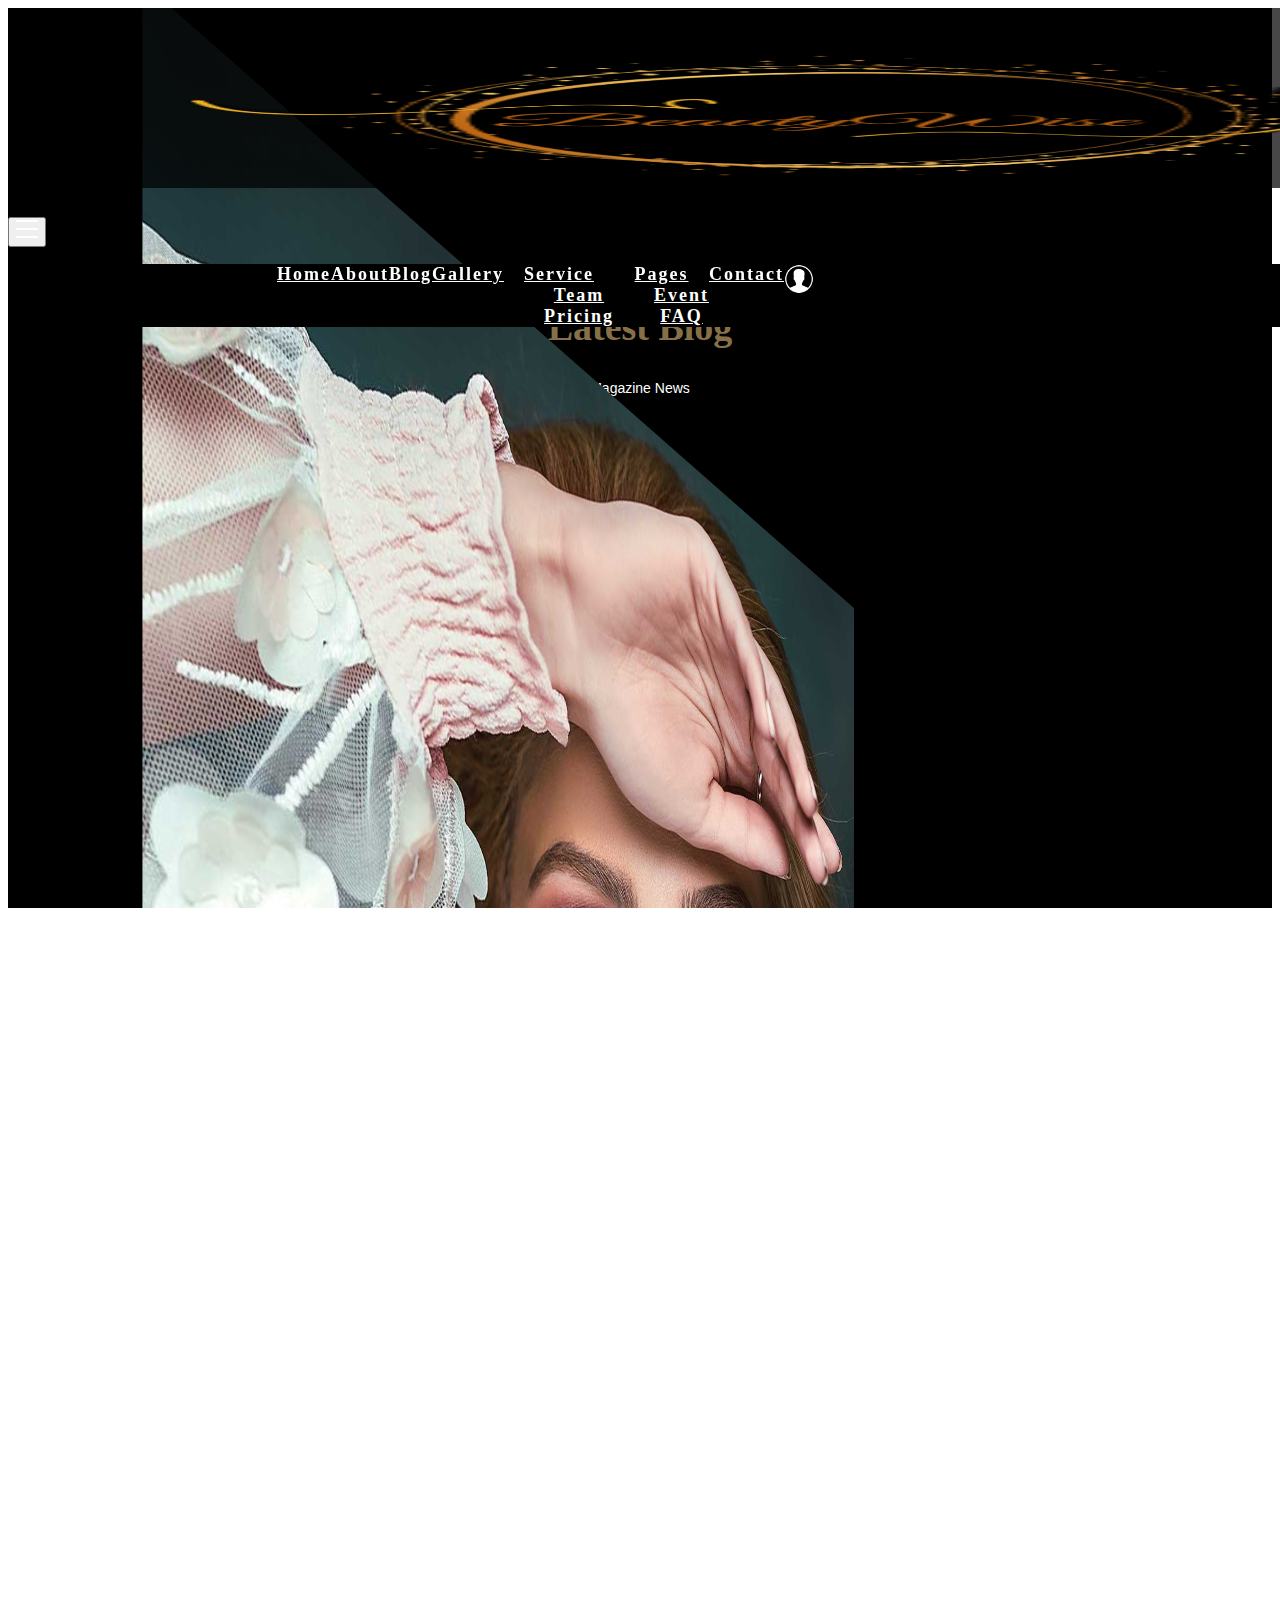
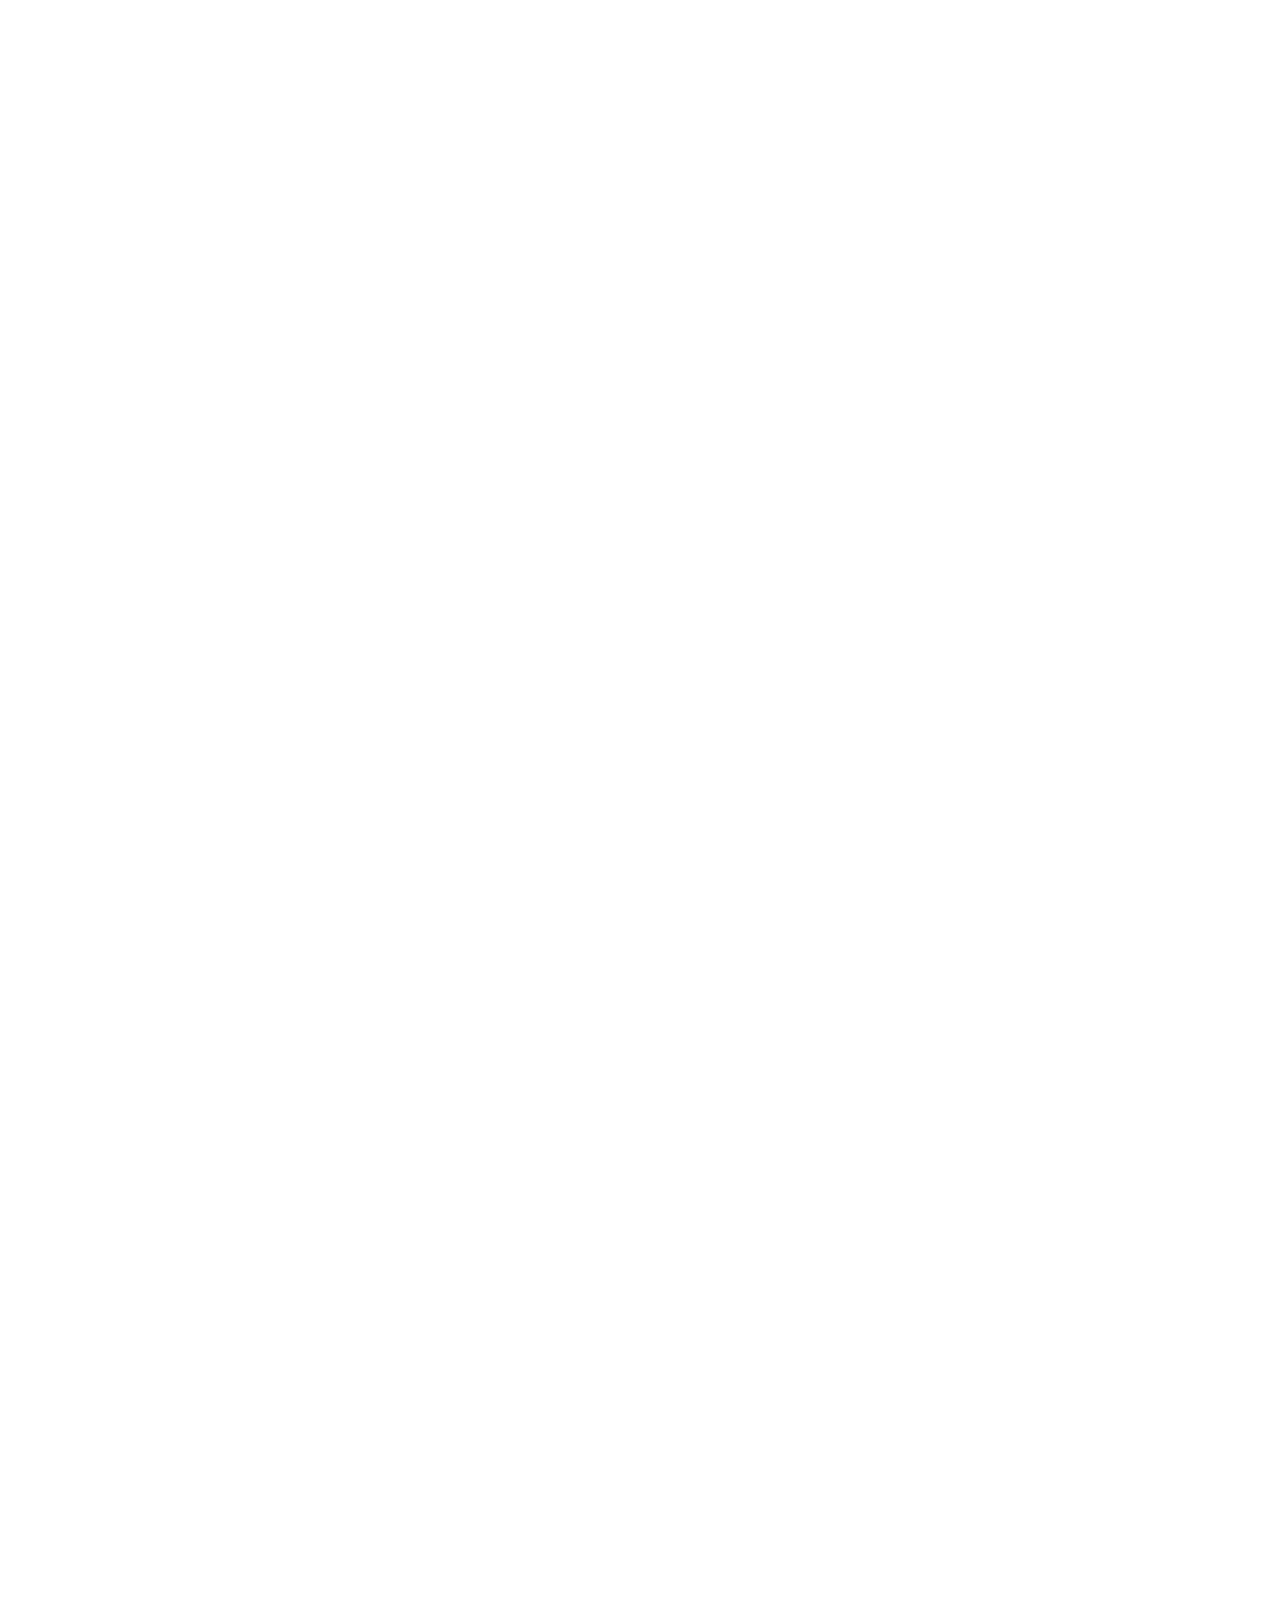
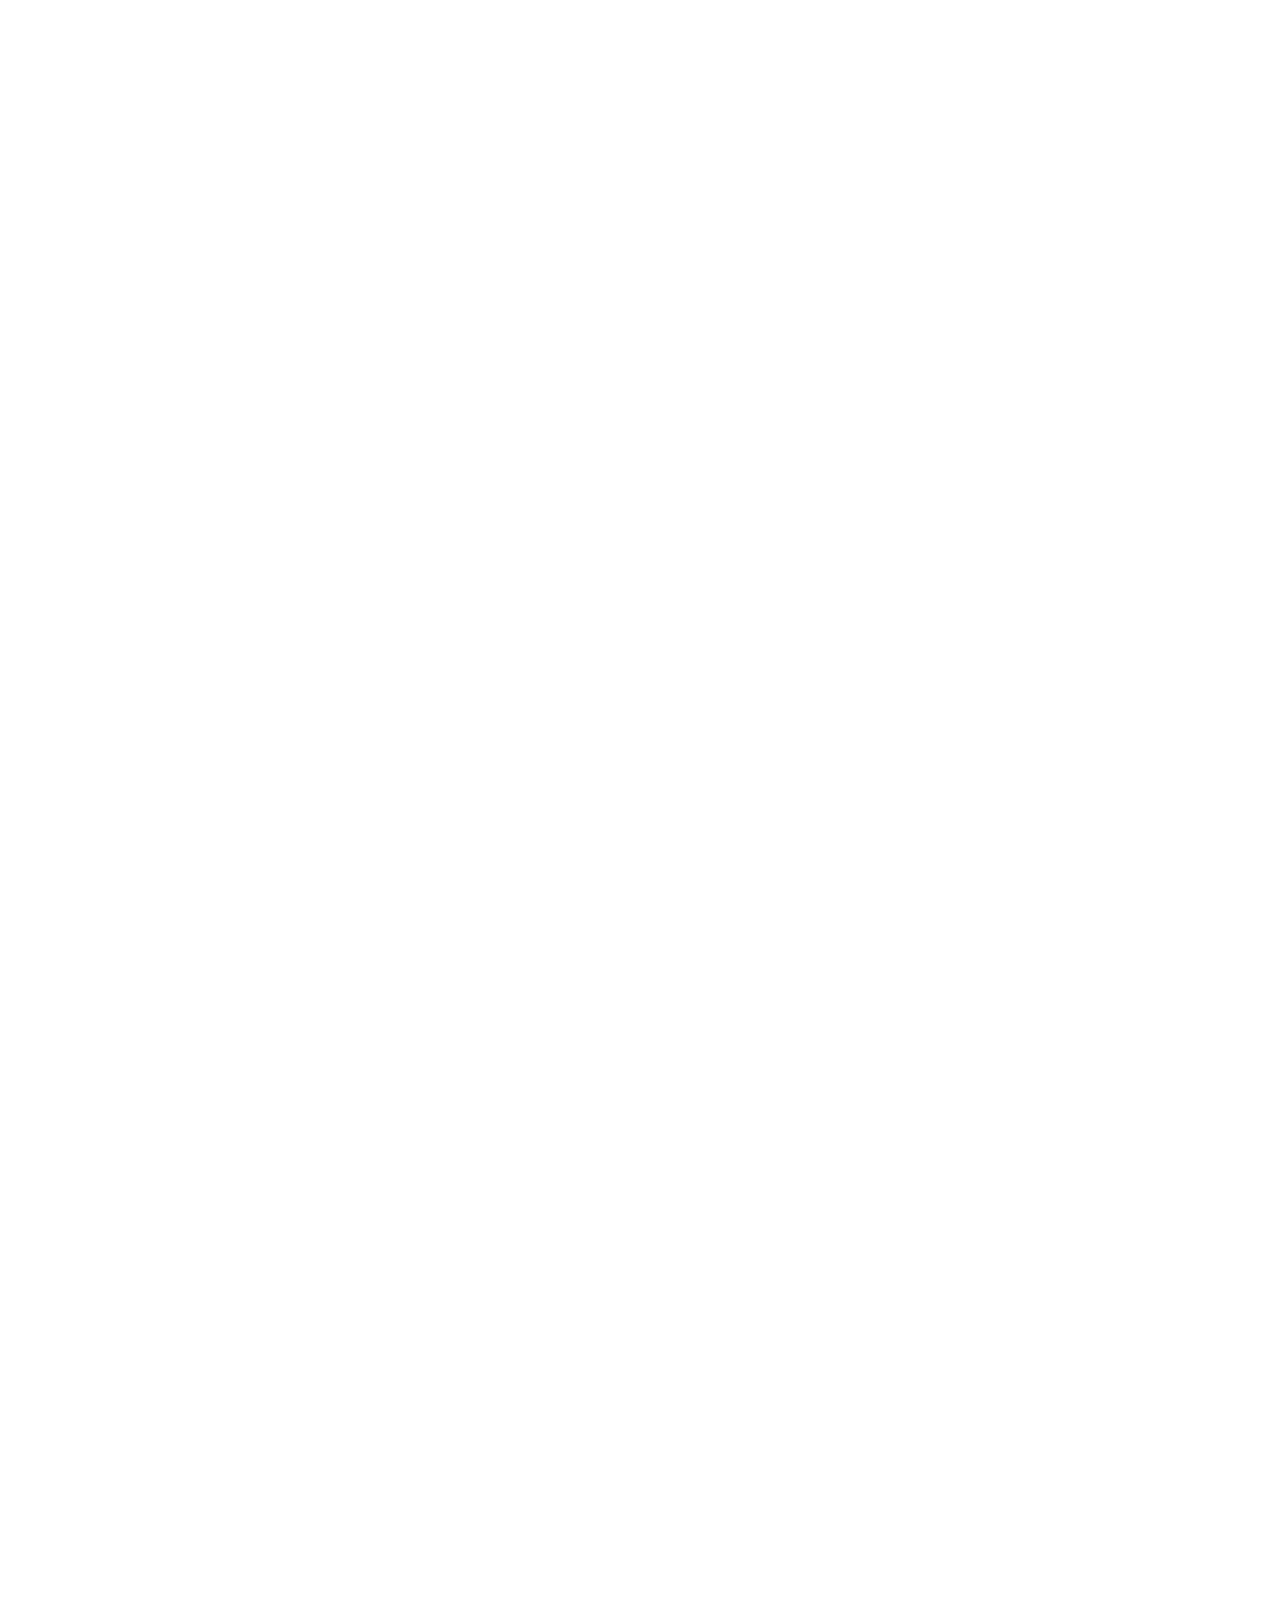
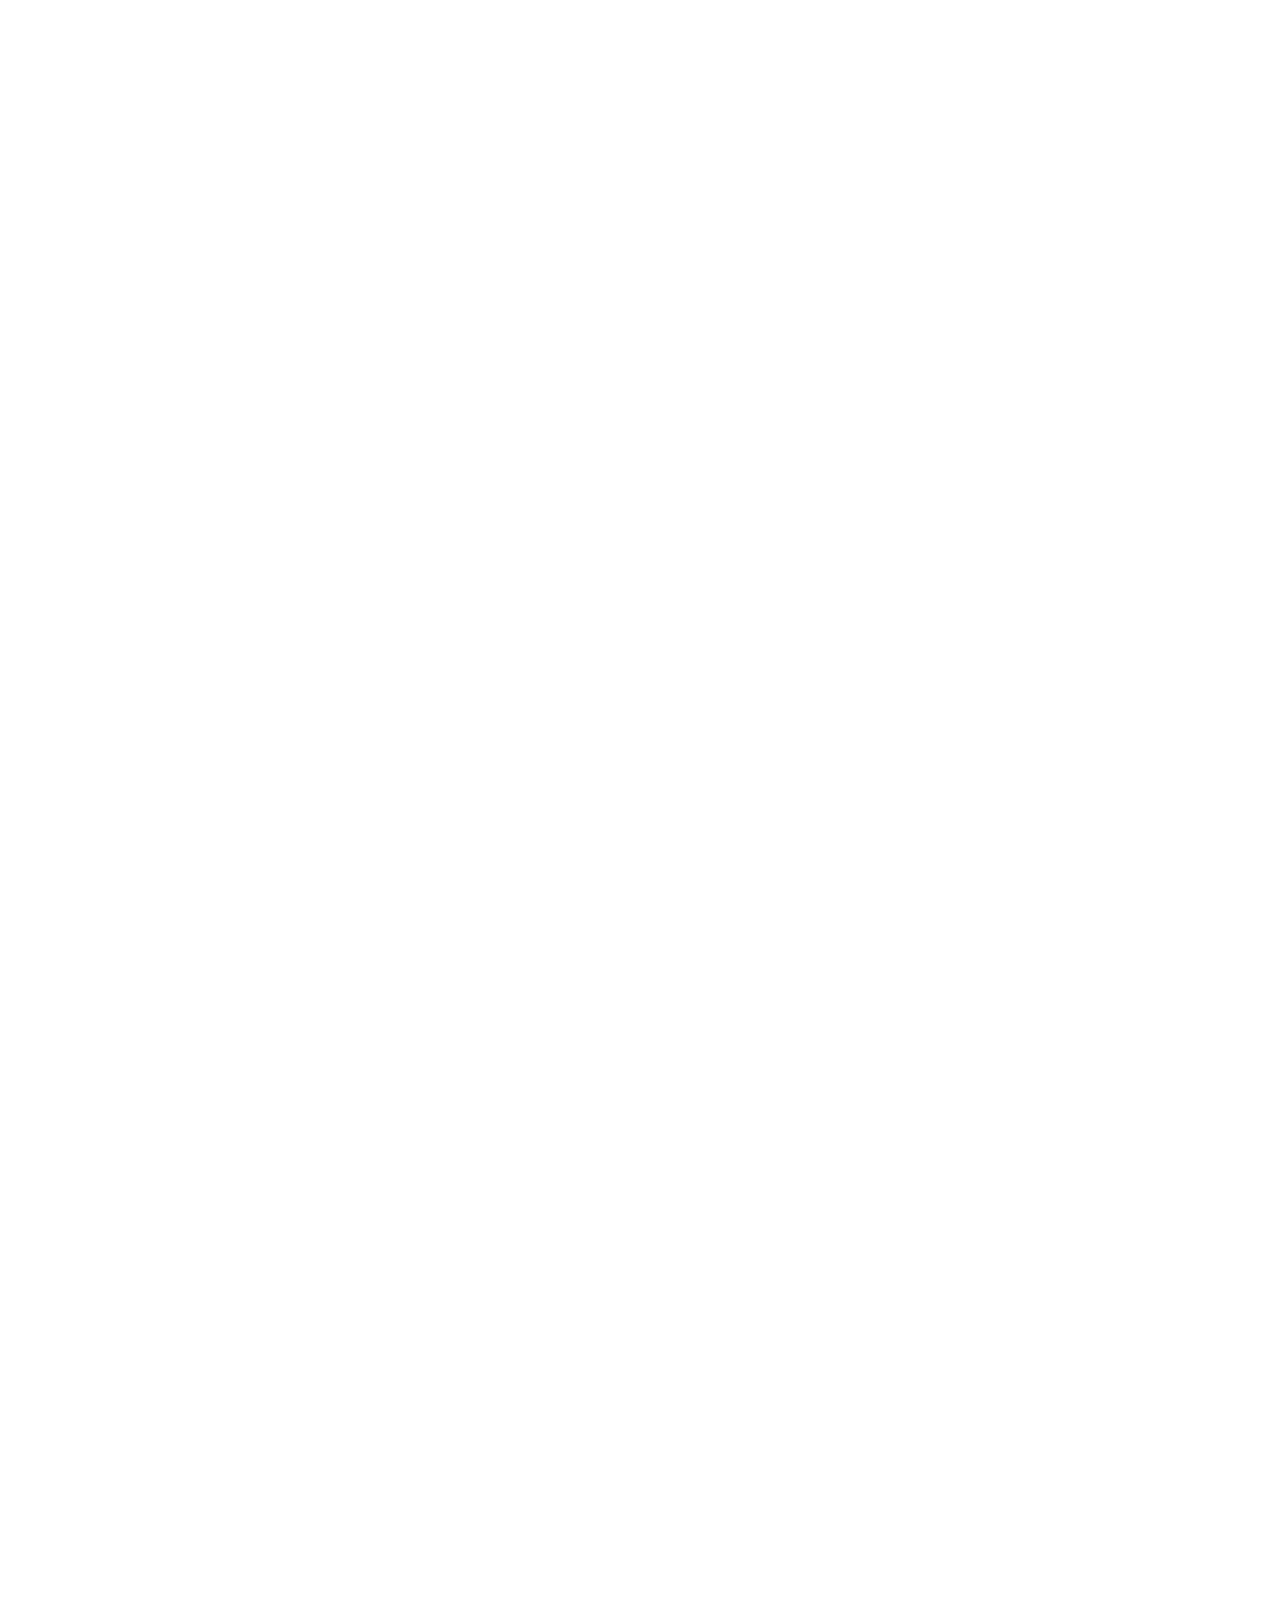
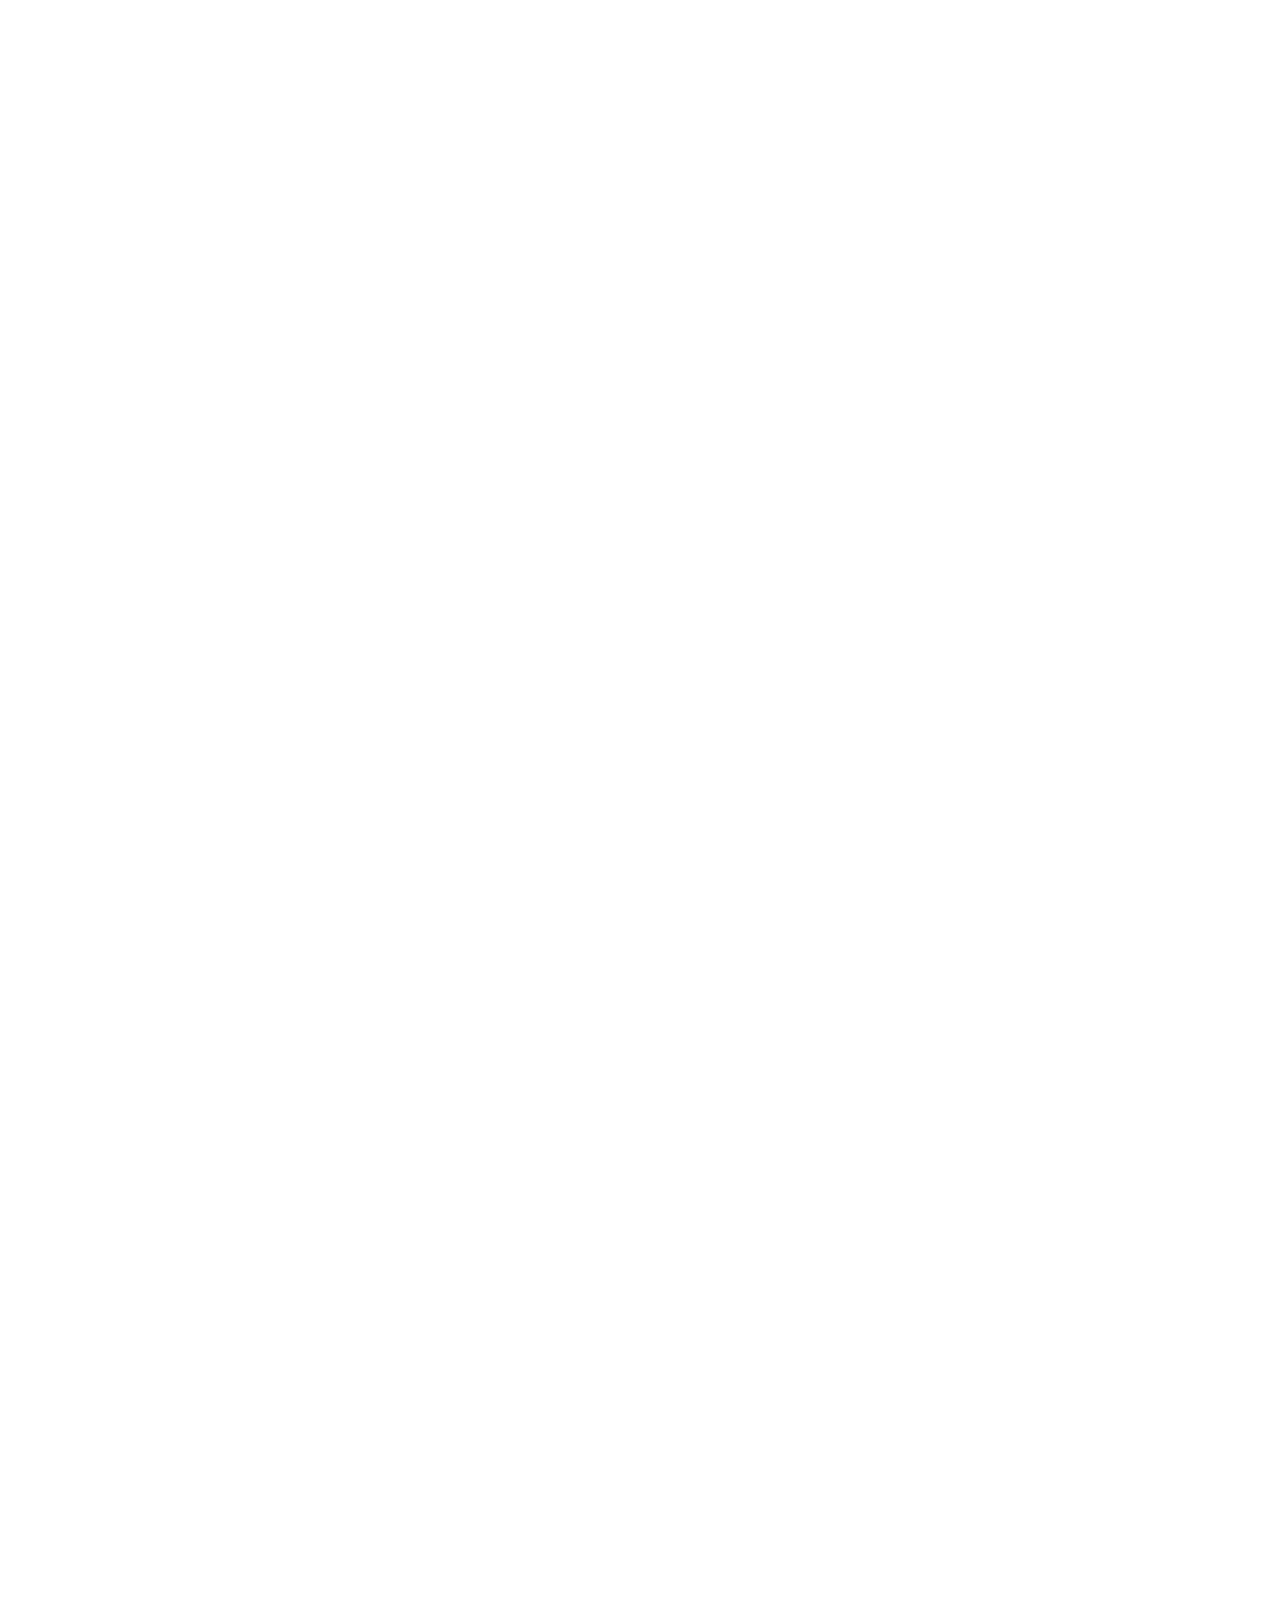
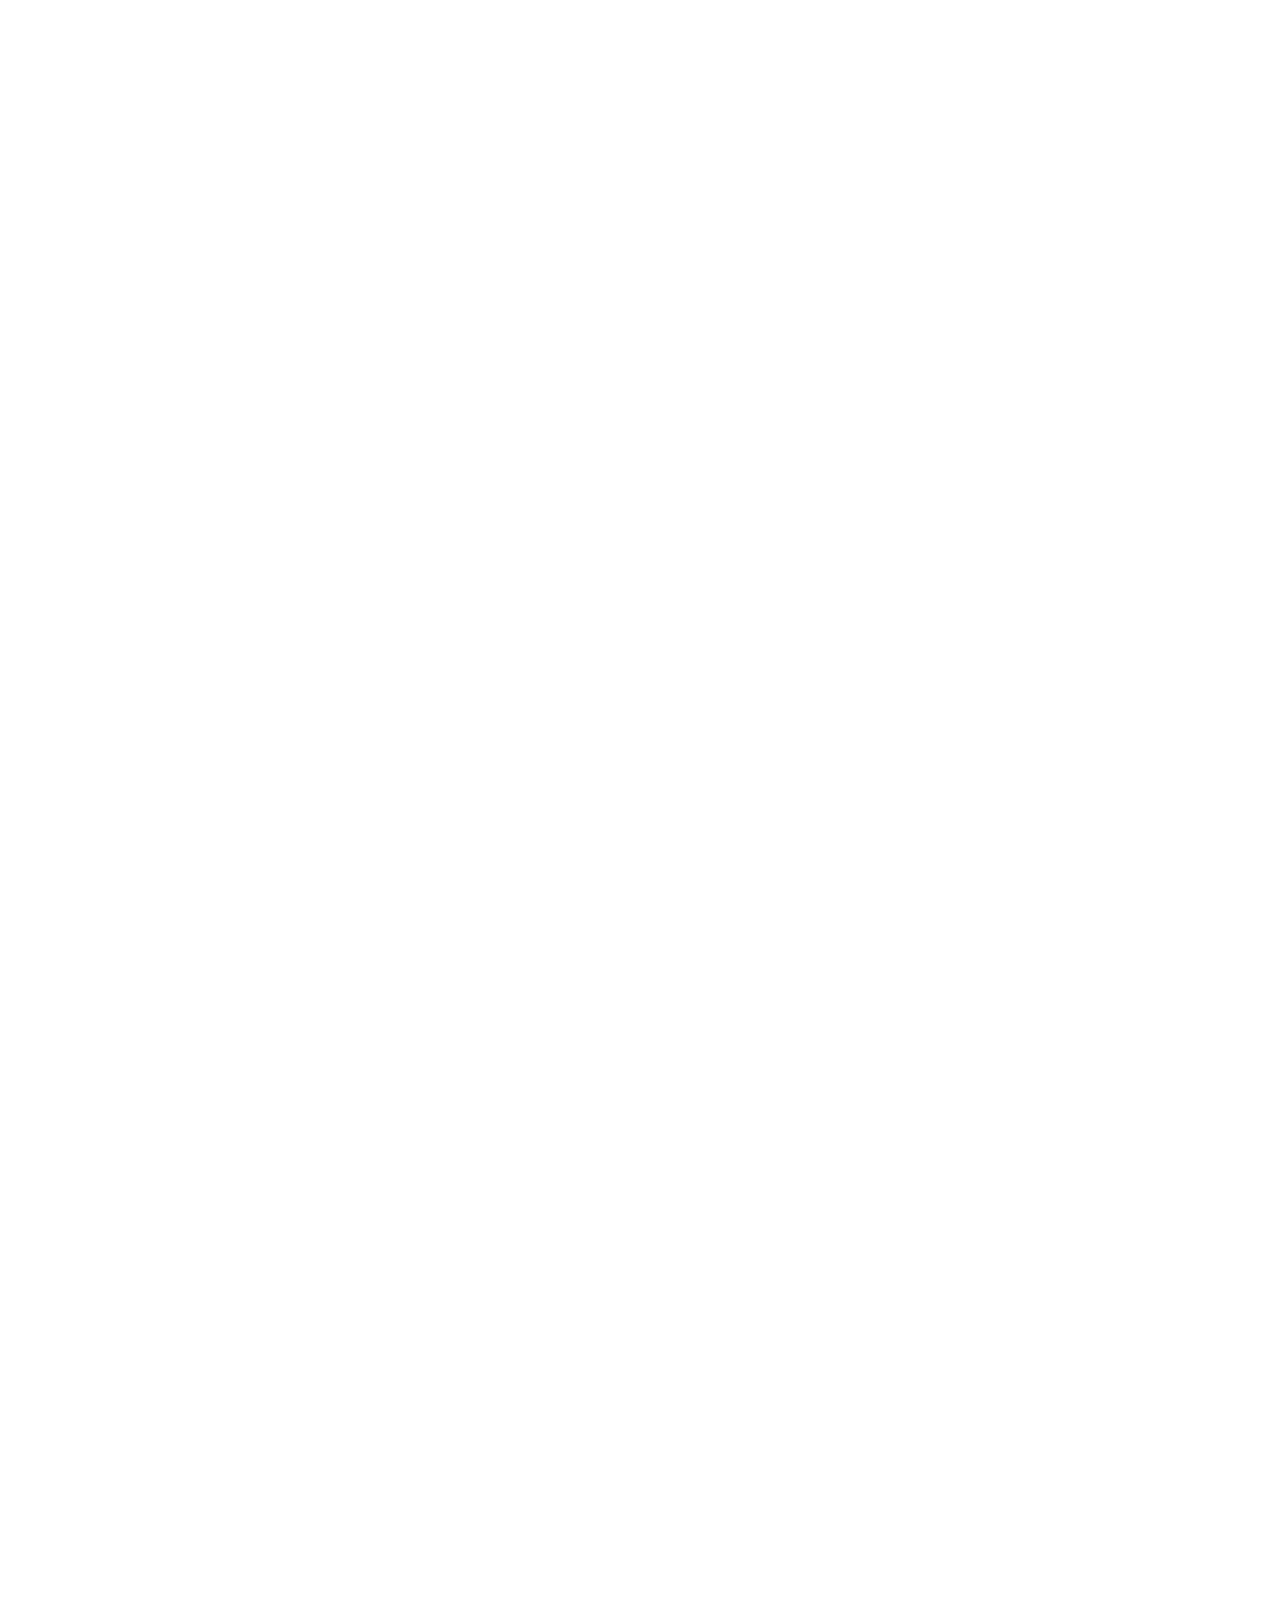
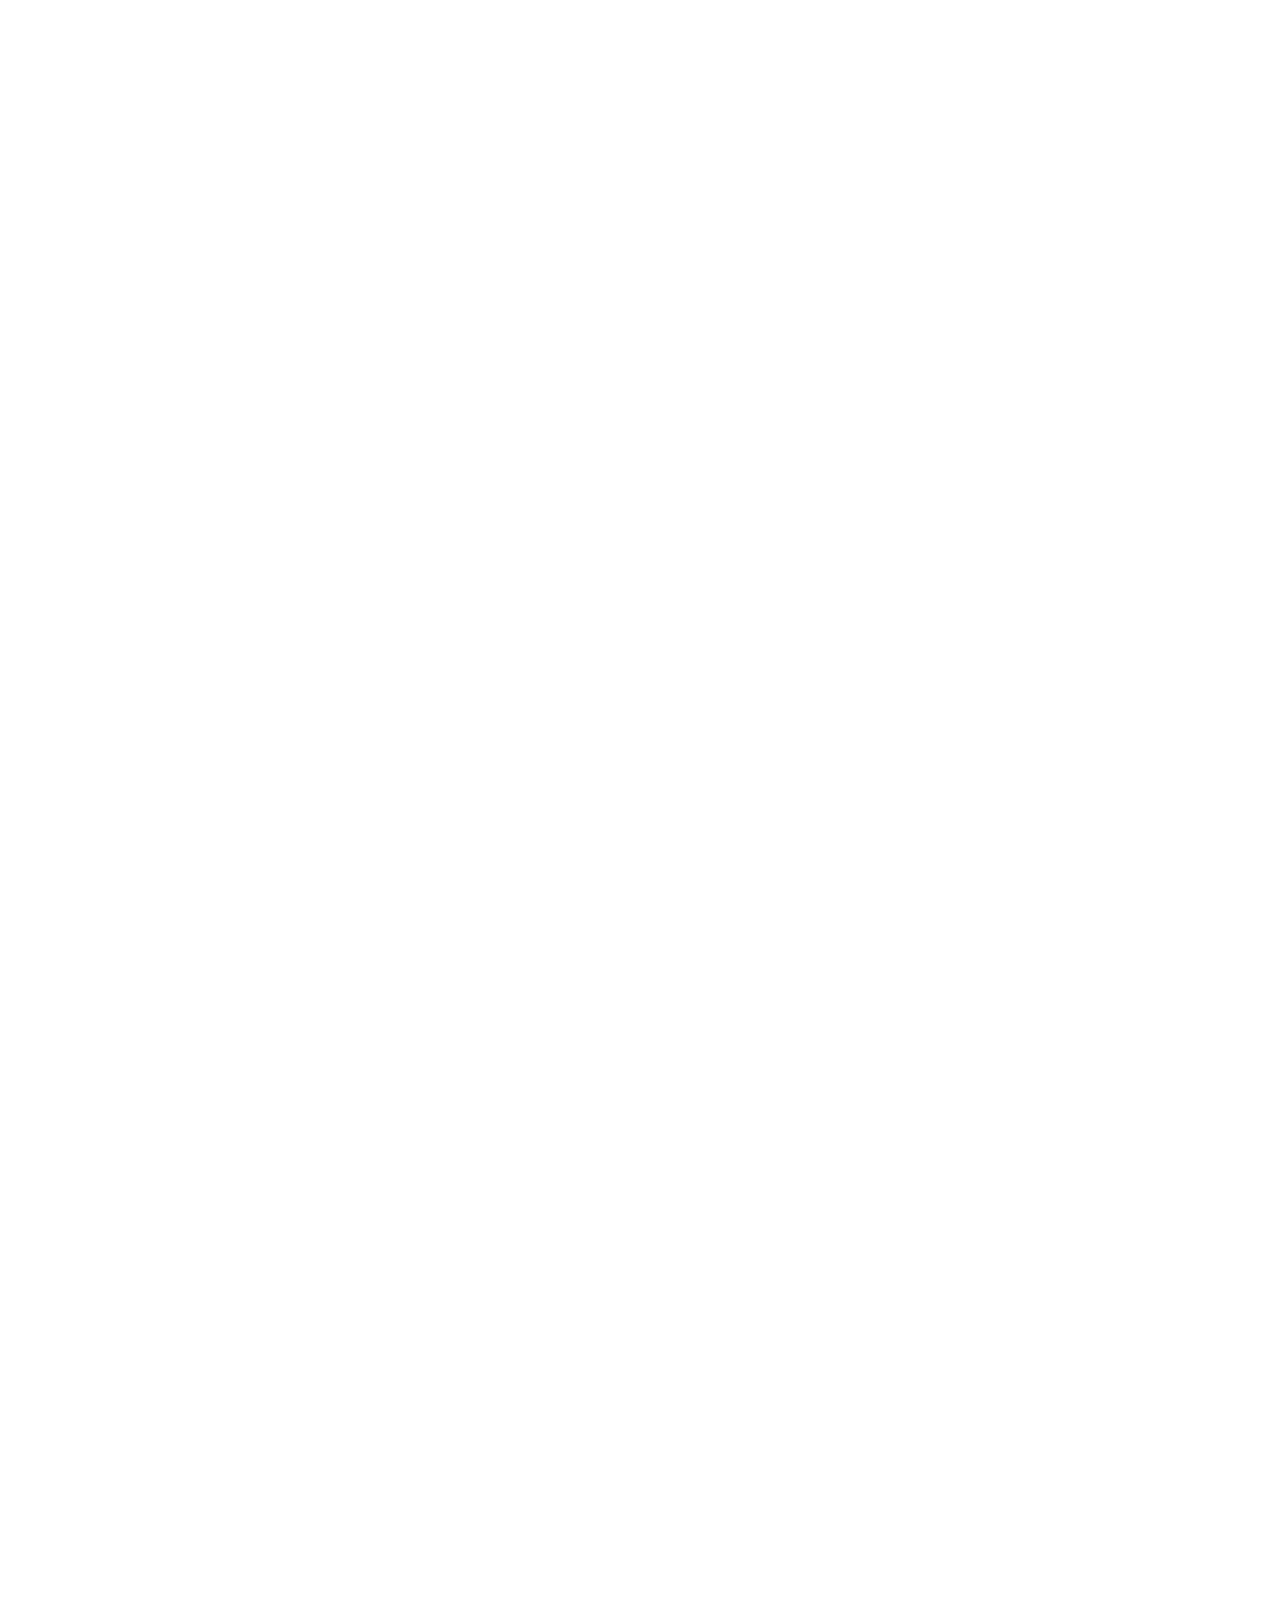
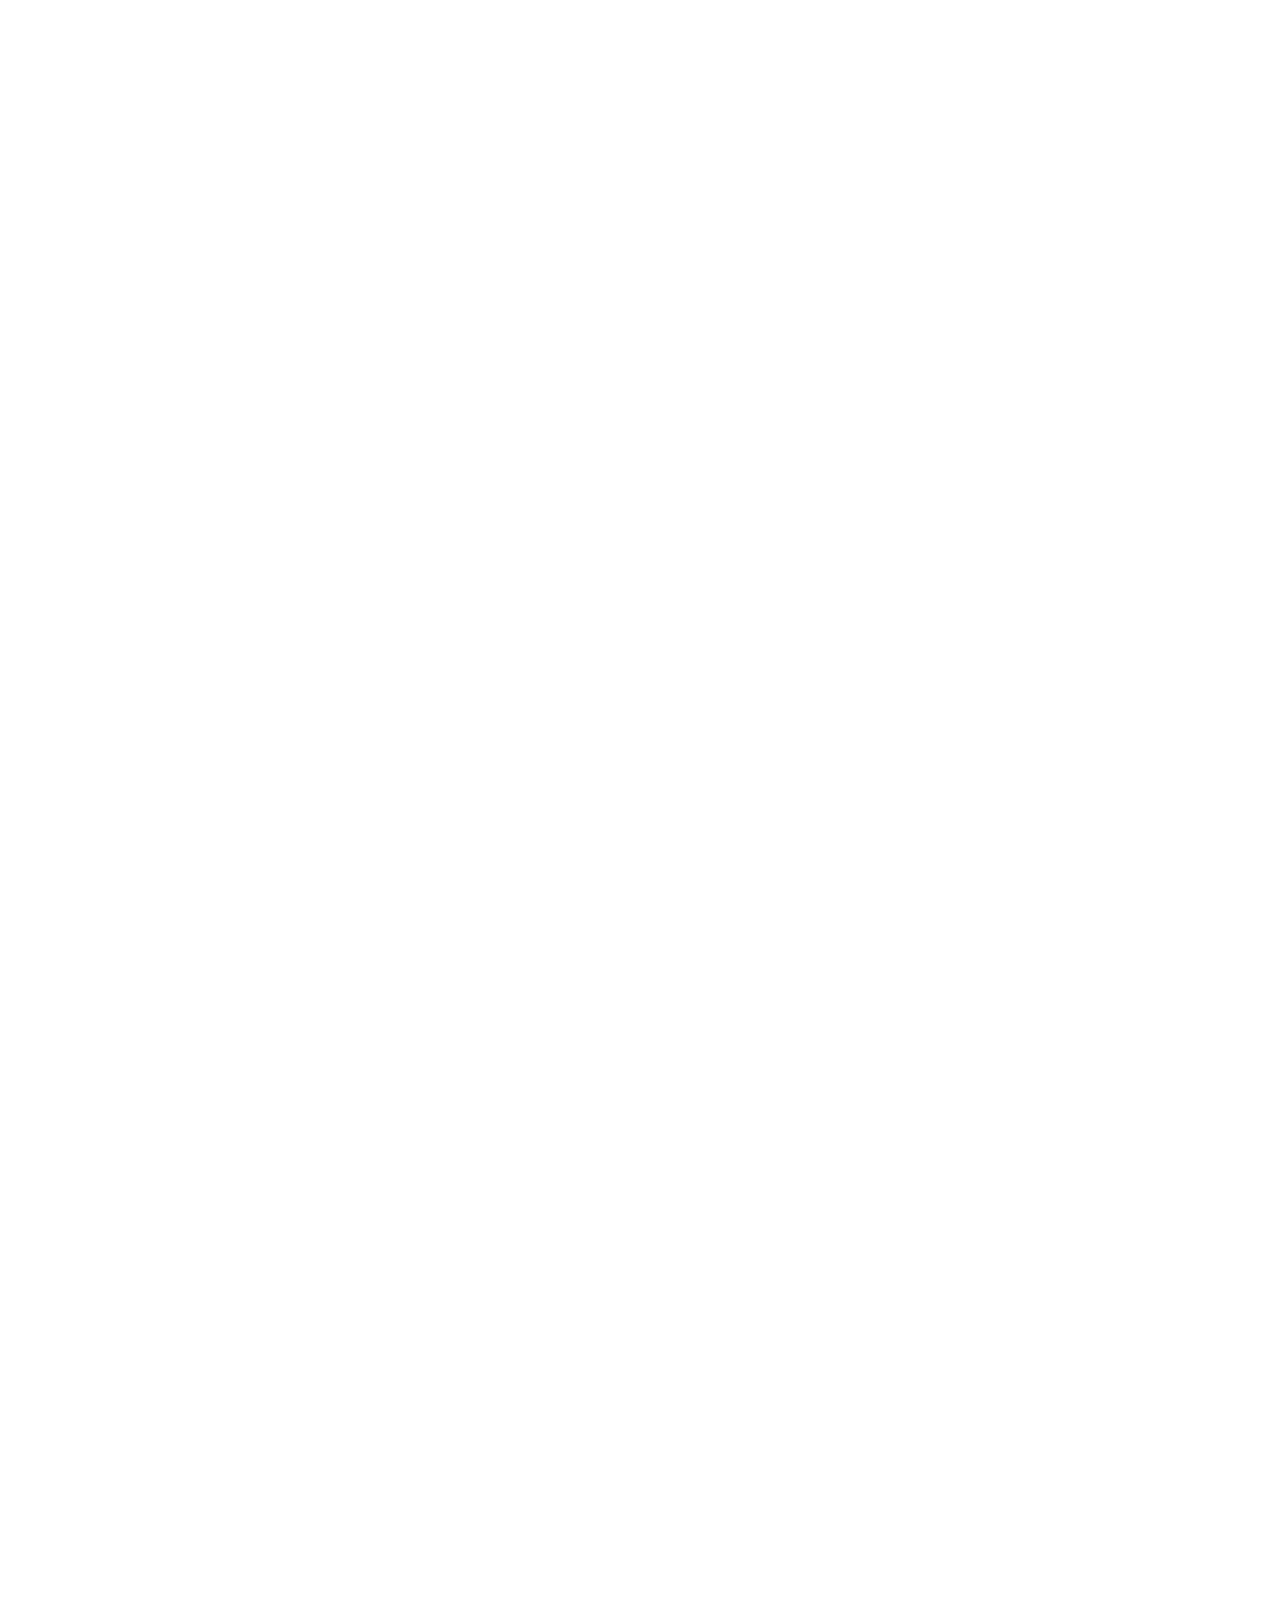
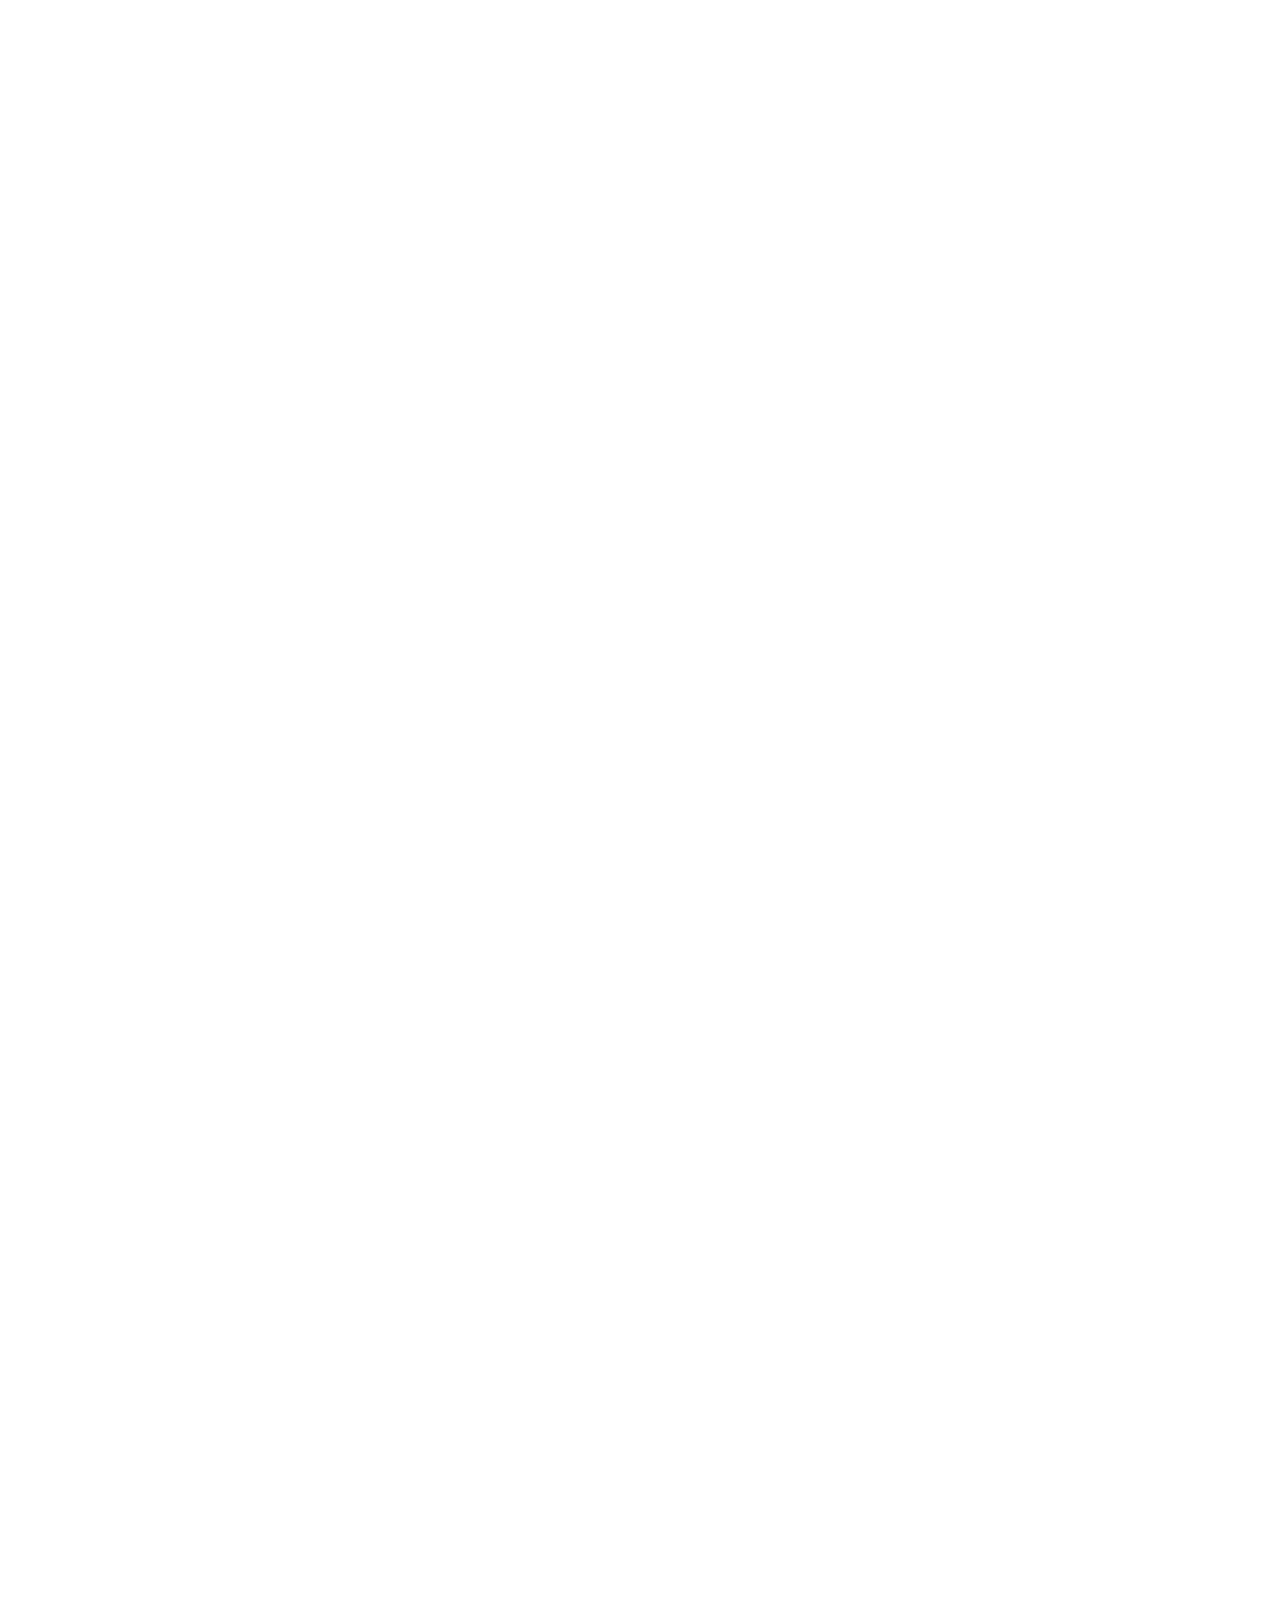
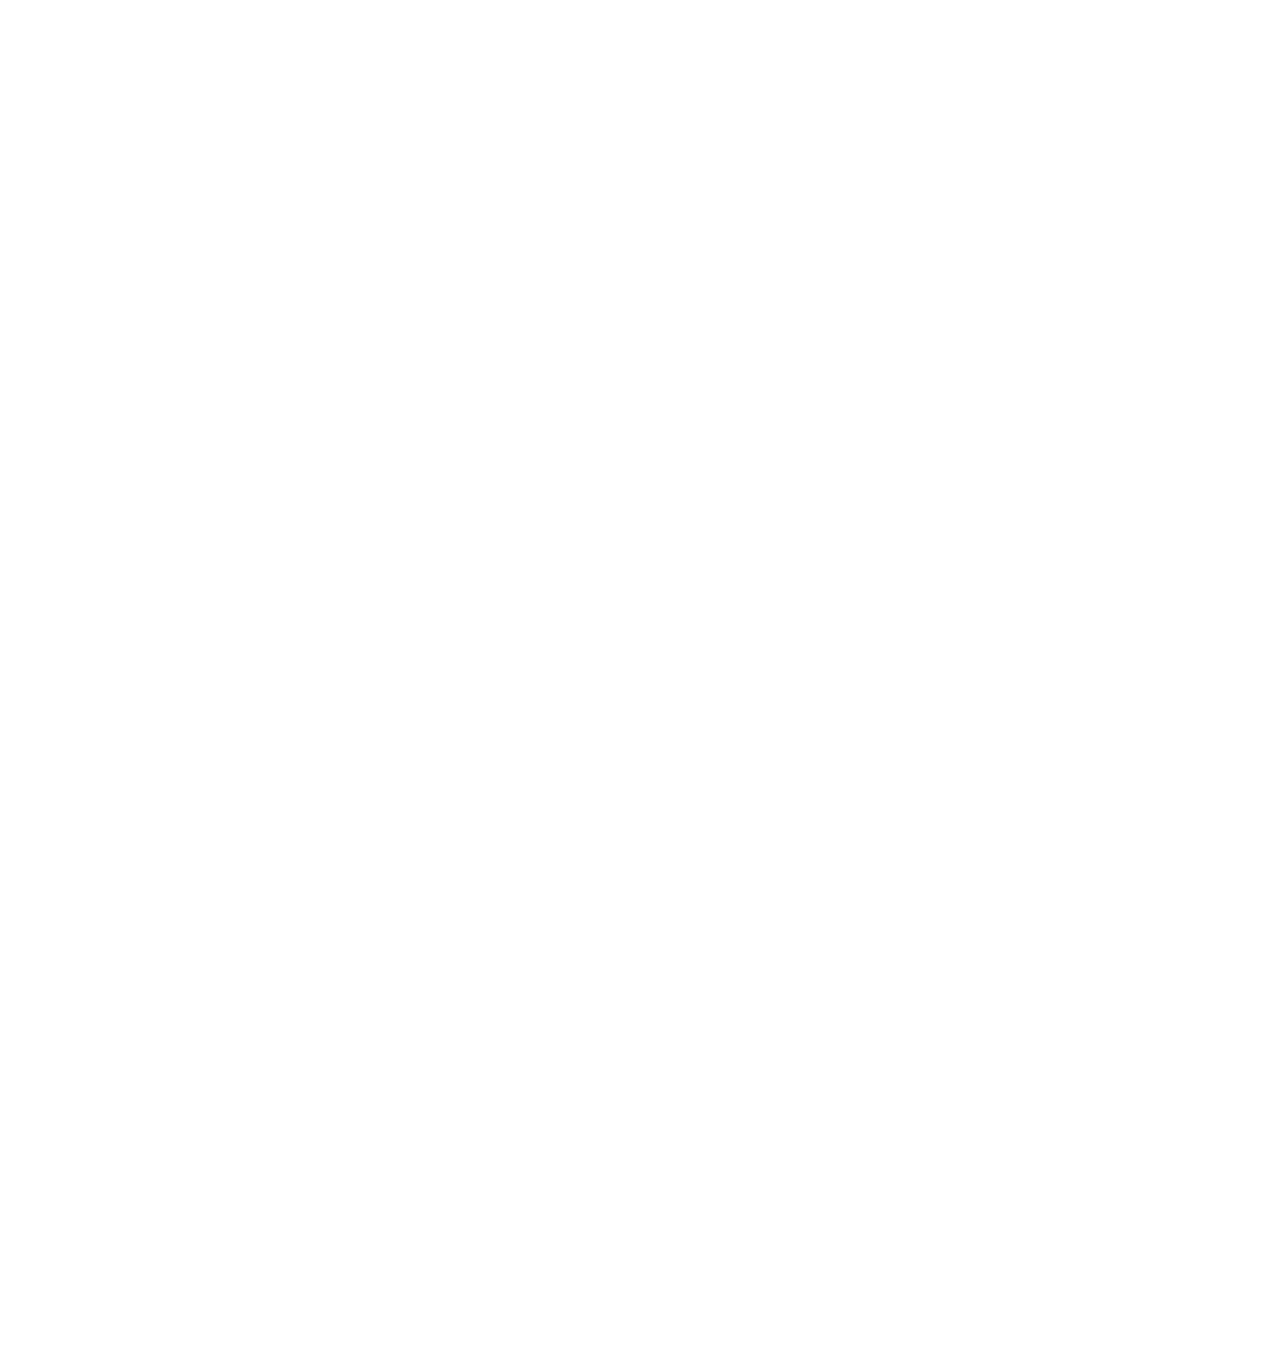
<file: blog.html>
<!DOCTYPE html>
<html lang="en">
<head>
    <meta charset="UTF-8">
    <meta name="viewport" content="width=device-width, initial-scale=1.0">
    <link rel="stylesheet" href="css/style.css">
    <link href="https://cdn.jsdelivr.net/npm/bootstrap@5.0.2/dist/css/bootstrap.min.css" rel="stylesheet" integrity="sha384-EVSTQN3/azprG1Anm3QDgpJLIm9Nao0Yz1ztcQTwFspd3yD65VohhpuuCOmLASjC" crossorigin="anonymous">
    <link rel="stylesheet" href="https://cdnjs.cloudflare.com/ajax/libs/font-awesome/4.7.0/css/font-awesome.min.css">
    <title>Document</title>
</head>
<body>
<!-- navbar -->
<div class="beautywise-navbar">
  <nav class="navbar navbar-expand-lg">
    <div class="container-fluid">
      <div class="beautywise-logo"> 
        <a class="navbar-brand" href="#"><img id="beautywise-logo-img" src="./images/logo1.png" alt="beautywise logo"></a>
    </div>
      <button class="navbar-toggler" type="button" data-bs-toggle="collapse" data-bs-target="#navbarNavDropdown" aria-controls="navbarNavDropdown" aria-expanded="false" aria-label="Toggle navigation">
        <span class=" navbar-toggler-icon-bar"></span>
        <span class=" navbar-toggler-icon-bar"></span>
        <span class=" navbar-toggler-icon-bar"></span>
      </button>
      <div class="collapse navbar-collapse" id="navbarNavDropdown">
        <ul class="navbar-nav beautywise-nav">
          <li class="nav-item">
            <a class="nav-link active" aria-current="page" href="./index.html">Home</a>
          </li>
          <li class="nav-item">
            <a class="nav-link" href="./about.html">About</a>
          </li>
          <li class="nav-item">
            <a class="nav-link" href="./blog.html">Blog</a>
          </li>
          <li class="nav-item">
            <a class="nav-link" href="./gallery.html">Gallery</a>
          </li>
          <li class="nav-item dropdown">
            <a class="nav-link dropdown-toggle" href="#" id="navbarDropdownMenuLink" role="button" data-bs-toggle="dropdown" aria-expanded="false">
              Service
            </a>
            <ul class="dropdown-menu" aria-labelledby="navbarDropdownMenuLink">
              <li><a class="dropdown-item" href="./team.html">Team</a></li>
              <li><a class="dropdown-item" href="./pricing.html">Pricing</a></li>
            </ul>
          </li>
          <li class="nav-item dropdown">
            <a class="nav-link dropdown-toggle" href="#" id="navbarDropdownMenuLink" role="button" data-bs-toggle="dropdown" aria-expanded="false">
              Pages
            </a>
            <ul class="dropdown-menu" aria-labelledby="navbarDropdownMenuLink">
              <li><a class="dropdown-item" href="./event.html">Event</a></li>
              <li><a class="dropdown-item" href="./faq.html">FAQ</a></li>
            </ul>
          </li>
          <li class="nav-item">
            <a class="nav-link" href="./contact.html">Contact</a>
          </li>
          <li class="nav-item">
            <a class="nav-link" href="./profile.html"><img class="profile-icon" src="./images/profile.png"></a>
          </li>          
        </ul>
      </div>
    </div>
  </nav>
</div>
<!-- latest blog -->
 <div class="common-padding body-bg-color">
    <div class="container">
        <div class="latest-blog">
            <h1>latest blog</h1>
            <p>magazine news</p>
            <div class="row">
                <div class="col-md-4">
                    <div class="card blog-img">
                        <img src="./images/blog-card-1.jpg" alt="blog-image" class="img-fluid">
                    <div class="card-body blog-paragraph">
                        <div class="blog-paragraph-flex">
                         <img src="./images/admin.png" class="blog-icon">
                         <p>admin</p>
                         <img src="./images/calender.png" class="blog-icon">
                         <p>20 july, 2019</p>
                         <img src="./images/msg.png" class="blog-icon">
                         <p>13</p>
                        </div>
                        <h2>fashion show for all the modern girl</h2>
                        <div class="d-flex">
                            <h4>read more</h4>
                            <a href="#"><img src="./images/right-arrow.png" class="right-arrow"></a>
                        </div>
                    </div>
                  </div>
                </div>


                <div class="col-md-4">
                    <div class="card blog-img">
                      <img src="./images/blog-card-2.jpg" alt="blog-image" class="img-fluid">
                    <div class="card-body blog-paragraph">
                        <div class="blog-paragraph-flex">
                         <img src="./images/admin.png" class="blog-icon">
                         <p>admin</p>
                         <img src="./images/calender.png" class="blog-icon">
                         <p>20 july, 2019</p>
                         <img src="./images/msg.png" class="blog-icon">
                         <p>13</p>
                        </div>
                        <h2>fashion show for all the modern girl</h2>
                        <div class="d-flex">
                            <h4>read more</h4>
                            <a href="#"><img src="./images/right-arrow.png" class="right-arrow"></a>
                        </div>
                    </div>
                </div>
              </div>

                <div class="col-md-4">
                    <div class="card blog-img">
                        <img src="./images/blog-card-3.jpg" alt="blog-image" class="img-fluid">
                    <div class="card-body blog-paragraph">
                        <div class="blog-paragraph-flex">
                         <img src="./images/admin.png" class="blog-icon">
                         <p>admin</p>
                         <img src="./images/calender.png" class="blog-icon">
                         <p>20 july, 2019</p>
                         <img src="./images/msg.png" class="blog-icon">
                         <p>13</p>
                        </div>
                        <h2>fashion show for all the modern girl</h2>
                        <div class="d-flex">
                            <h4>read more</h4>
                            <a href="#"><img src="./images/right-arrow.png" class="right-arrow"></a>
                        </div>
                    </div>
                </div>
            </div>
            
        </div>
    </div>
 </div></div>
<!-- blog pagination  -->
 <div class="blog-pagination body-bg-color">
  <div class="container">
  <div class="blog-pagination-paragraph">
    <h4>read more</h4>
    <h1>latest news</h1>
  </div>
  <div class="blog-pagination-part">
    <div class="row">
      <div class="col-md-8">
        <div class="blog-pagination-wrap">
        <div class="blog-pagination-img">
          <img src="./images/b1.jpg" class="img-fluid">
        </div>
        <div class="blog-pagination-paragraph">
          <div class="blog-pagination-paragraph-flex"><h3>hair</h3><i> | </i><h3>December 21, 2022</h3></div>
          <h1>How to Form a Simple Hair Care Routine</h1>
          <p>Whether your hair care routine was solidified in high school, college, or during post-grad life, you most likely have not made any changes since. Makeup viverra tristique justo duis vitae diam neque nivamus aestan ateuene artines aringianu atelit finibus erodino setlie suscipe no curabi elit finibus the fermen...</p>
        </div>
      </div>
      <div class="blog-pagination-wrap">
        <div class="blog-pagination-img">
          <img src="./images/b2.jpg" class="img-fluid">
        </div>
        <div class="blog-pagination-paragraph">
         <div class="blog-pagination-paragraph-flex"><h3>hair</h3><i> | </i><h3>December 21, 2022</h3></div>
          <h1>How to Form a Simple Hair Care Routine</h1>
          <p>Whether your hair care routine was solidified in high school, college, or during post-grad life, you most likely have not made any changes since. Makeup viverra tristique justo duis vitae diam neque nivamus aestan ateuene artines aringianu atelit finibus erodino setlie suscipe no curabi elit finibus the fermen...</p>
        </div>
      </div>
      <div class="blog-pagination-wrap">
        <div class="blog-pagination-img">
          <img src="./images/b3.jpg" class="img-fluid">
        </div>
        <div class="blog-pagination-paragraph">
          <div class="blog-pagination-paragraph-flex"><h3>hair</h3><i> | </i><h3>December 21, 2022</h3></div>
          <h1>How to Form a Simple Hair Care Routine</h1>
          <p>Whether your hair care routine was solidified in high school, college, or during post-grad life, you most likely have not made any changes since. Makeup viverra tristique justo duis vitae diam neque nivamus aestan ateuene artines aringianu atelit finibus erodino setlie suscipe no curabi elit finibus the fermen...</p>
        </div>
      </div>




        <nav aria-label="Page navigation example">
          <ul class="pagination">
            <li class="page-item">
              <a class="page-link" href="#" aria-label="Previous">
                <span aria-hidden="true">&laquo;</span>
              </a>
            </li>
            <li class="page-item"><a class="page-link" href="#div-pagination">1</a></li>
            <li class="page-item"><a class="page-link" href="#div-pagination">2</a></li>
            <li class="page-item"><a class="page-link" href="#div-pagination">3</a></li>
            <li class="page-item">
              <a class="page-link" href="#" aria-label="Next">
                <span aria-hidden="true">&raquo;</span>
              </a>
            </li>
          </ul>
        </nav>
      </div>
      <div class="col-md-4">
        <div class="search-div">
          <form >
            <input class="form-control  profile-icon" type="search" placeholder="search" aria-label="Search">
          </form>
        </div>
        <div class="recent-post-div">
          <table class="table blog-pagination-table">
            <thead>
              <p class="blog-pagination-table-title">recent post</p>
            </thead>
            <tbody>
              <tr>
                <th scope="row"><img src="./images/b1.jpg" class="b1-img-size"></th>
                <td>How to Improve Skin Texture in 7 Ways</td>
              </tr>
              <tr>
                <th scope="row"><img src="./images/b2.jpg" class="b1-img-size"></th>    
                <td>Do I Use A Face Mask Before or After Shower?</td>
              </tr>
              <tr>
                <th scope="row"><img src="./images/b3.jpg" class="b1-img-size"></th>
                <td>How to Form a Simple Hair Care Routine</td>
              </tr>
            </tbody>
          </table>
        </div>

        <div class="recent-post-div">
          <table class="table blog-pagination-table">
            <thead>
              <p class="blog-pagination-table-title">Archives</p>
            </thead>
            <tbody>
              <tr>
                <td>December 2022</td>
              </tr>
              <tr>   
                <td>November 2022</td>
              </tr>
              <tr>
                <td>October 2022</td>
              </tr>
            </tbody>
          </table>
        </div>

        <div class="recent-post-div">
          <table class="table blog-pagination-table">
            <thead>
              <p class="blog-pagination-table-title">recent post</p>
            </thead>
            <tbody>
              <tr>
                <th scope="row"><i class="fa fa-angle-right" aria-hidden="true"></i></th>
                <td>How to Improve Skin Texture in 7 Ways</td>
              </tr>
              <tr>
                <th scope="row"><i class="fa fa-angle-right" aria-hidden="true"></i></th>    
                <td>Do I Use A Face Mask Before or After Shower?</td>
              </tr>
              <tr>
                <th scope="row"><i class="fa fa-angle-right" aria-hidden="true"></i></th>
                <td>How to Form a Simple Hair Care Routine</td>
              </tr>
            </tbody>
          </table>
        </div>

        
        

      </div>
    </div>
  </div>
 </div>
</div>
 <!-- footer -->
 <div class="footer common-padding body-bg-color">
  <div class="container">
    <div class="footer-part">
      <h1>Contact us</h1>
      <div class="row">
        <div class="col-md-6">
           <div class="d-grid">
            <div class="beautywise-logo-footer"> 
              <a class="navbar-brand" href="#"><img id="beautywise-logo-img-footer" src="./images/logo1.png" alt="beautywise logo"></a>
              <div class="d-flex">
                <div class="icon-bg"><a href="#"><img src="./images/fb.png"></a></div>
                <div class="icon-bg"><a href="#"><img src="./images/google.png"></a></div>
                <div class="icon-bg"><a href="#"><img src="./images/twitter.png"></a></div>
                <div class="icon-bg"><a href="#"><img src="./images/printerest.png"></a></div>
                <div class="icon-bg"><a href="#"><img src="./images/youtube.png"></a></div>
              </div>
          </div>
           </div>
        </div>
        <div class="col-md-6">
          <div class="d-grid footer-contact-div"> 
            <div class="contact-us">
              <img src="./images/contact-detail1.png">
            <p> 20918, 117 Fashion Street, NewYork, USA</p>
          </div>
          <div class="contact-us">
            <img src="./images/contact-detail2.png">
            <a href="mailto:soman8696@gmail.com"><p>info@sana-fashion.us</p></a>
        </div>
        <div class="contact-us">
           <img src="./images/contact-detail3.png">
           <a href="tel:87591263411"><p>0-500-255-321</p></a>
      </div>
      <div class="contact-us">
        <img src="./images/clock.png">
        <p>monday - friday : 10AM - 10PM</p></br>
   </div>
          </div>
        </div>
      </div>
    </div>
  </div>
</div>
<script src="https://cdn.jsdelivr.net/npm/@popperjs/core@2.11.8/dist/umd/popper.min.js" integrity="sha384-I7E8VVD/ismYTF4hNIPjVp/Zjvgyol6VFvRkX/vR+Vc4jQkC+hVqc2pM8ODewa9r" crossorigin="anonymous"></script>
<script src="https://cdn.jsdelivr.net/npm/bootstrap@5.3.3/dist/js/bootstrap.min.js" integrity="sha384-0pUGZvbkm6XF6gxjEnlmuGrJXVbNuzT9qBBavbLwCsOGabYfZo0T0to5eqruptLy" crossorigin="anonymous"></script>
<script src="index.js" type="text/javascript"></script>   
</body>
</html>
</file>
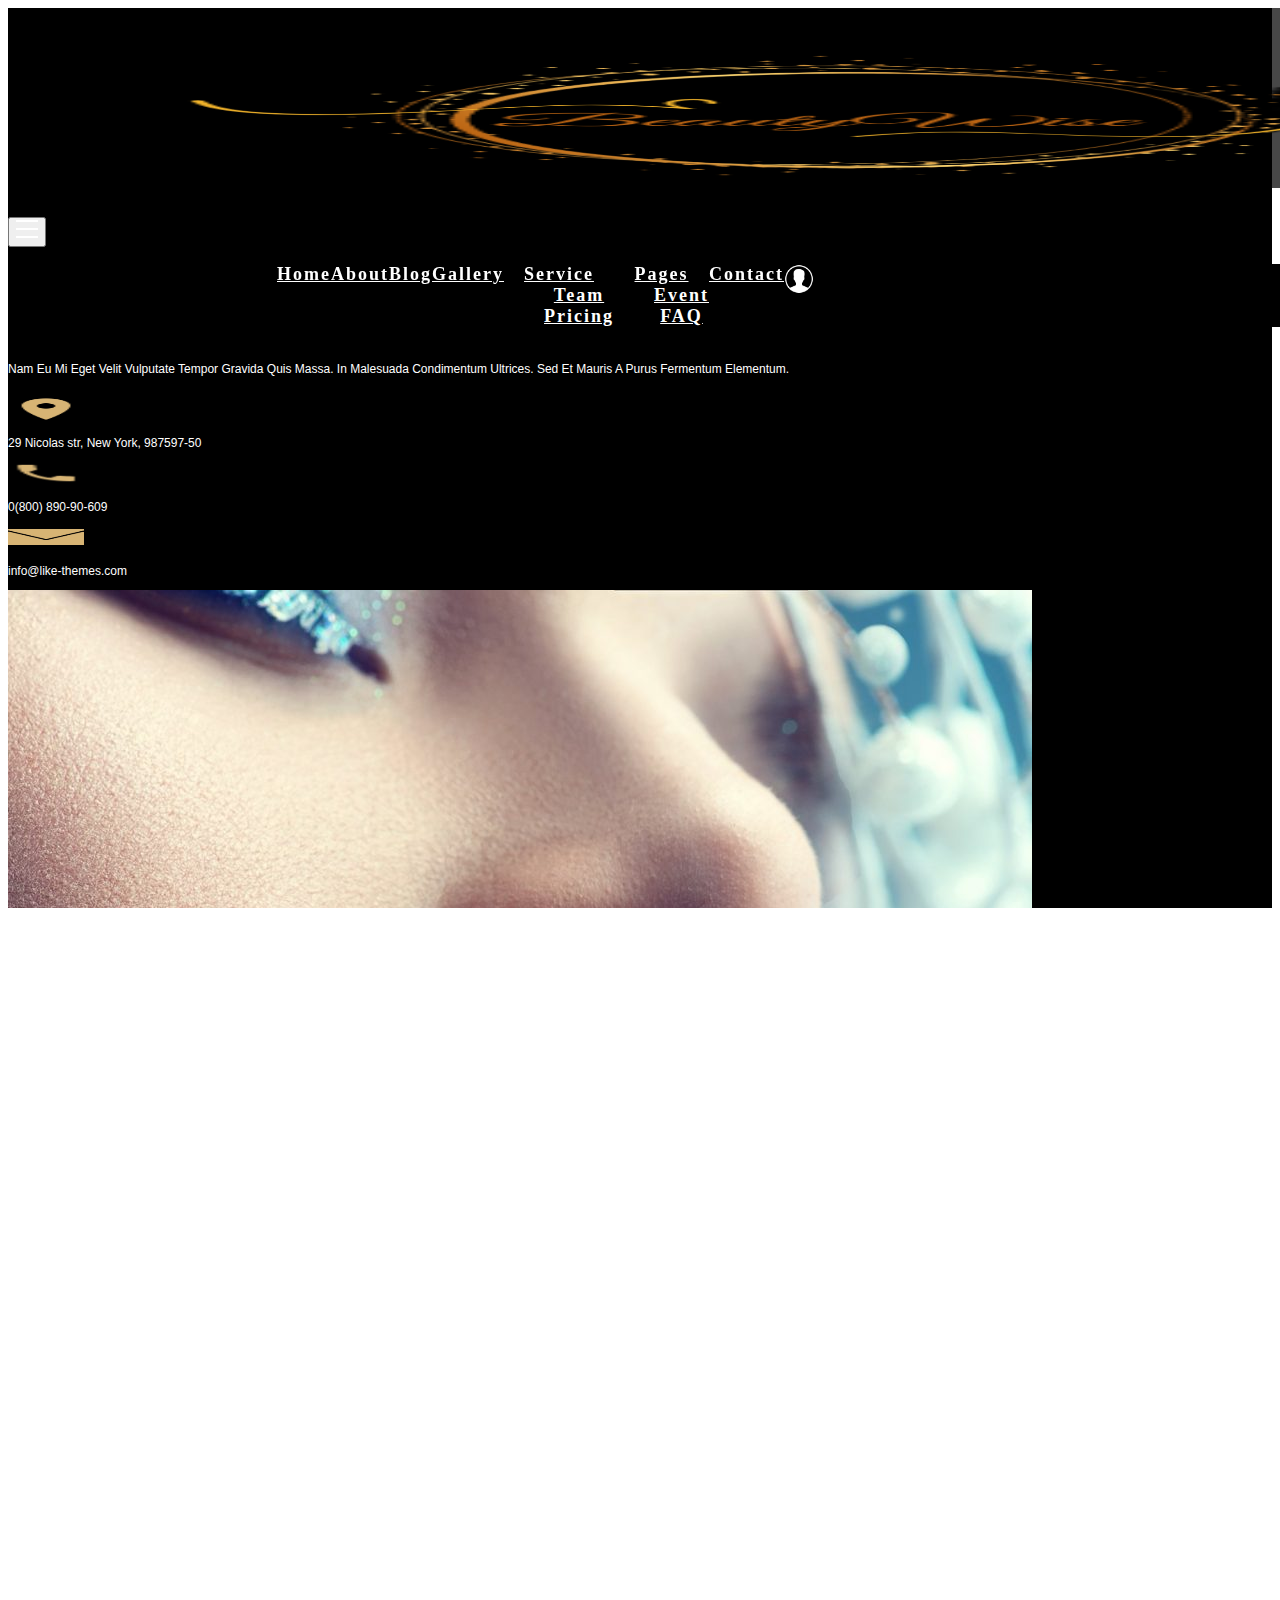
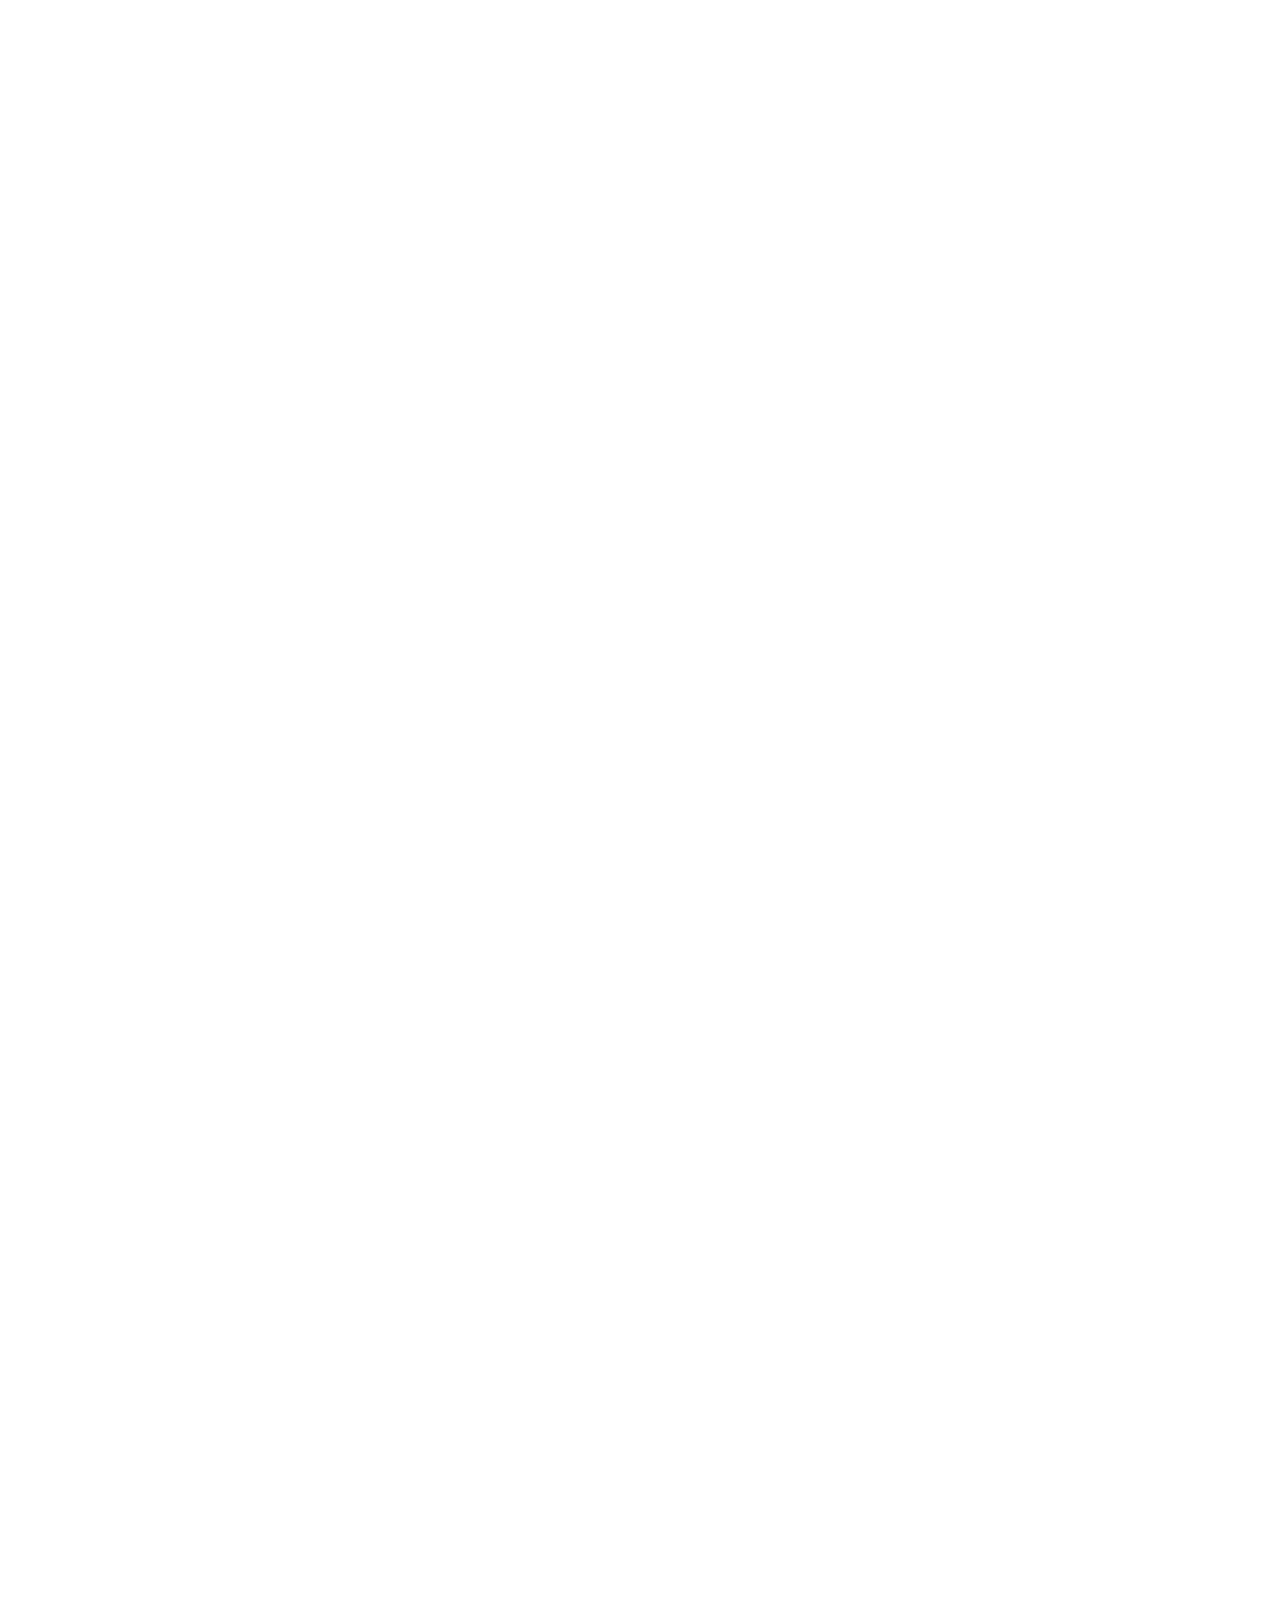
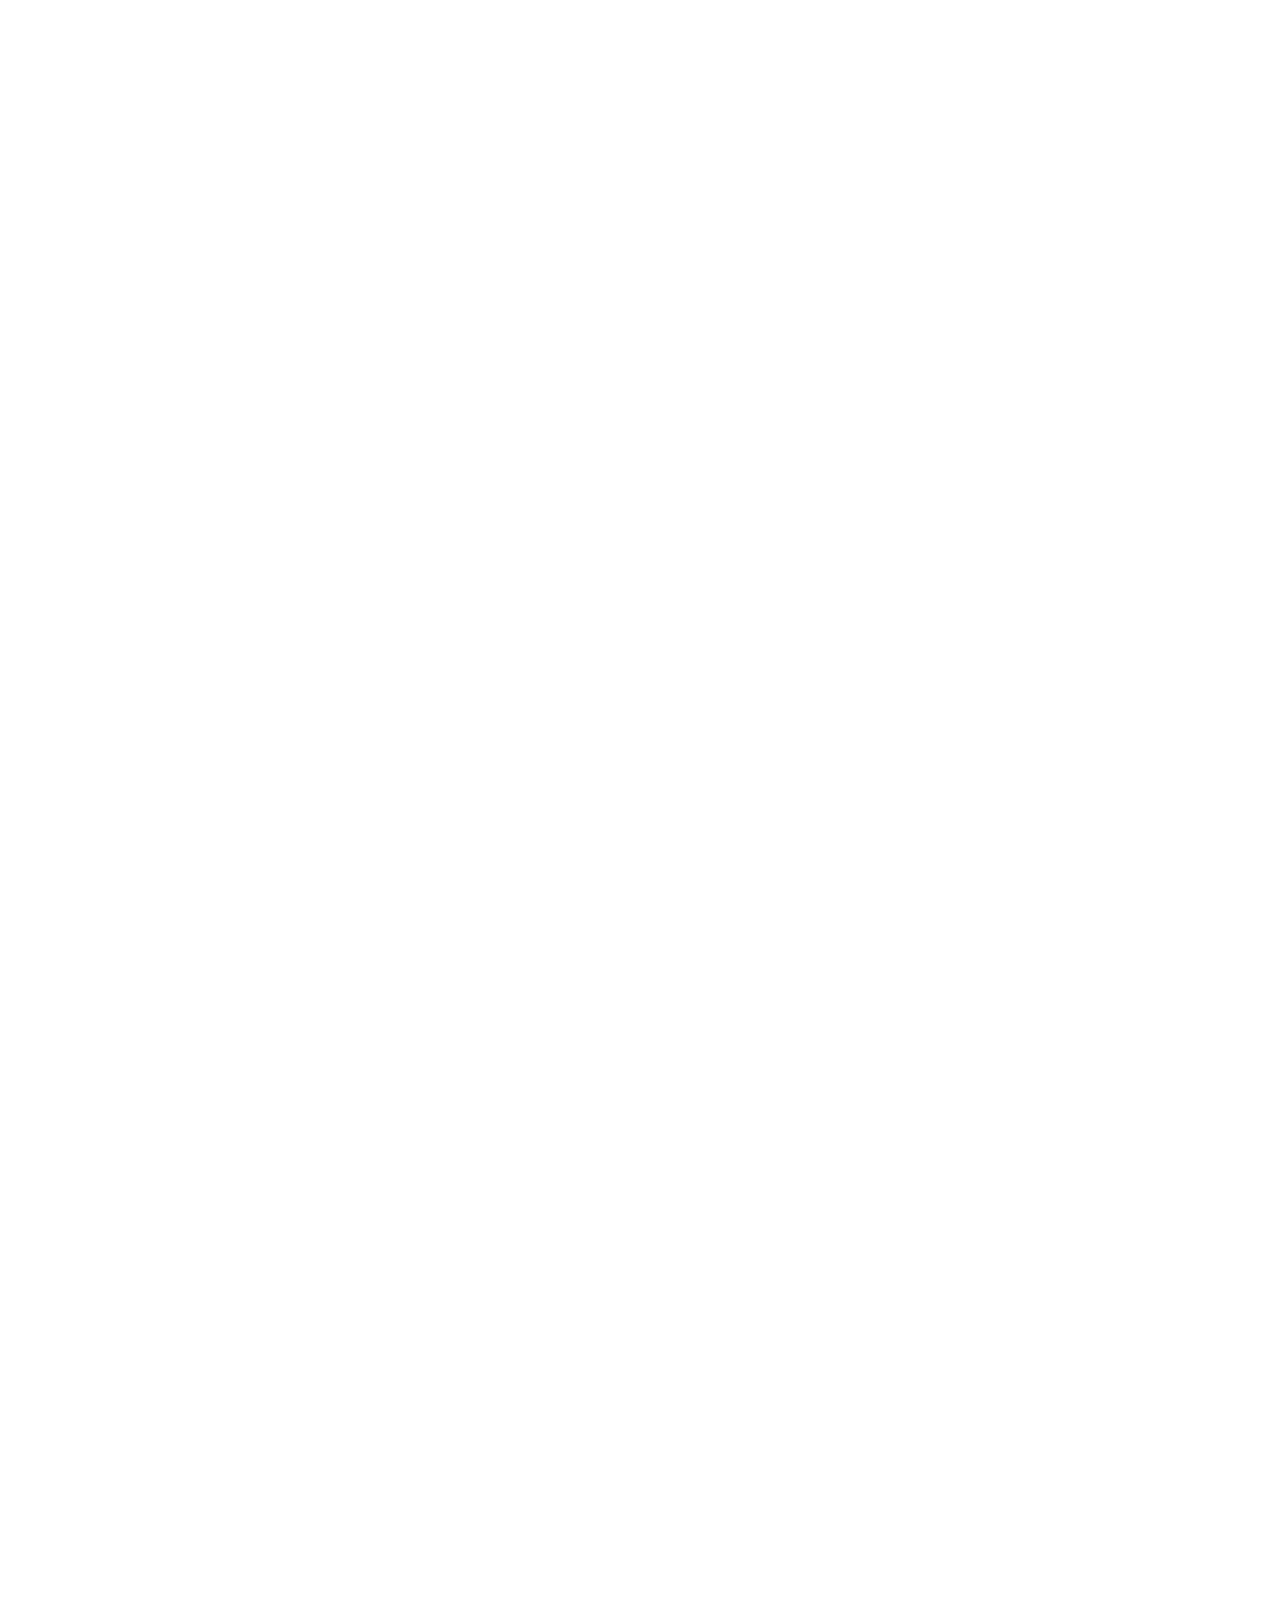
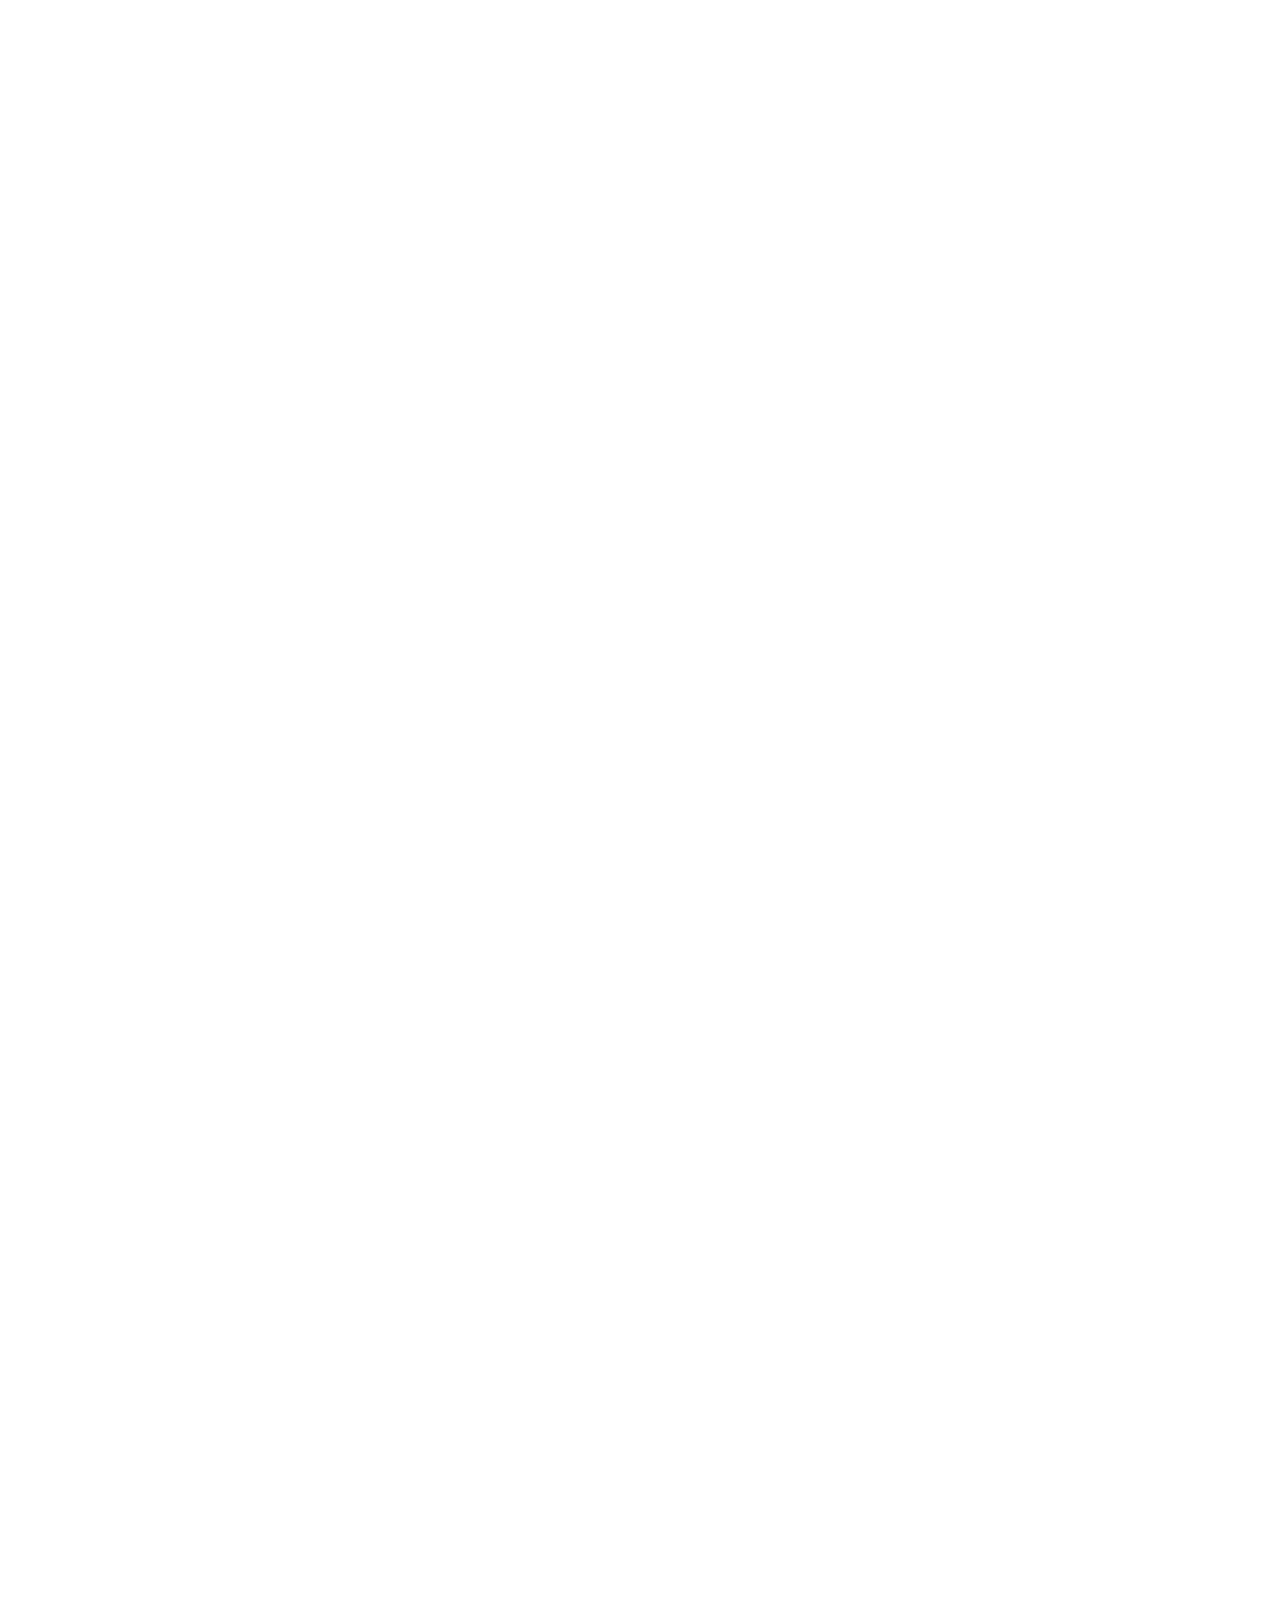
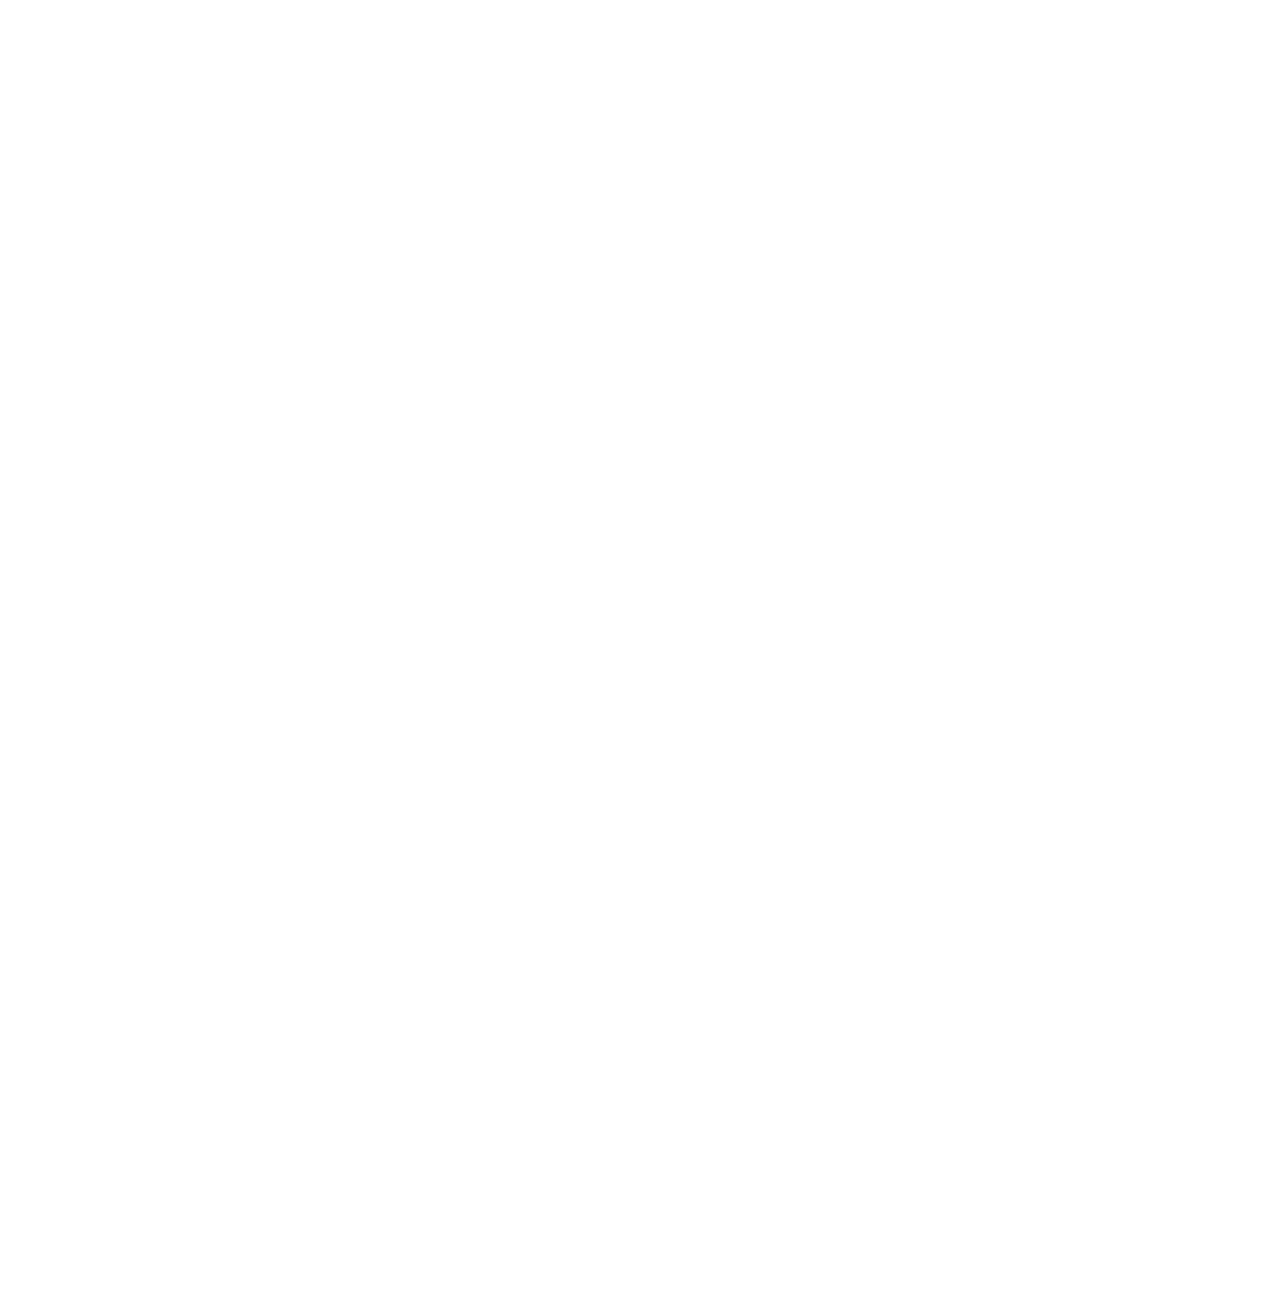
<file: contact.html>
<!DOCTYPE html>
<html lang="en">
<head>
    <meta charset="UTF-8">
    <meta name="viewport" content="width=device-width, initial-scale=1.0">
    <link rel="stylesheet" href="css/style.css">
    <link href="https://cdn.jsdelivr.net/npm/bootstrap@5.0.2/dist/css/bootstrap.min.css" rel="stylesheet" integrity="sha384-EVSTQN3/azprG1Anm3QDgpJLIm9Nao0Yz1ztcQTwFspd3yD65VohhpuuCOmLASjC" crossorigin="anonymous">
    <link rel="stylesheet" href="https://cdnjs.cloudflare.com/ajax/libs/font-awesome/4.7.0/css/font-awesome.min.css">
    <title>Document</title>
</head>
<body>
<!-- navbar -->
<div class="beautywise-navbar">
  <nav class="navbar navbar-expand-lg">
    <div class="container-fluid">
      <div class="beautywise-logo"> 
        <a class="navbar-brand" href="#"><img id="beautywise-logo-img" src="./images/logo1.png" alt="beautywise logo"></a>
    </div>
      <button class="navbar-toggler" type="button" data-bs-toggle="collapse" data-bs-target="#navbarNavDropdown" aria-controls="navbarNavDropdown" aria-expanded="false" aria-label="Toggle navigation">
        <span class=" navbar-toggler-icon-bar"></span>
        <span class=" navbar-toggler-icon-bar"></span>
        <span class=" navbar-toggler-icon-bar"></span>
      </button>
      <div class="collapse navbar-collapse" id="navbarNavDropdown">
        <ul class="navbar-nav beautywise-nav">
          <li class="nav-item">
            <a class="nav-link active" aria-current="page" href="./index.html">Home</a>
          </li>
          <li class="nav-item">
            <a class="nav-link" href="./about.html">About</a>
          </li>
          <li class="nav-item">
            <a class="nav-link" href="./blog.html">Blog</a>
          </li>
          <li class="nav-item">
            <a class="nav-link" href="./gallery.html">Gallery</a>
          </li>
          <li class="nav-item dropdown">
            <a class="nav-link dropdown-toggle" href="#" id="navbarDropdownMenuLink" role="button" data-bs-toggle="dropdown" aria-expanded="false">
              Service
            </a>
            <ul class="dropdown-menu" aria-labelledby="navbarDropdownMenuLink">
              <li><a class="dropdown-item" href="./team.html">Team</a></li>
              <li><a class="dropdown-item" href="./pricing.html">Pricing</a></li>
            </ul>
          </li>
          <li class="nav-item dropdown">
            <a class="nav-link dropdown-toggle" href="#" id="navbarDropdownMenuLink" role="button" data-bs-toggle="dropdown" aria-expanded="false">
              Pages
            </a>
            <ul class="dropdown-menu" aria-labelledby="navbarDropdownMenuLink">
              <li><a class="dropdown-item" href="./event.html">Event</a></li>
              <li><a class="dropdown-item" href="./faq.html">FAQ</a></li>
            </ul>
          </li>
          <li class="nav-item">
            <a class="nav-link" href="./contact.html">Contact</a>
          </li>
          <li class="nav-item">
            <a class="nav-link" href="./profile.html"><img class="profile-icon" src="./images/profile.png"></a>
          </li>          
        </ul>
      </div>
    </div>
  </nav>
</div>
<!-- contact details -->
<div class="common-padding body-bg-color">
    <div class="contact">
<div class="container">
<div class="row">
    <div class="col-md-4">
        <div class="office">
          <h1>central office</h1>
          <p id="office-details-paragraph">Nam eu mi eget velit vulputate tempor gravida quis massa. In malesuada condimentum ultrices. Sed et mauris a purus fermentum elementum.</p>
        <div class="contact-details">
            <div class="contact-details-part d-flex">
                <img class="img-fluid" src="./images/contact-detail1.png" alt="loading....">
                <p>29 Nicolas str, New York, 987597-50</p>
            </div>
            <div class="contact-details-part d-flex">
                <img class="img-fluid" src="./images/contact-detail3.png" alt="loading....">
                <p>0(800) 890-90-609</p>
            </div>
            <div class="contact-details-part d-flex">
                <img class="img-fluid" src="./images/contact-detail2.png" alt="loading....">
                <p>info@like-themes.com
                </p>
            </div>
        </div>
        </div>
    </div>
    <div class="col-md-4">
        <div class="contact-details-img">
            <img class="img-fluid" src="./images/contact-details.jpg" alt="loading.......">
        </div>
    </div>
    <div class="col-md-4">
        <div class="opening">
            <h1>opening hours</h1>
            <table class="table">
                <tbody>
                  <tr>
                    <td>Monday:</td>
                    <td>9:00 – 19:00</td>
                  </tr>
                  <tr>
                    <td>Tuesday:</td>
                    <td>9:00 – 19:00</td>
                  </tr>
                  <tr>
                    <td>Wednesday:</td>
                    <td>9:00 – 19:00</td>
                  </tr>
                  <tr>
                    <td>Thursday:</td>
                    <td>9:00 – 19:00</td>
                  </tr>
                  <tr>
                    <td>Friday:</td>
                    <td>9:00 – 19:00</td>
                  </tr>
                  <tr>
                    <td>Saturday:</td>
                    <td>9:00 – 19:00</td>
                  </tr>
                  <tr>
                    <td>Sunday:</td>
                    <td>CLOSED</td>
                  </tr>
                </tbody>
              </table>
        </div>
    </div>
</div>
</div>
</div>
</div>
<!-- get in touch -->
 <div class="get-in-touch body-bg-color">
    <div class="container">
        <div class="row">
            <div class="col-md-6">
                <div class="get-in-touch-img">
                    <img class="img-fluid" src="./images/get-in-touch.jpg" alt="loading.....">
                </div>
            </div>
            <div class="col-md-6">
                <div class="get-in-touch-part">
                   <h1>get in touch</h1>
                   <p>Labore et dolore magna aliqua. Ut enim ad minim veniam, quis nostrud exercitation ullamco laboris nisi ut aliquip</p>
                </div>
                <div class="get-in-touch-form">
                    <div class="mb-3">
                        <textarea class="form-control" id="exampleFormControlTextarea1" rows="3" placeholder="Message"></textarea>
                      </div>
                      <div class="mb-3">
                        <input type="text" class="form-control" id="exampleFormControlInput1" placeholder="name">
                      </div>
                    <div class="mb-3">
                        <input type="email" class="form-control" id="exampleFormControlInput1" placeholder="email-id">
                      </div>
                      <button type="button" class="btn appoiment-button">Send Message</button>
                </div>
            </div>
        </div>
    </div>
 </div>
<!-- footer -->
<div class="footer common-padding body-bg-color">
  <div class="container">
    <div class="footer-part">
      <h1>Contact us</h1>
      <div class="row">
        <div class="col-md-6">
           <div class="d-grid">
            <div class="beautywise-logo-footer"> 
              <a class="navbar-brand" href="#"><img id="beautywise-logo-img-footer" src="./images/logo1.png" alt="beautywise logo"></a>
              <div class="d-flex">
                <div class="icon-bg"><a href="#"><img src="./images/fb.png"></a></div>
                <div class="icon-bg"><a href="#"><img src="./images/google.png"></a></div>
                <div class="icon-bg"><a href="#"><img src="./images/twitter.png"></a></div>
                <div class="icon-bg"><a href="#"><img src="./images/printerest.png"></a></div>
                <div class="icon-bg"><a href="#"><img src="./images/youtube.png"></a></div>
              </div>
          </div>
           </div>
        </div>
        <div class="col-md-6">
          <div class="d-grid footer-contact-div"> 
            <div class="contact-us">
              <img src="./images/contact-detail1.png">
            <p> 20918, 117 Fashion Street, NewYork, USA</p>
          </div>
          <div class="contact-us">
            <img src="./images/contact-detail2.png">
            <a href="mailto:soman8696@gmail.com"><p>info@sana-fashion.us</p></a>
        </div>
        <div class="contact-us">
           <img src="./images/contact-detail3.png">
           <a href="tel:87591263411"><p>0-500-255-321</p></a>
      </div>
      <div class="contact-us">
        <img src="./images/clock.png">
        <p>monday - friday : 10AM - 10PM</p></br>
   </div>
          </div>
        </div>
      </div>
    </div>
  </div>
</div>


<script src="https://cdn.jsdelivr.net/npm/@popperjs/core@2.11.8/dist/umd/popper.min.js" integrity="sha384-I7E8VVD/ismYTF4hNIPjVp/Zjvgyol6VFvRkX/vR+Vc4jQkC+hVqc2pM8ODewa9r" crossorigin="anonymous"></script>
<script src="https://cdn.jsdelivr.net/npm/bootstrap@5.3.3/dist/js/bootstrap.min.js" integrity="sha384-0pUGZvbkm6XF6gxjEnlmuGrJXVbNuzT9qBBavbLwCsOGabYfZo0T0to5eqruptLy" crossorigin="anonymous"></script>
<script src="index.js" type="text/javascript"></script>   
</body>
</html>
</file>
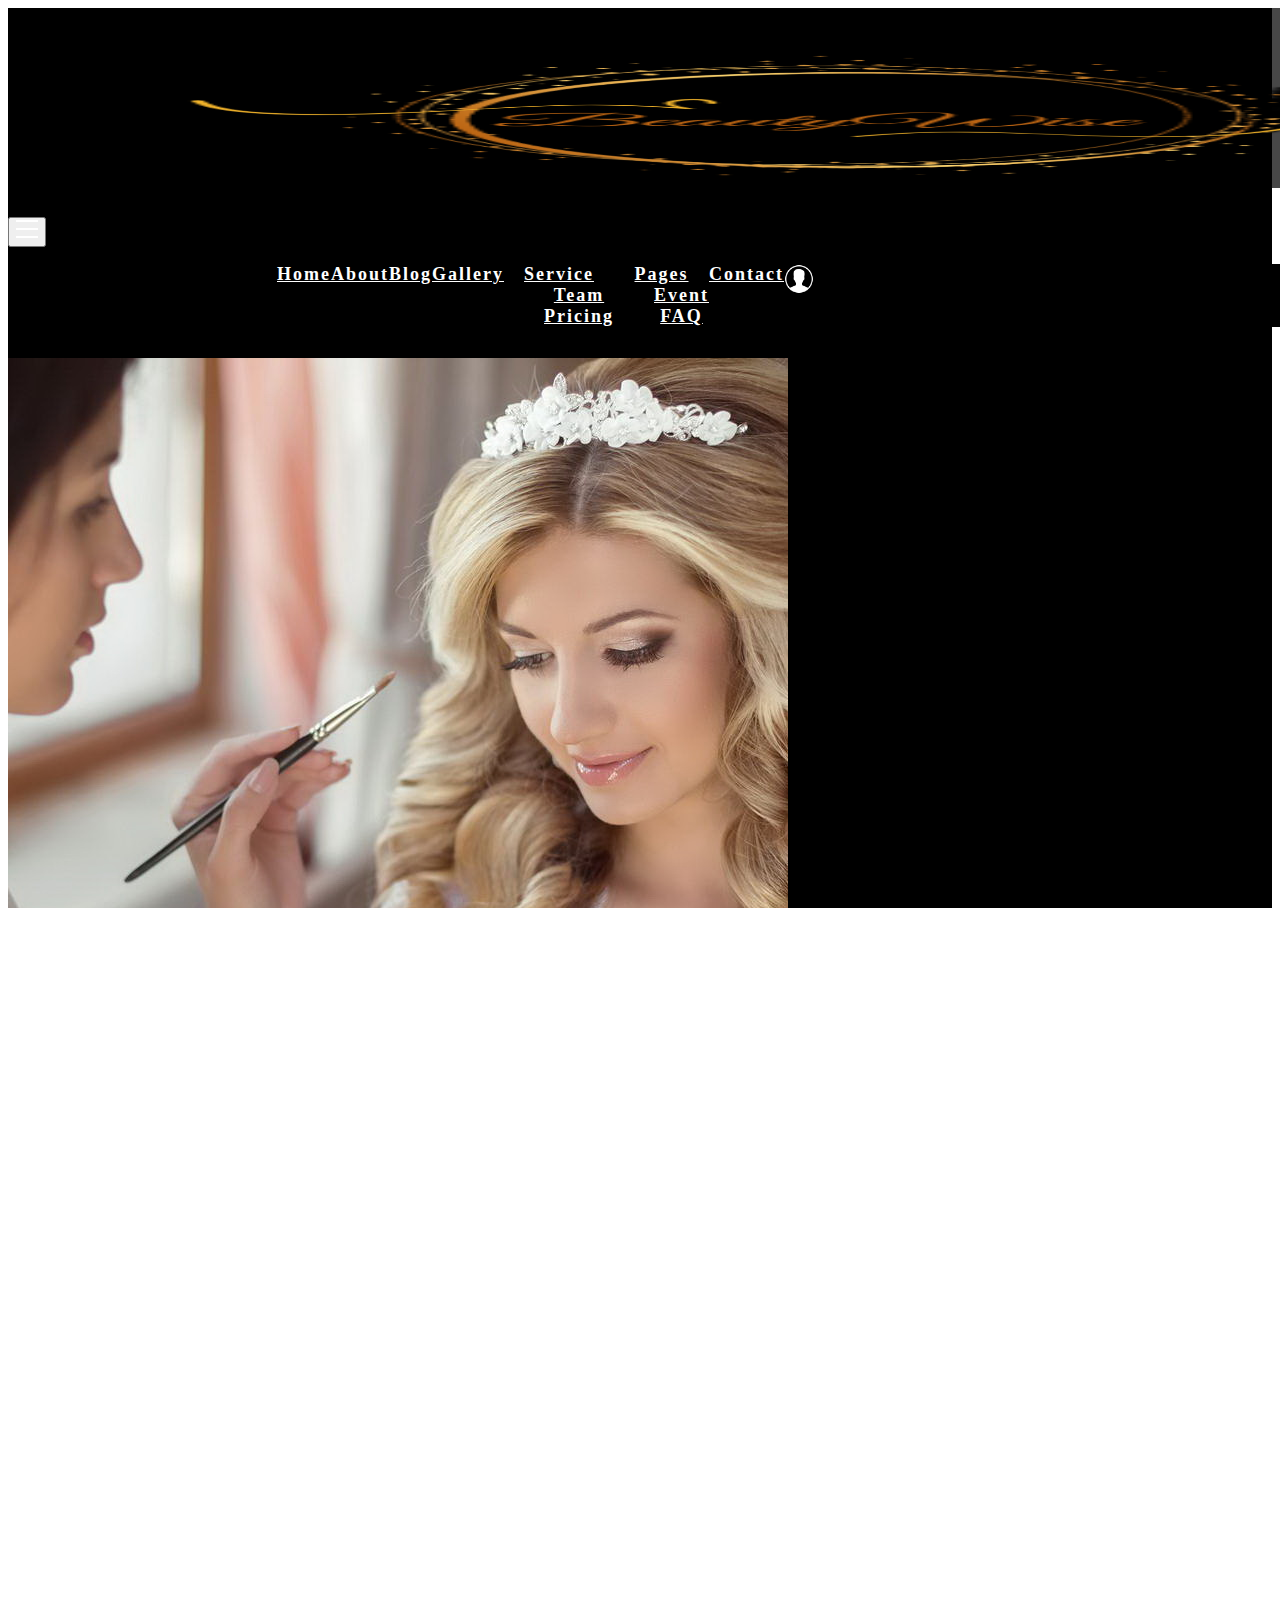
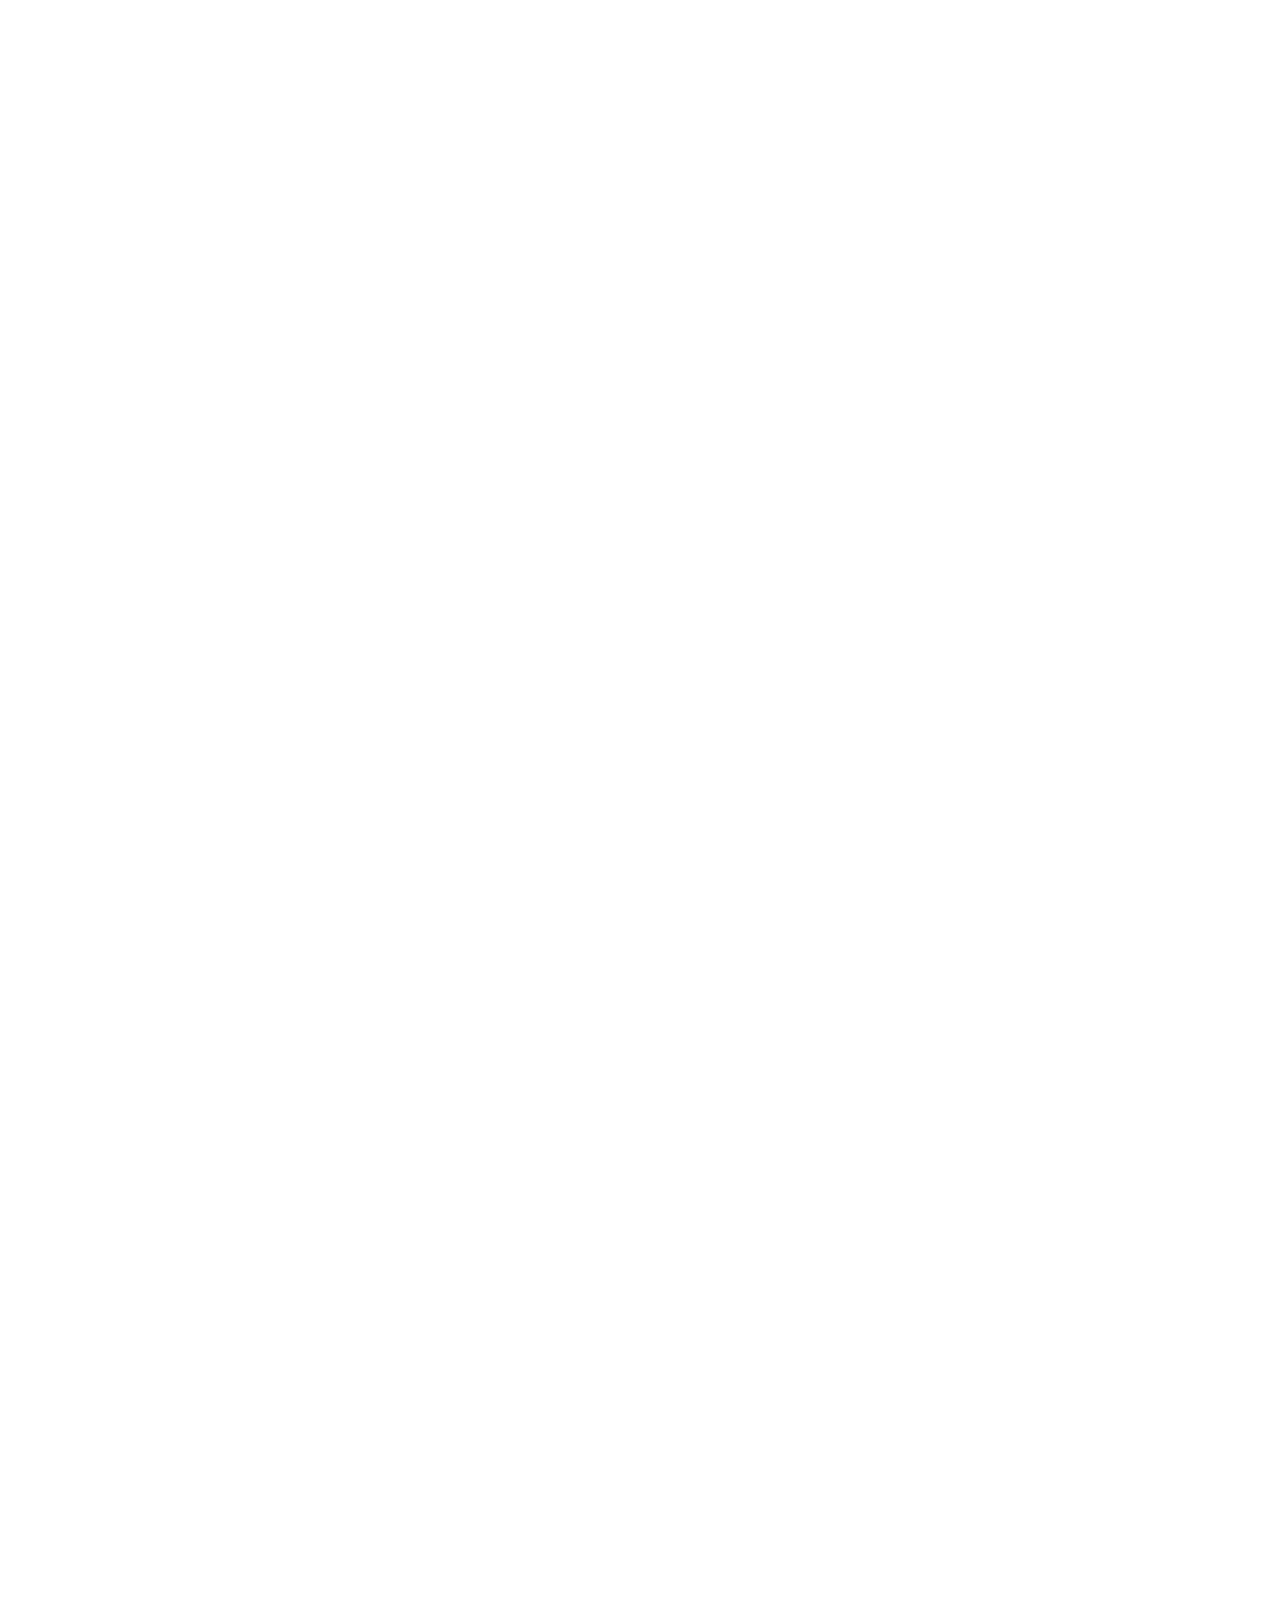
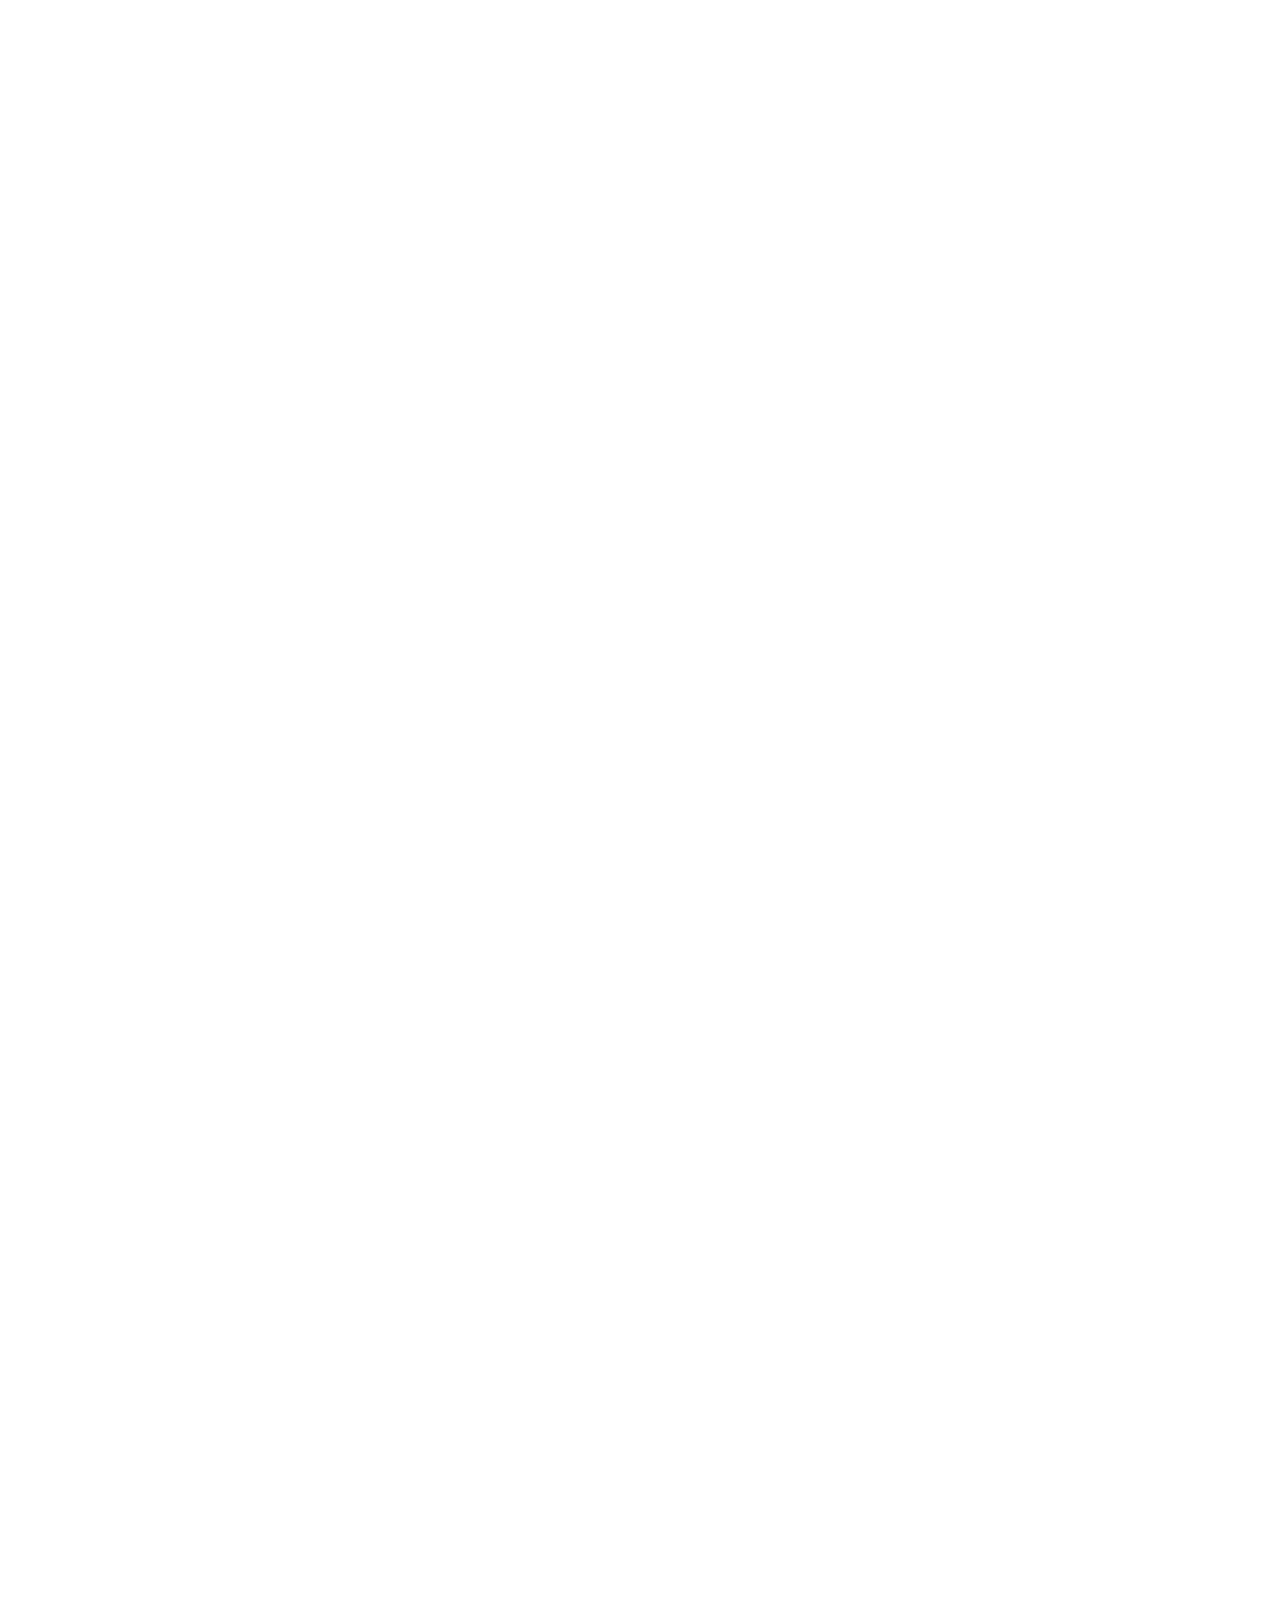
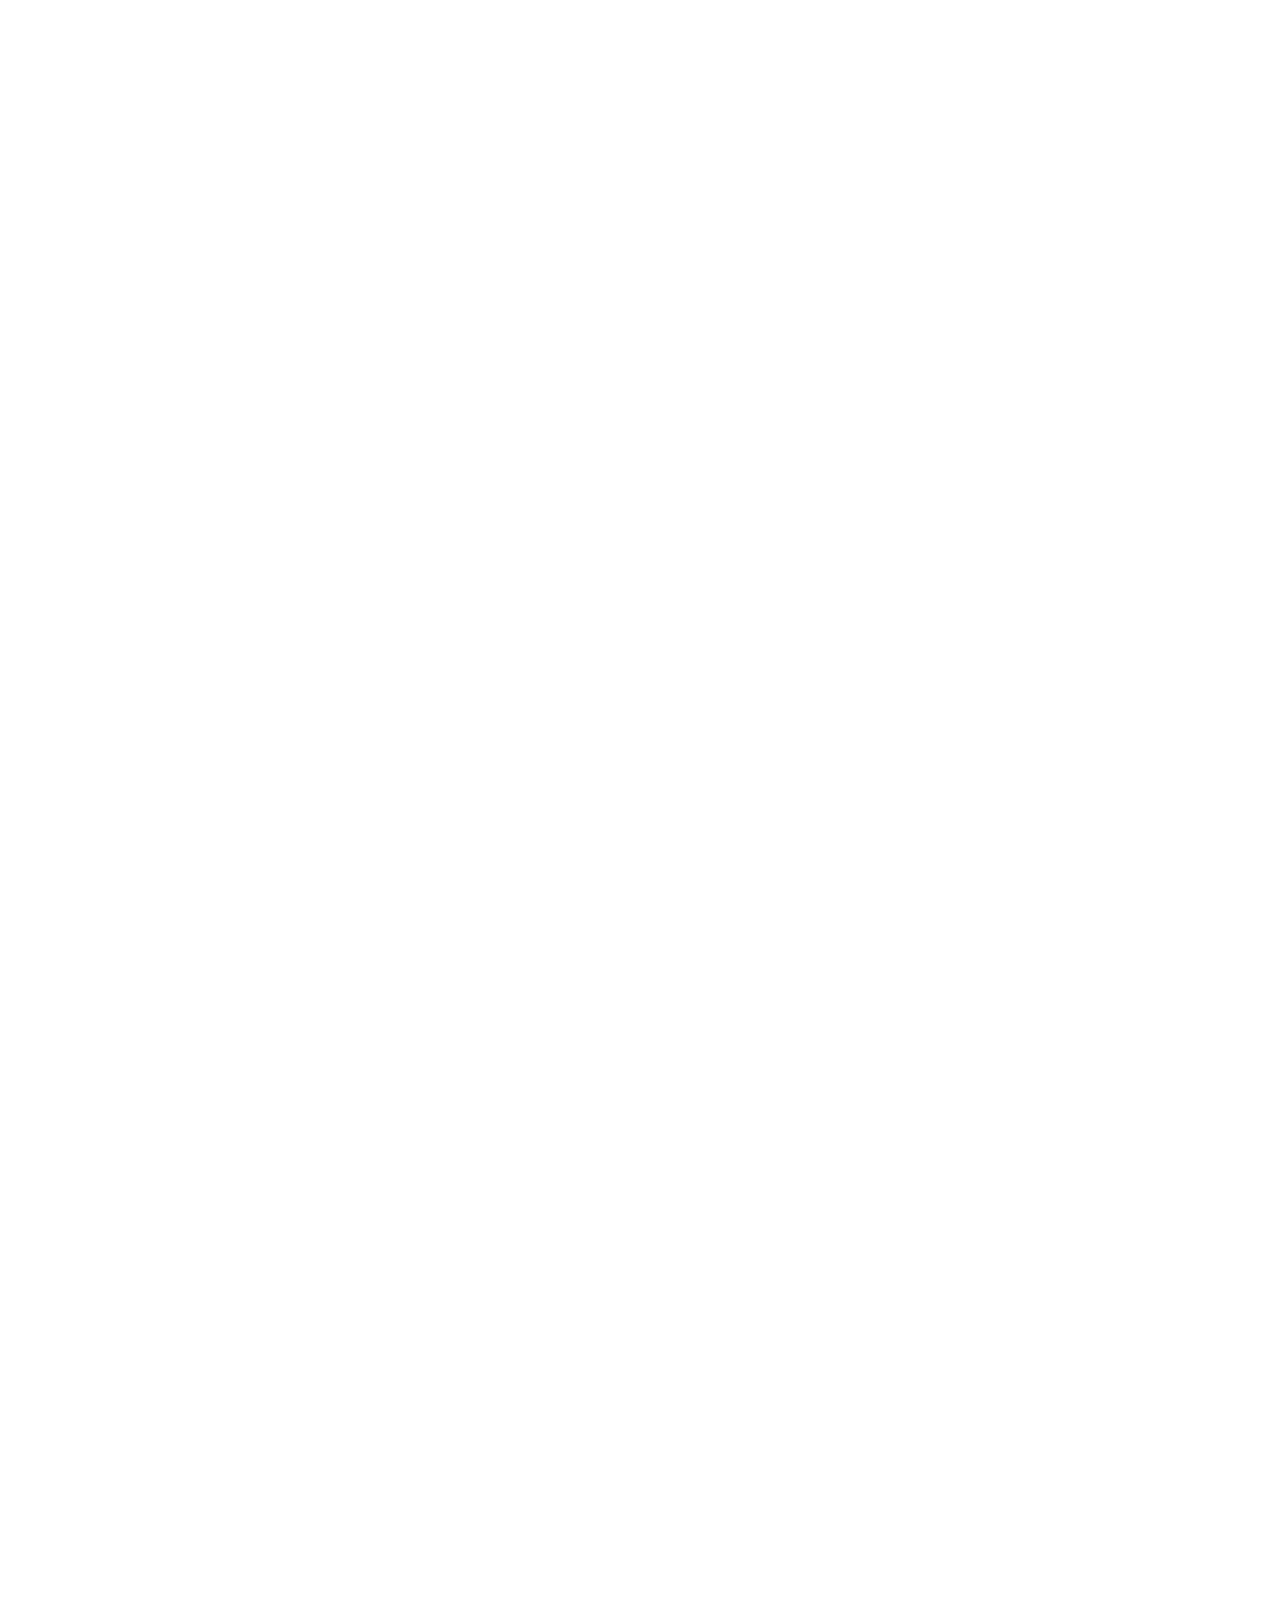
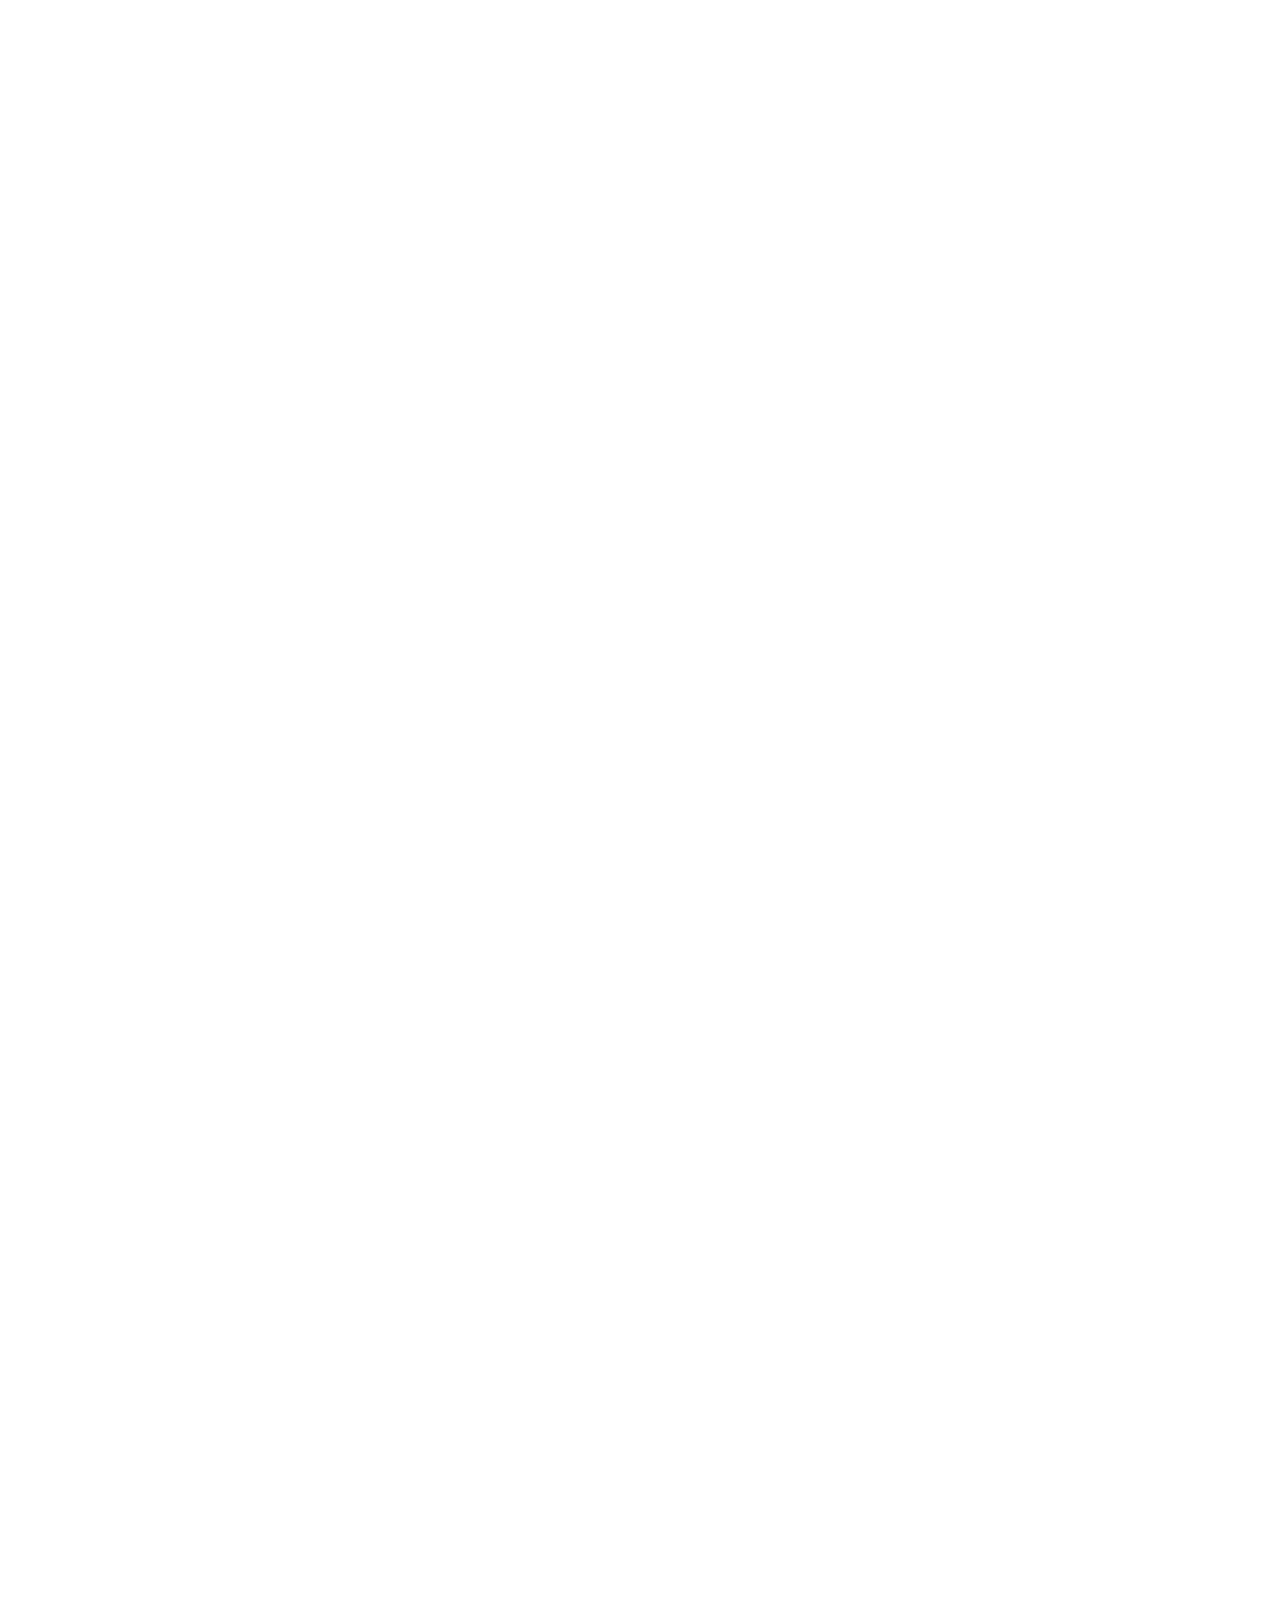
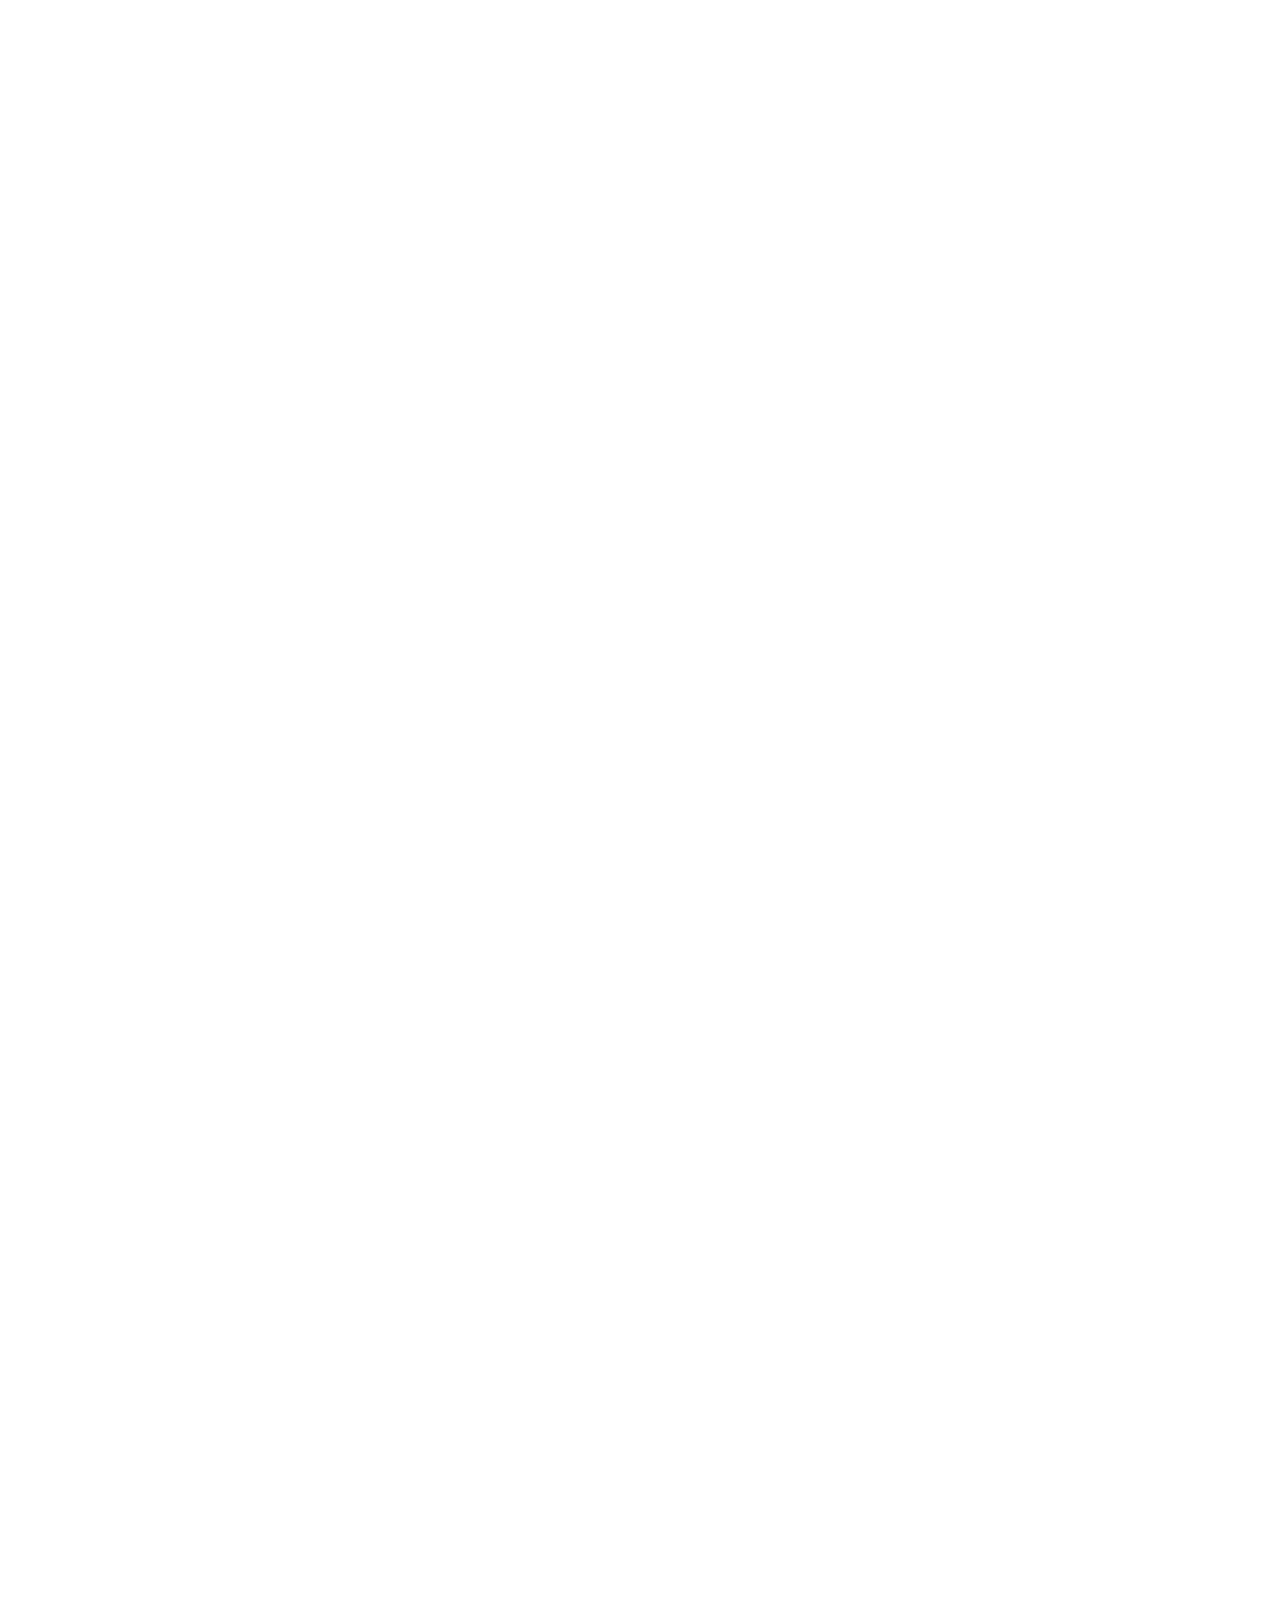
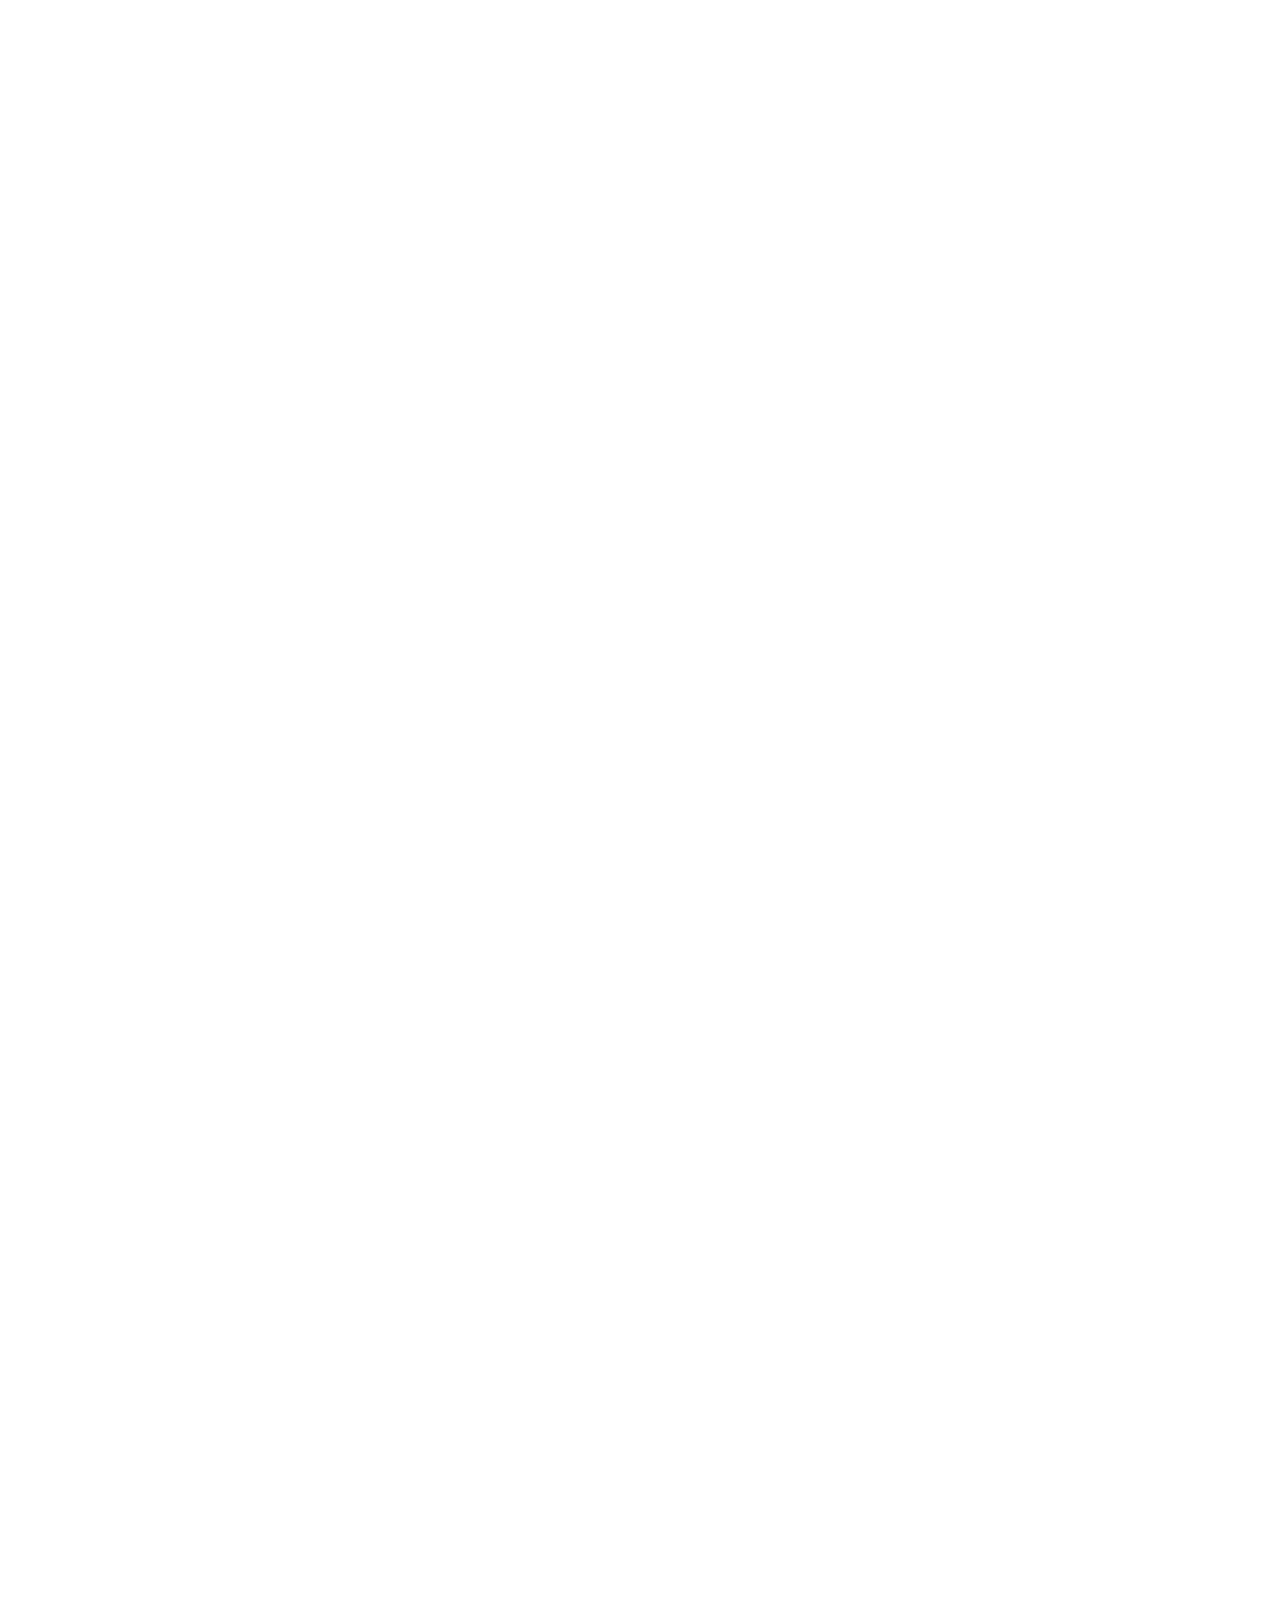
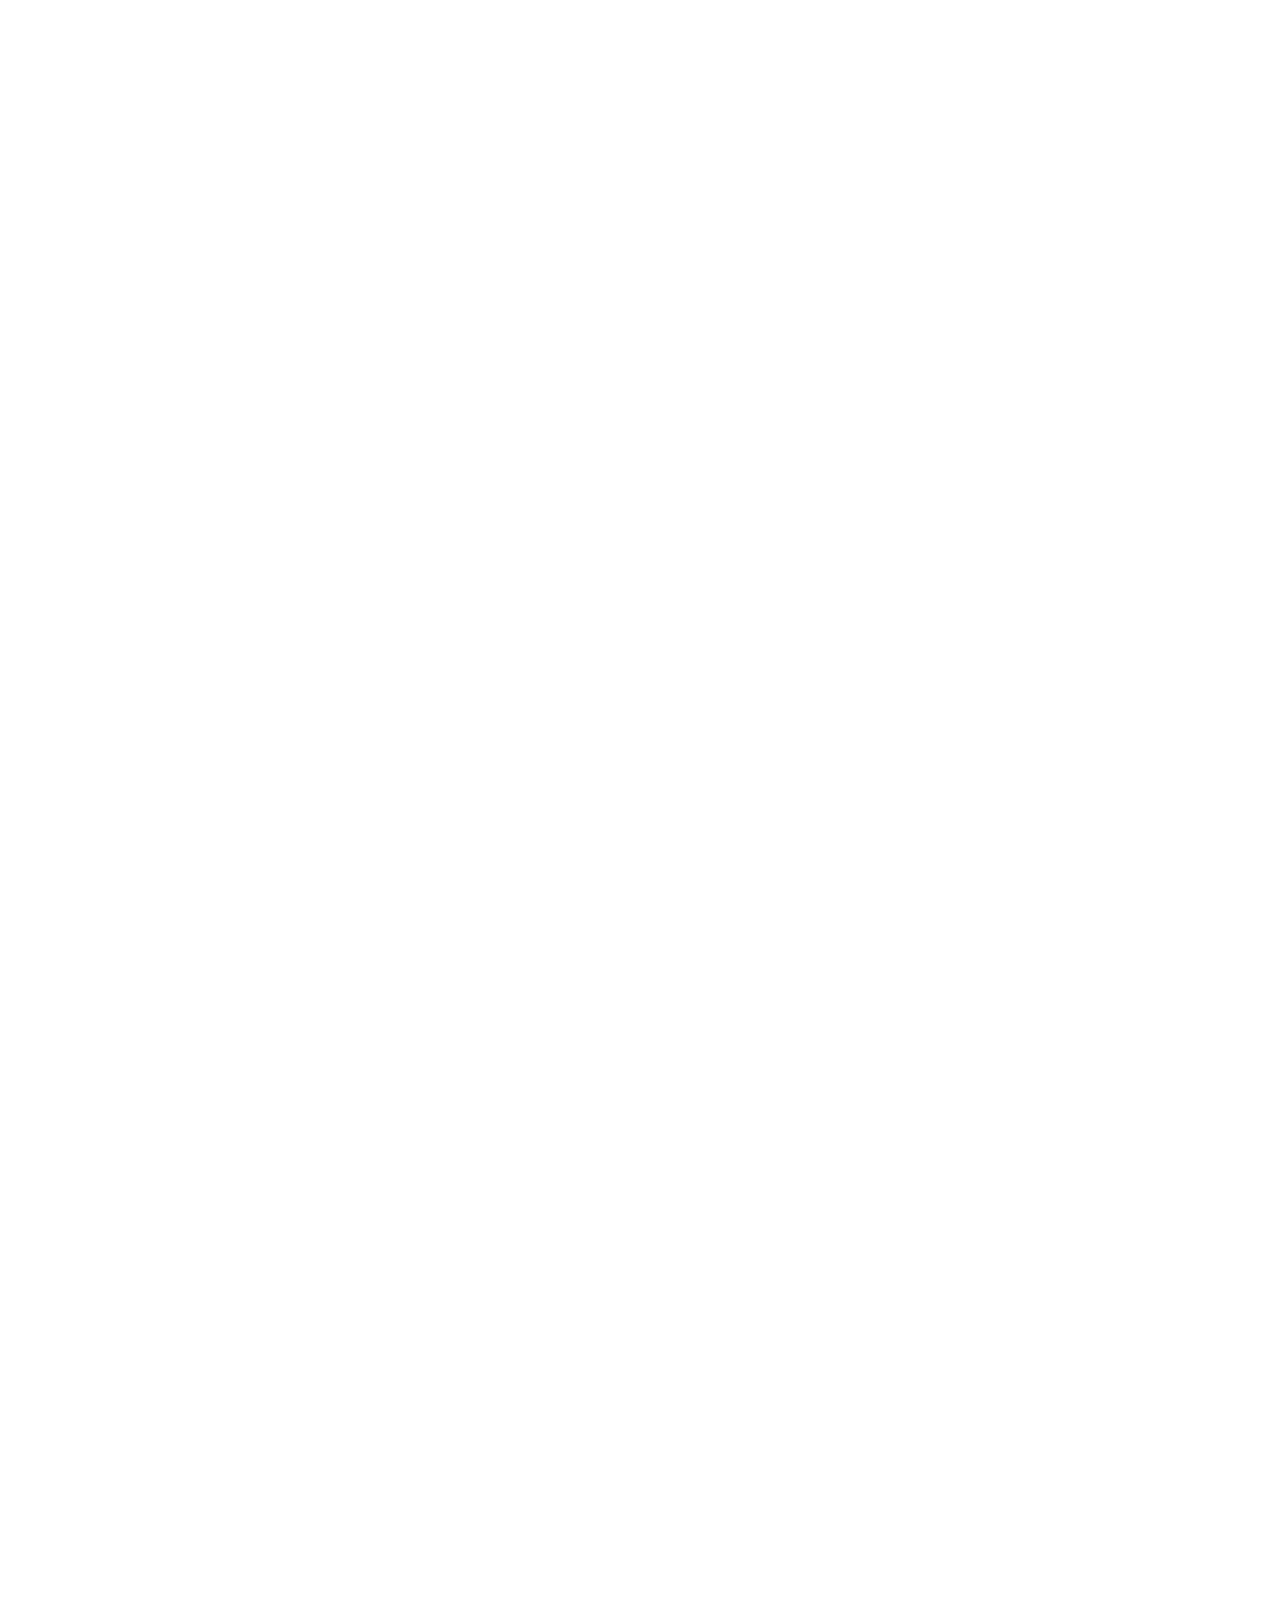
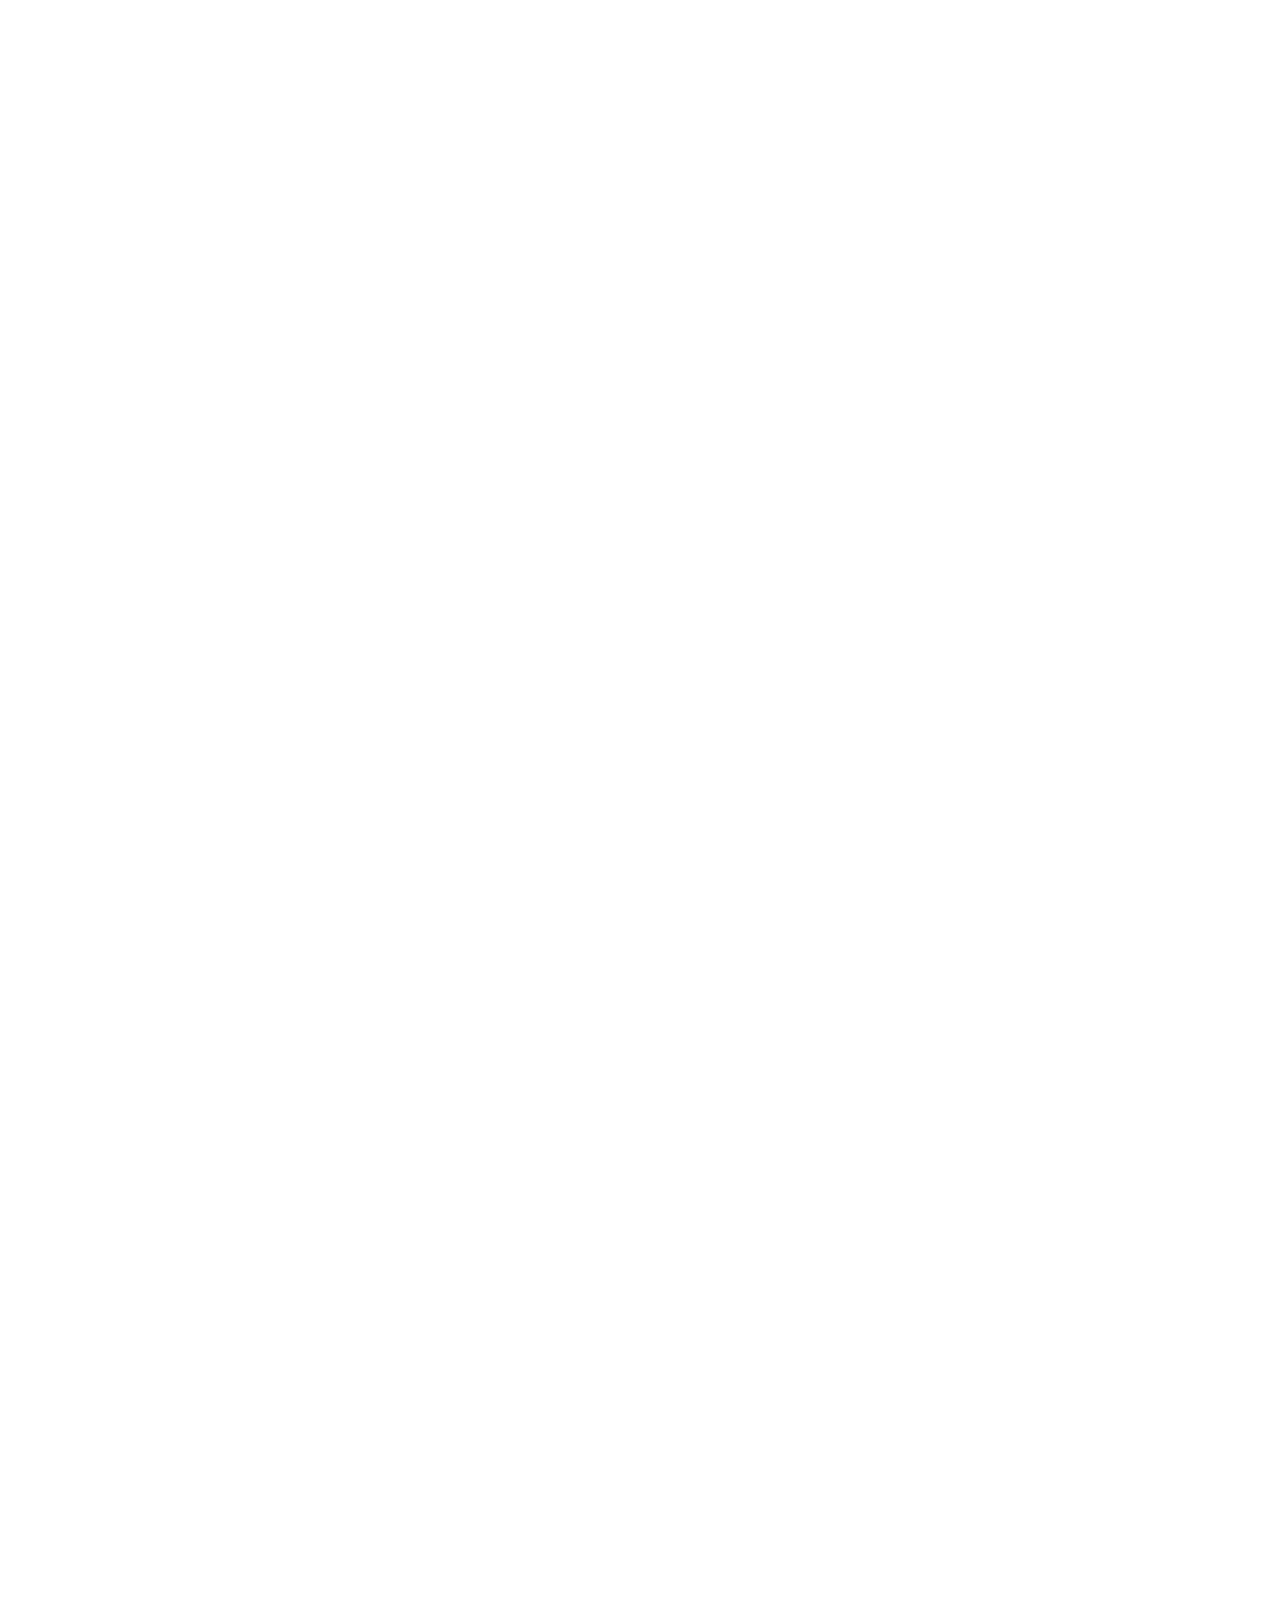
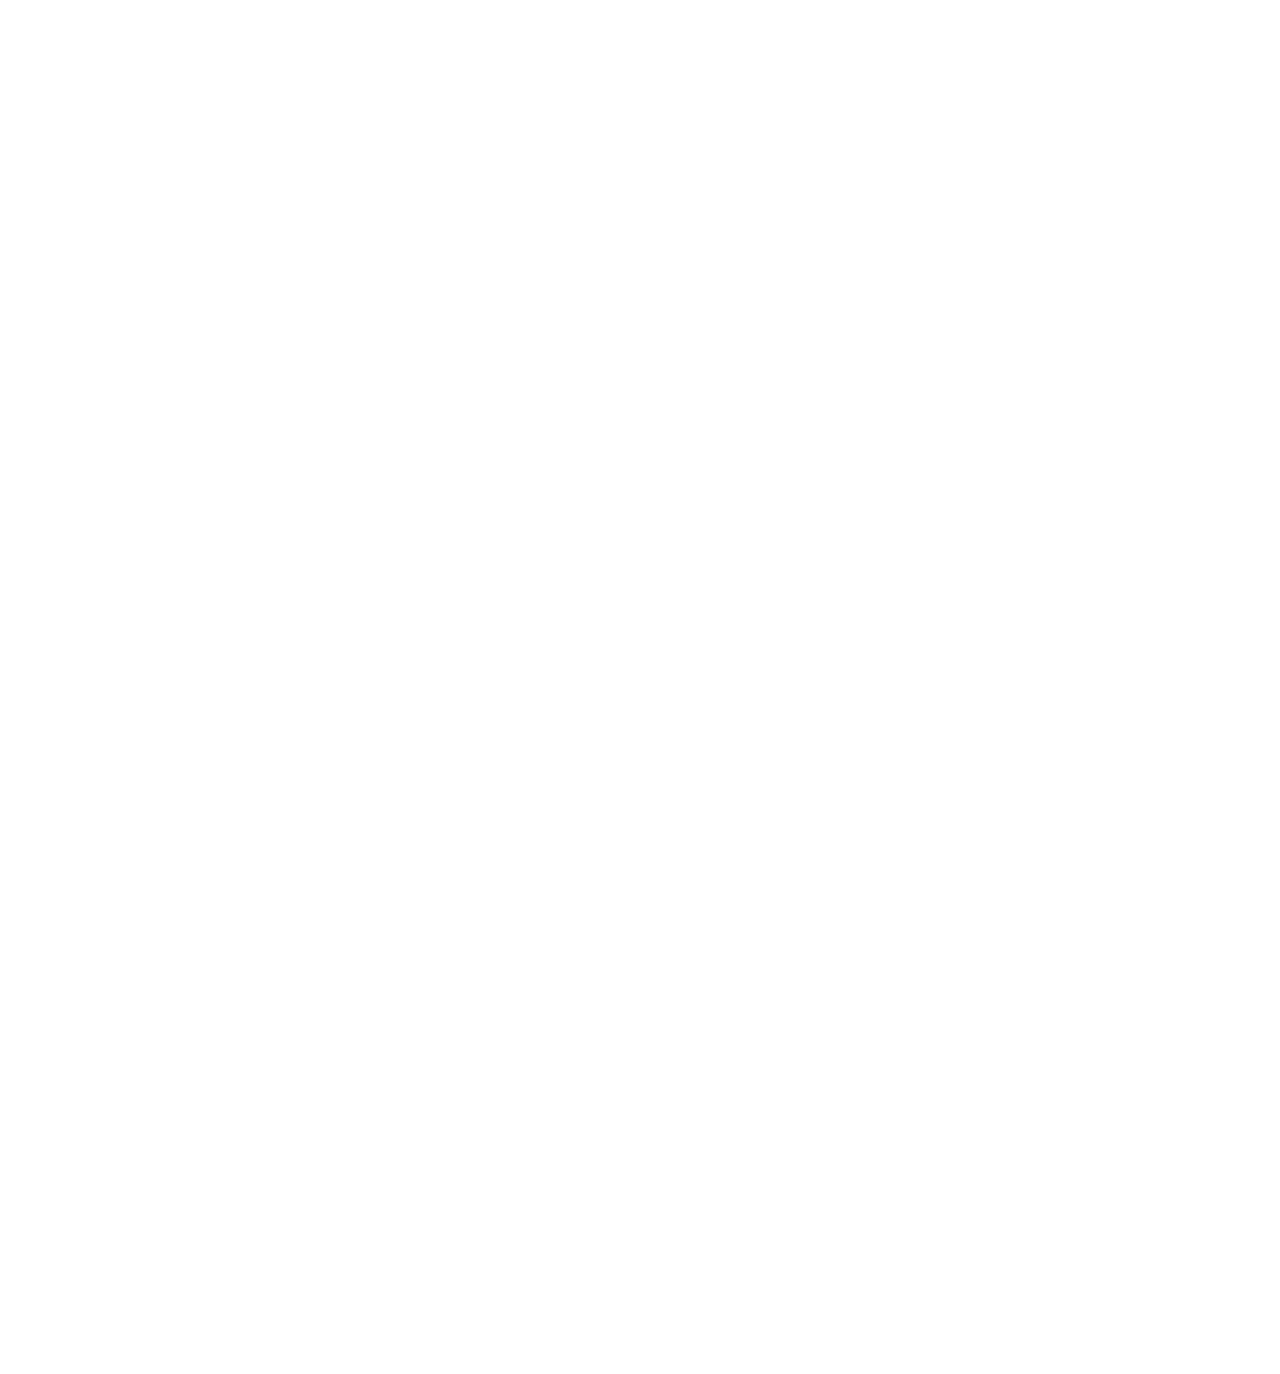
<file: event.html>
<!DOCTYPE html>
<html lang="en">
<head>
    <meta charset="UTF-8">
    <meta name="viewport" content="width=device-width, initial-scale=1.0">
    <link rel="stylesheet" href="css/style.css">
    <link href="https://cdn.jsdelivr.net/npm/bootstrap@5.0.2/dist/css/bootstrap.min.css" rel="stylesheet" integrity="sha384-EVSTQN3/azprG1Anm3QDgpJLIm9Nao0Yz1ztcQTwFspd3yD65VohhpuuCOmLASjC" crossorigin="anonymous">
    <link rel="stylesheet" href="https://cdnjs.cloudflare.com/ajax/libs/font-awesome/4.7.0/css/font-awesome.min.css">
    <title>Document</title>
</head>
<body>
<!-- navbar -->
<div class="beautywise-navbar">
  <nav class="navbar navbar-expand-lg">
    <div class="container-fluid">
      <div class="beautywise-logo"> 
        <a class="navbar-brand" href="#"><img id="beautywise-logo-img" src="./images/logo1.png" alt="beautywise logo"></a>
    </div>
      <button class="navbar-toggler" type="button" data-bs-toggle="collapse" data-bs-target="#navbarNavDropdown" aria-controls="navbarNavDropdown" aria-expanded="false" aria-label="Toggle navigation">
        <span class=" navbar-toggler-icon-bar"></span>
        <span class=" navbar-toggler-icon-bar"></span>
        <span class=" navbar-toggler-icon-bar"></span>
      </button>
      <div class="collapse navbar-collapse" id="navbarNavDropdown">
        <ul class="navbar-nav beautywise-nav">
          <li class="nav-item">
            <a class="nav-link active" aria-current="page" href="./index.html">Home</a>
          </li>
          <li class="nav-item">
            <a class="nav-link" href="./about.html">About</a>
          </li>
          <li class="nav-item">
            <a class="nav-link" href="./blog.html">Blog</a>
          </li>
          <li class="nav-item">
            <a class="nav-link" href="./gallery.html">Gallery</a>
          </li>
          <li class="nav-item dropdown">
            <a class="nav-link dropdown-toggle" href="#" id="navbarDropdownMenuLink" role="button" data-bs-toggle="dropdown" aria-expanded="false">
              Service
            </a>
            <ul class="dropdown-menu" aria-labelledby="navbarDropdownMenuLink">
              <li><a class="dropdown-item" href="./team.html">Team</a></li>
              <li><a class="dropdown-item" href="./pricing.html">Pricing</a></li>
            </ul>
          </li>
          <li class="nav-item dropdown">
            <a class="nav-link dropdown-toggle" href="#" id="navbarDropdownMenuLink" role="button" data-bs-toggle="dropdown" aria-expanded="false">
              Pages
            </a>
            <ul class="dropdown-menu" aria-labelledby="navbarDropdownMenuLink">
              <li><a class="dropdown-item" href="./event.html">Event</a></li>
              <li><a class="dropdown-item" href="./faq.html">FAQ</a></li>
            </ul>
          </li>
          <li class="nav-item">
            <a class="nav-link" href="./contact.html">Contact</a>
          </li>
          <li class="nav-item">
            <a class="nav-link" href="./profile.html"><img class="profile-icon" src="./images/profile.png"></a>
          </li>          
        </ul>
      </div>
    </div>
  </nav>
</div>
<!-- event -->
 <div class=" body-bg-color event-section">
    <div class="container">
        <div class="event">
            <div class="row">
                <div class="col-md-6">
                    <img class="img-fluid" src="./images/event1.jpg" alt="loading......">
                </div>
                <div class="col-md-6">
                    <div class="event-paragraph">
                        <h1>Magna aliquyam erased voluptua</h1>
                        <p>Lorem ipsum dolor sit amet, consetetur sadipscing elitr, sed diam et dolore magna aliquyam erat.</p>
                    </div>
                </div>
            </div>
        </div>
        <div class="event">
            <div class="row">
                <div class="col-md-6">
                    <img class="img-fluid" src="./images/event2.jpg" alt="loading......">
                </div>
                <div class="col-md-6">
                    <div class="event-paragraph">
                        <h1>Magna aliquyam erased voluptua</h1>
                        <p>Lorem ipsum dolor sit amet, consetetur sadipscing elitr, sed diam et dolore magna aliquyam erat.</p>
                    </div>
                </div>
            </div>
        </div>
        <div class="event">
            <div class="row">
                <div class="col-md-6">
                    <img class="img-fluid" src="./images/event3.jpg" alt="loading......">
                </div>
                <div class="col-md-6">
                    <div class="event-paragraph">
                        <h1>Magna aliquyam erased voluptua</h1>
                        <p>Lorem ipsum dolor sit amet, consetetur sadipscing elitr, sed diam et dolore magna aliquyam erat.</p>
                    </div>
                </div>
            </div>
        </div>
        <div class="event">
            <div class="row">
                <div class="col-md-6">
                    <img class="img-fluid" src="./images/event4.jpg" alt="loading......">
                </div>
                <div class="col-md-6">
                    <div class="event-paragraph">
                        <h1>Magna aliquyam erased voluptua</h1>
                        <p>Lorem ipsum dolor sit amet, consetetur sadipscing elitr, sed diam et dolore magna aliquyam erat.</p>
                    </div>
                </div>
            </div>
        </div>
        <div class="event">
            <div class="row">
                <div class="col-md-6">
                    <img class="img-fluid" src="./images/event5.jpg" alt="loading......">
                </div>
                <div class="col-md-6">
                    <div class="event-paragraph">
                        <h1>Magna aliquyam erased voluptua</h1>
                        <p>Lorem ipsum dolor sit amet, consetetur sadipscing elitr, sed diam et dolore magna aliquyam erat.</p>
                    </div>
                </div>
            </div>
        </div>
        <div class="event">
            <div class="row">
                <div class="col-md-6">
                    <img class="img-fluid" src="./images/event6.jpg" alt="loading......">
                </div>
                <div class="col-md-6">
                    <div class="event-paragraph">
                        <h1>Magna aliquyam erased voluptua</h1>
                        <p>Lorem ipsum dolor sit amet, consetetur sadipscing elitr, sed diam et dolore magna aliquyam erat.</p>
                    </div>
                </div>
            </div>
        </div>
        <div class="event">
            <div class="row">
                <div class="col-md-6">
                    <img class="img-fluid" src="./images/event7.jpg" alt="loading......">
                </div>
                <div class="col-md-6">
                    <div class="event-paragraph">
                        <h1>Magna aliquyam erased voluptua</h1>
                        <p>Lorem ipsum dolor sit amet, consetetur sadipscing elitr, sed diam et dolore magna aliquyam erat.</p>
                    </div>
                </div>
            </div>
        </div>
        <div class="event">
            <div class="row">
                <div class="col-md-6">
                    <img class="img-fluid" src="./images/event8.jpg" alt="loading......">
                </div>
                <div class="col-md-6">
                    <div class="event-paragraph">
                        <h1>Magna aliquyam erased voluptua</h1>
                        <p>Lorem ipsum dolor sit amet, consetetur sadipscing elitr, sed diam et dolore magna aliquyam erat.</p>
                    </div>
                </div>
            </div>
        </div>
        <div class="event">
            <div class="row">
                <div class="col-md-6">
                    <img class="img-fluid" src="./images/event9.jpg" alt="loading......">
                </div>
                <div class="col-md-6">
                    <div class="event-paragraph">
                        <h1>Magna aliquyam erased voluptua</h1>
                        <p>Lorem ipsum dolor sit amet, consetetur sadipscing elitr, sed diam et dolore magna aliquyam erat.</p>
                    </div>
                </div>
            </div>
        </div>
        <div class="event">
            <div class="row">
                <div class="col-md-6">
                    <img class="img-fluid" src="./images/event10.jpg" alt="loading......">
                </div>
                <div class="col-md-6">
                    <div class="event-paragraph">
                        <h1>Magna aliquyam erased voluptua</h1>
                        <p>Lorem ipsum dolor sit amet, consetetur sadipscing elitr, sed diam et dolore magna aliquyam erat.</p>
                    </div>
                </div>
            </div>
        </div>
    </div>
 </div>
<!-- footer -->
<div class="footer common-padding body-bg-color">
  <div class="container">
    <div class="footer-part">
      <h1>Contact us</h1>
      <div class="row">
        <div class="col-md-6">
           <div class="d-grid">
            <div class="beautywise-logo-footer"> 
              <a class="navbar-brand" href="#"><img id="beautywise-logo-img-footer" src="./images/logo1.png" alt="beautywise logo"></a>
              <div class="d-flex">
                <div class="icon-bg"><a href="#"><img src="./images/fb.png"></a></div>
                <div class="icon-bg"><a href="#"><img src="./images/google.png"></a></div>
                <div class="icon-bg"><a href="#"><img src="./images/twitter.png"></a></div>
                <div class="icon-bg"><a href="#"><img src="./images/printerest.png"></a></div>
                <div class="icon-bg"><a href="#"><img src="./images/youtube.png"></a></div>
              </div>
          </div>
           </div>
        </div>
        <div class="col-md-6">
          <div class="d-grid footer-contact-div"> 
            <div class="contact-us">
              <img src="./images/contact-detail1.png">
            <p> 20918, 117 Fashion Street, NewYork, USA</p>
          </div>
          <div class="contact-us">
            <img src="./images/contact-detail2.png">
            <a href="mailto:soman8696@gmail.com"><p>info@sana-fashion.us</p></a>
        </div>
        <div class="contact-us">
           <img src="./images/contact-detail3.png">
           <a href="tel:87591263411"><p>0-500-255-321</p></a>
      </div>
      <div class="contact-us">
        <img src="./images/clock.png">
        <p>monday - friday : 10AM - 10PM</p></br>
   </div>
          </div>
        </div>
      </div>
    </div>
  </div>
</div>


<script src="https://cdn.jsdelivr.net/npm/@popperjs/core@2.11.8/dist/umd/popper.min.js" integrity="sha384-I7E8VVD/ismYTF4hNIPjVp/Zjvgyol6VFvRkX/vR+Vc4jQkC+hVqc2pM8ODewa9r" crossorigin="anonymous"></script>
<script src="https://cdn.jsdelivr.net/npm/bootstrap@5.3.3/dist/js/bootstrap.min.js" integrity="sha384-0pUGZvbkm6XF6gxjEnlmuGrJXVbNuzT9qBBavbLwCsOGabYfZo0T0to5eqruptLy" crossorigin="anonymous"></script>
<script src="index.js" type="text/javascript"></script>   
</body>
</html>
</file>
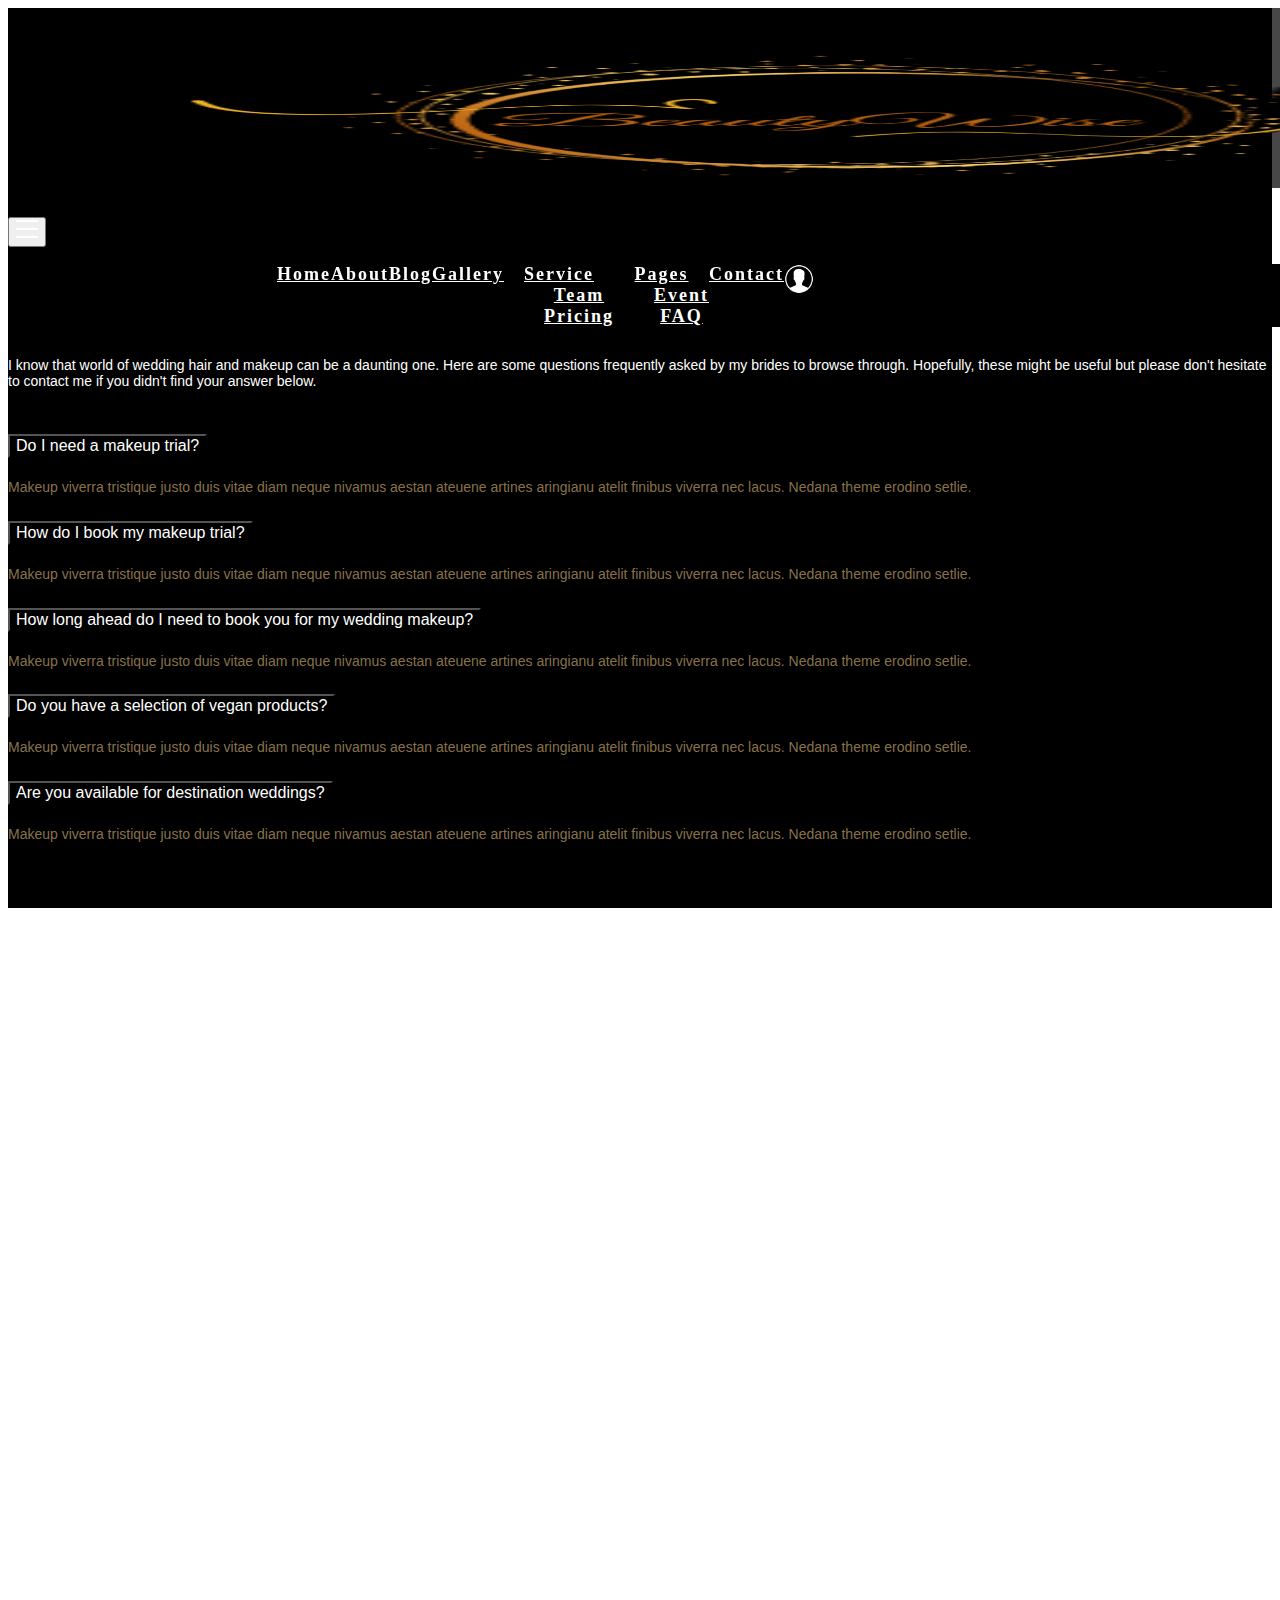
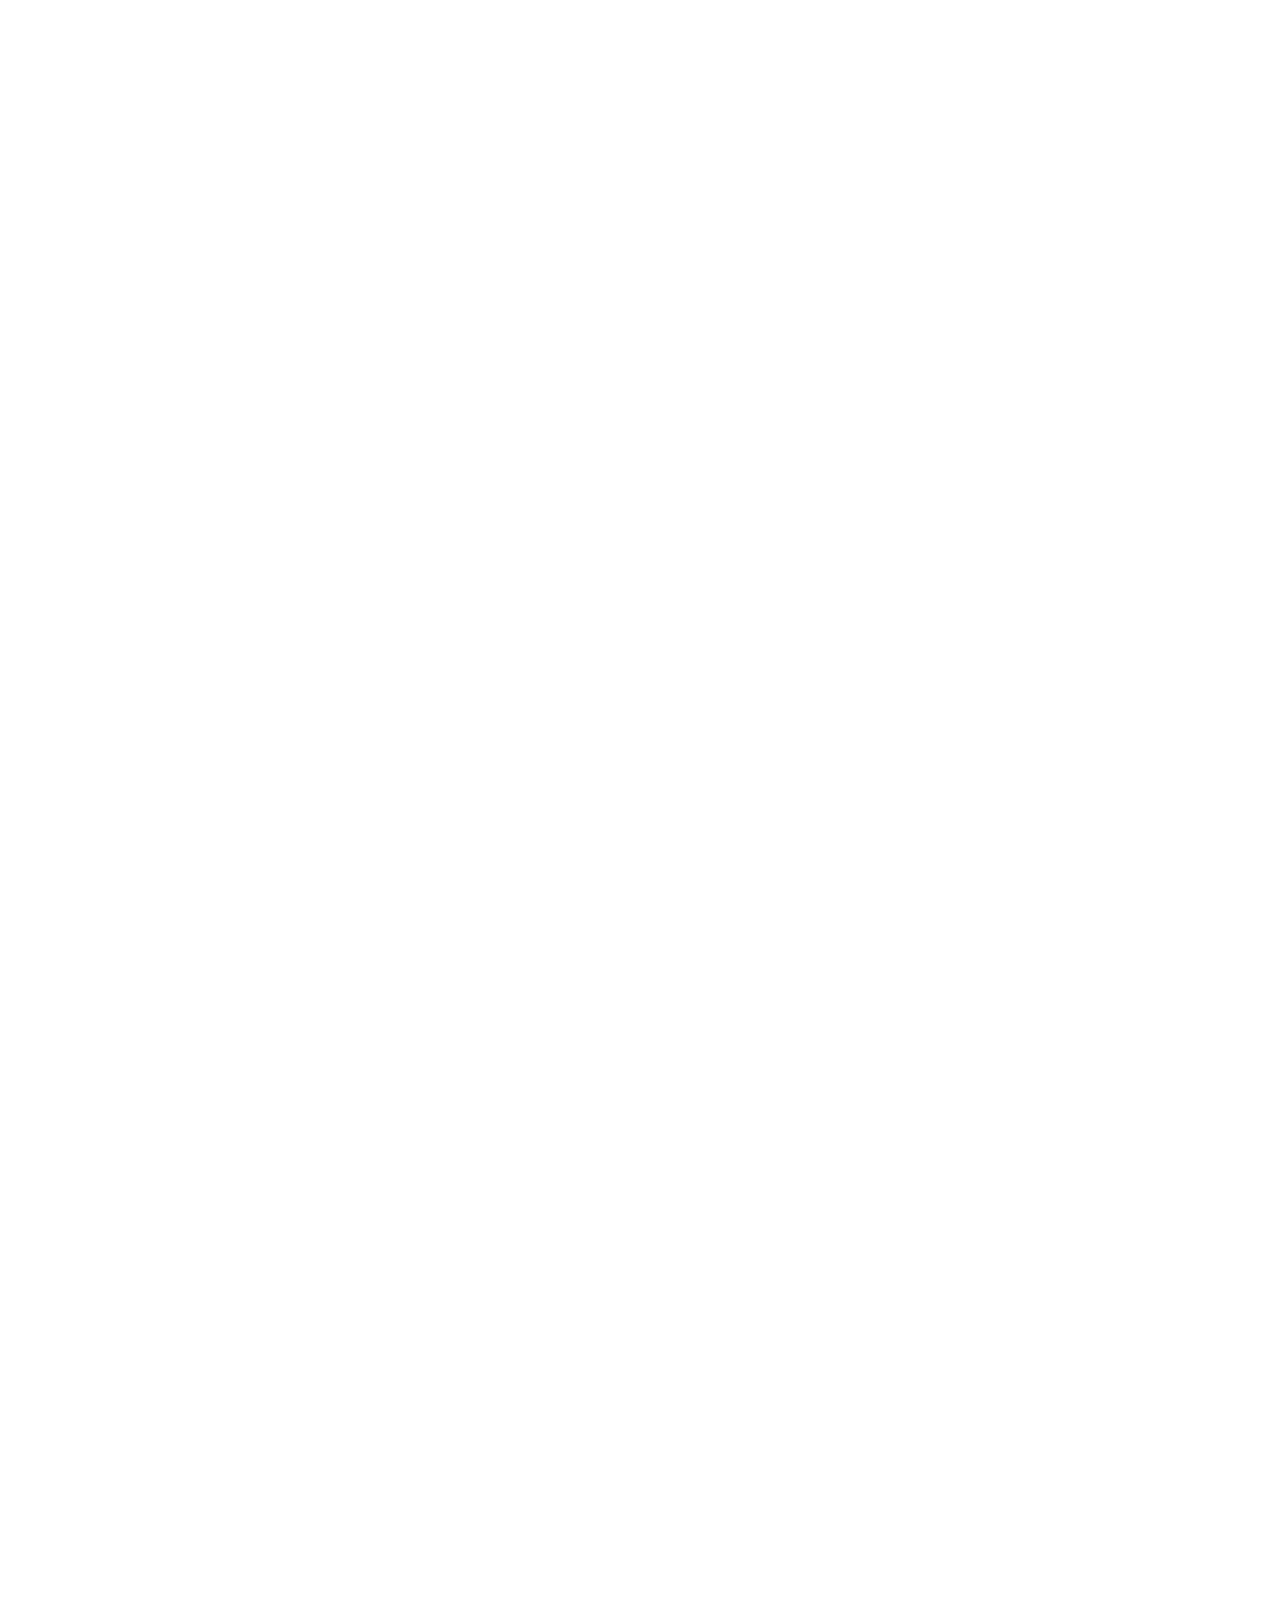
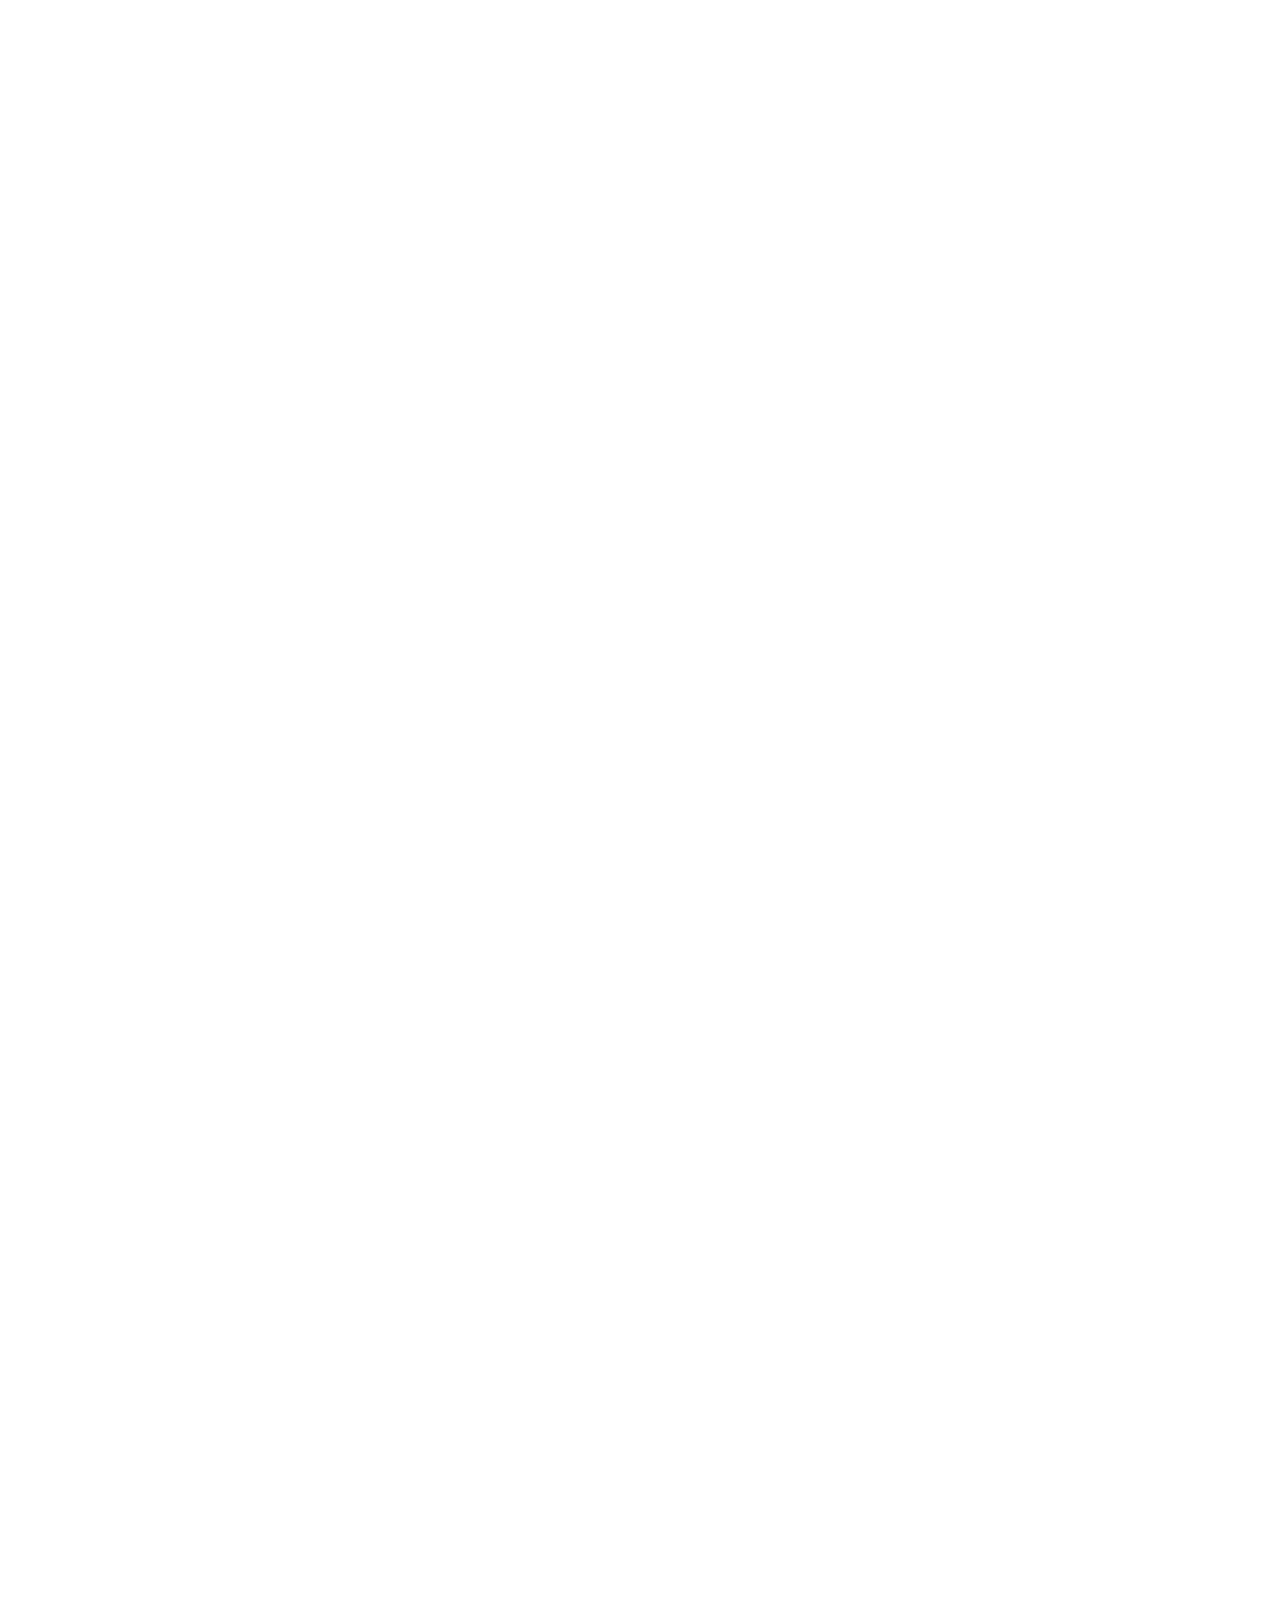
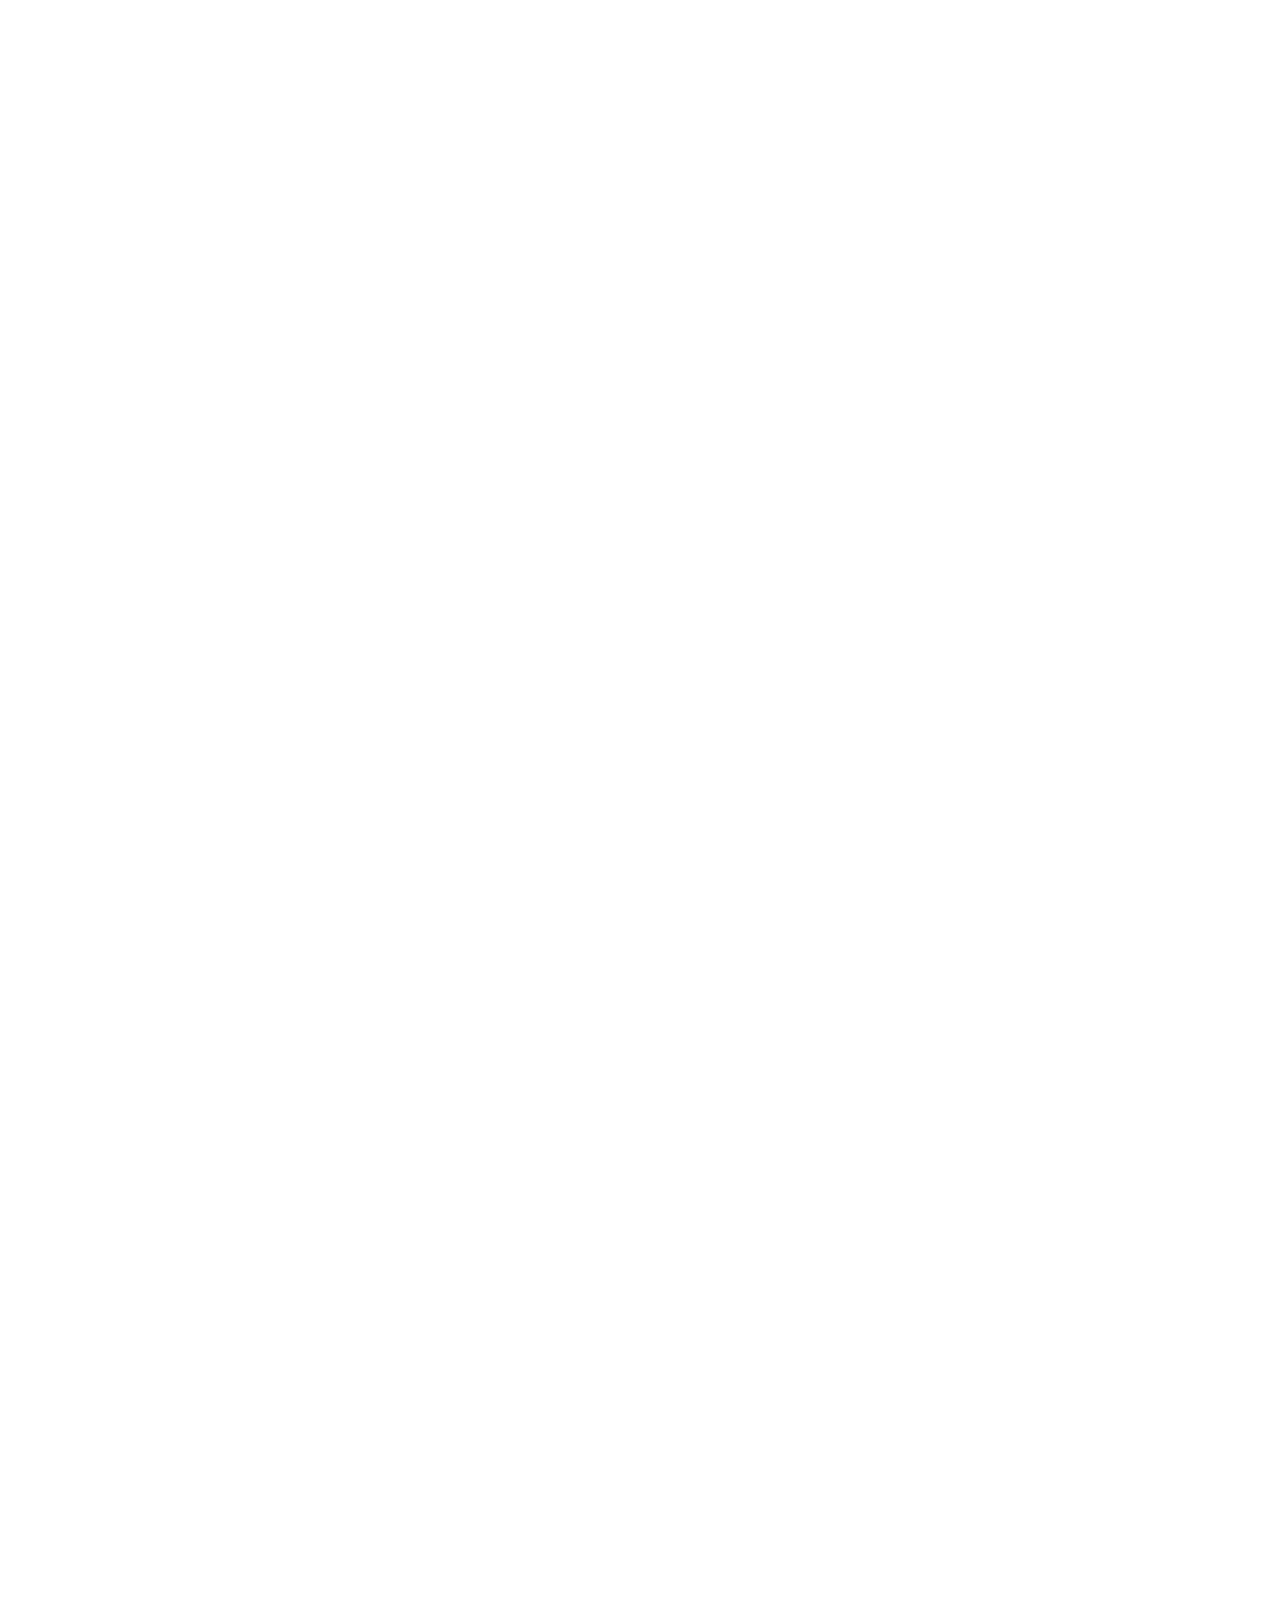
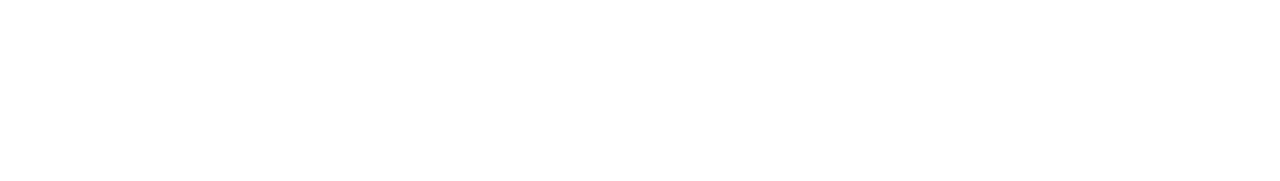
<file: faq.html>
<!DOCTYPE html>
<html lang="en">
<head>
    <meta charset="UTF-8">
    <meta name="viewport" content="width=device-width, initial-scale=1.0">
    <link rel="stylesheet" href="css/style.css">
    <link href="https://cdn.jsdelivr.net/npm/bootstrap@5.0.2/dist/css/bootstrap.min.css" rel="stylesheet" integrity="sha384-EVSTQN3/azprG1Anm3QDgpJLIm9Nao0Yz1ztcQTwFspd3yD65VohhpuuCOmLASjC" crossorigin="anonymous">
    <link rel="stylesheet" href="https://cdnjs.cloudflare.com/ajax/libs/font-awesome/4.7.0/css/font-awesome.min.css">
    <title>Document</title>
</head>
<body>
<!-- navbar -->
<div class="beautywise-navbar">
  <nav class="navbar navbar-expand-lg">
    <div class="container-fluid">
      <div class="beautywise-logo"> 
        <a class="navbar-brand" href="#"><img id="beautywise-logo-img" src="./images/logo1.png" alt="beautywise logo"></a>
    </div>
      <button class="navbar-toggler" type="button" data-bs-toggle="collapse" data-bs-target="#navbarNavDropdown" aria-controls="navbarNavDropdown" aria-expanded="false" aria-label="Toggle navigation">
        <span class=" navbar-toggler-icon-bar"></span>
        <span class=" navbar-toggler-icon-bar"></span>
        <span class=" navbar-toggler-icon-bar"></span>
      </button>
      <div class="collapse navbar-collapse" id="navbarNavDropdown">
        <ul class="navbar-nav beautywise-nav">
          <li class="nav-item">
            <a class="nav-link active" aria-current="page" href="./index.html">Home</a>
          </li>
          <li class="nav-item">
            <a class="nav-link" href="./about.html">About</a>
          </li>
          <li class="nav-item">
            <a class="nav-link" href="./blog.html">Blog</a>
          </li>
          <li class="nav-item">
            <a class="nav-link" href="./gallery.html">Gallery</a>
          </li>
          <li class="nav-item dropdown">
            <a class="nav-link dropdown-toggle" href="#" id="navbarDropdownMenuLink" role="button" data-bs-toggle="dropdown" aria-expanded="false">
              Service
            </a>
            <ul class="dropdown-menu" aria-labelledby="navbarDropdownMenuLink">
              <li><a class="dropdown-item" href="./team.html">Team</a></li>
              <li><a class="dropdown-item" href="./pricing.html">Pricing</a></li>
            </ul>
          </li>
          <li class="nav-item dropdown">
            <a class="nav-link dropdown-toggle" href="#" id="navbarDropdownMenuLink" role="button" data-bs-toggle="dropdown" aria-expanded="false">
              Pages
            </a>
            <ul class="dropdown-menu" aria-labelledby="navbarDropdownMenuLink">
              <li><a class="dropdown-item" href="./event.html">Event</a></li>
              <li><a class="dropdown-item" href="./faq.html">FAQ</a></li>
            </ul>
          </li>
          <li class="nav-item">
            <a class="nav-link" href="./contact.html">Contact</a>
          </li>
          <li class="nav-item">
            <a class="nav-link" href="./profile.html"><img class="profile-icon" src="./images/profile.png"></a>
          </li>          
        </ul>
      </div>
    </div>
  </nav>
</div>
<!-- faq section -->
 <div class=" body-bg-color faq-section">
    <div class="container">
        <div class="accordion-part">
            <div class="row">
              <div class="col-md-8">
        <div class="accordion-heading">
            <h1>Frequently Asked Questions</h1>
            <p>I know that world of wedding hair and makeup can be a daunting one. Here are some questions frequently asked by my brides to browse through. Hopefully, these might be useful but please don't hesitate to contact me if you didn't find your answer below.</p>
        </div>
            <div class="accordion beautywise-accordion" id="accordionPanelsStayOpenExample">
                <div class="accordion-item">
                  <h2 class="accordion-header" id="panelsStayOpen-headingOne">
                    <button class="accordion-button" type="button" data-bs-toggle="collapse" data-bs-target="#panelsStayOpen-collapseOne" aria-expanded="true" aria-controls="panelsStayOpen-collapseOne">
                        Do I need a makeup trial?
                    </button>
                  </h2>
                  <div id="panelsStayOpen-collapseOne" class="accordion-collapse collapse show" aria-labelledby="panelsStayOpen-headingOne">
                    <div class="accordion-body">
                      <strong>Makeup viverra tristique justo duis vitae diam neque nivamus aestan ateuene artines aringianu atelit finibus viverra nec lacus. Nedana theme erodino setlie.</strong>
                    </div>
                  </div>
                </div>
                <div class="accordion-item">
                  <h2 class="accordion-header" id="panelsStayOpen-headingTwo">
                    <button class="accordion-button collapsed" type="button" data-bs-toggle="collapse" data-bs-target="#panelsStayOpen-collapseTwo" aria-expanded="false" aria-controls="panelsStayOpen-collapseTwo">
                        How do I book my makeup trial?
                    </button>
                  </h2>
                  <div id="panelsStayOpen-collapseTwo" class="accordion-collapse collapse" aria-labelledby="panelsStayOpen-headingTwo">
                    <div class="accordion-body">
                      <strong>Makeup viverra tristique justo duis vitae diam neque nivamus aestan ateuene artines aringianu atelit finibus viverra nec lacus. Nedana theme erodino setlie.</strong>
                    </div>
                  </div>
                </div>
                <div class="accordion-item">
                  <h2 class="accordion-header" id="panelsStayOpen-headingThree">
                    <button class="accordion-button collapsed" type="button" data-bs-toggle="collapse" data-bs-target="#panelsStayOpen-collapseThree" aria-expanded="false" aria-controls="panelsStayOpen-collapseThree">
                        How long ahead do I need to book you for my wedding makeup?
                    </button>
                  </h2>
                  <div id="panelsStayOpen-collapseThree" class="accordion-collapse collapse" aria-labelledby="panelsStayOpen-headingThree">
                    <div class="accordion-body">
                      <strong>Makeup viverra tristique justo duis vitae diam neque nivamus aestan ateuene artines aringianu atelit finibus viverra nec lacus. Nedana theme erodino setlie.</strong>
                    </div>
                  </div>
                </div>
                <div class="accordion-item">
                    <h2 class="accordion-header" id="panelsStayOpen-headingThree">
                      <button class="accordion-button collapsed" type="button" data-bs-toggle="collapse" data-bs-target="#panelsStayOpen-collapseThree" aria-expanded="false" aria-controls="panelsStayOpen-collapseThree">
                        Do you have a selection of vegan products?
                      </button>
                    </h2>
                    <div id="panelsStayOpen-collapseThree" class="accordion-collapse collapse" aria-labelledby="panelsStayOpen-headingThree">
                      <div class="accordion-body">
                        <strong>Makeup viverra tristique justo duis vitae diam neque nivamus aestan ateuene artines aringianu atelit finibus viverra nec lacus. Nedana theme erodino setlie.</strong>
                      </div>
                    </div>
                  </div>
                  <div class="accordion-item">
                    <h2 class="accordion-header" id="panelsStayOpen-headingThree">
                      <button class="accordion-button collapsed" type="button" data-bs-toggle="collapse" data-bs-target="#panelsStayOpen-collapseThree" aria-expanded="false" aria-controls="panelsStayOpen-collapseThree">
                        Are you available for destination weddings?
                      </button>
                    </h2>
                    <div id="panelsStayOpen-collapseThree" class="accordion-collapse collapse" aria-labelledby="panelsStayOpen-headingThree">
                      <div class="accordion-body">
                        <strong>Makeup viverra tristique justo duis vitae diam neque nivamus aestan ateuene artines aringianu atelit finibus viverra nec lacus. Nedana theme erodino setlie.</strong>
                      </div>
                    </div>
                  </div>
              </div>
             </div>
             <div class="col-md-4">
             <div class="faq-img"> <img src="./images/faq.jpg" class="img-fluid"></div>
             </div>
    </div>
</div>
</div>
 </div>
<!-- footer -->
<div class="footer common-padding body-bg-color">
  <div class="container">
    <div class="footer-part">
      <h1>Contact us</h1>
      <div class="row">
        <div class="col-md-6">
           <div class="d-grid">
            <div class="beautywise-logo-footer"> 
              <a class="navbar-brand" href="#"><img id="beautywise-logo-img-footer" src="./images/logo1.png" alt="beautywise logo"></a>
              <div class="d-flex">
                <div class="icon-bg"><a href="#"><img src="./images/fb.png"></a></div>
                <div class="icon-bg"><a href="#"><img src="./images/google.png"></a></div>
                <div class="icon-bg"><a href="#"><img src="./images/twitter.png"></a></div>
                <div class="icon-bg"><a href="#"><img src="./images/printerest.png"></a></div>
                <div class="icon-bg"><a href="#"><img src="./images/youtube.png"></a></div>
              </div>
          </div>
           </div>
        </div>
        <div class="col-md-6">
          <div class="d-grid footer-contact-div"> 
            <div class="contact-us">
              <img src="./images/contact-detail1.png">
            <p> 20918, 117 Fashion Street, NewYork, USA</p>
          </div>
          <div class="contact-us">
            <img src="./images/contact-detail2.png">
            <a href="mailto:soman8696@gmail.com"><p>info@sana-fashion.us</p></a>
        </div>
        <div class="contact-us">
           <img src="./images/contact-detail3.png">
           <a href="tel:87591263411"><p>0-500-255-321</p></a>
      </div>
      <div class="contact-us">
        <img src="./images/clock.png">
        <p>monday - friday : 10AM - 10PM</p></br>
   </div>
          </div>
        </div>
      </div>
    </div>
  </div>
</div>


<script src="https://cdn.jsdelivr.net/npm/@popperjs/core@2.11.8/dist/umd/popper.min.js" integrity="sha384-I7E8VVD/ismYTF4hNIPjVp/Zjvgyol6VFvRkX/vR+Vc4jQkC+hVqc2pM8ODewa9r" crossorigin="anonymous"></script>
<script src="https://cdn.jsdelivr.net/npm/bootstrap@5.3.3/dist/js/bootstrap.min.js" integrity="sha384-0pUGZvbkm6XF6gxjEnlmuGrJXVbNuzT9qBBavbLwCsOGabYfZo0T0to5eqruptLy" crossorigin="anonymous"></script>
<script src="index.js" type="text/javascript"></script>   
</body>
</html>
</file>
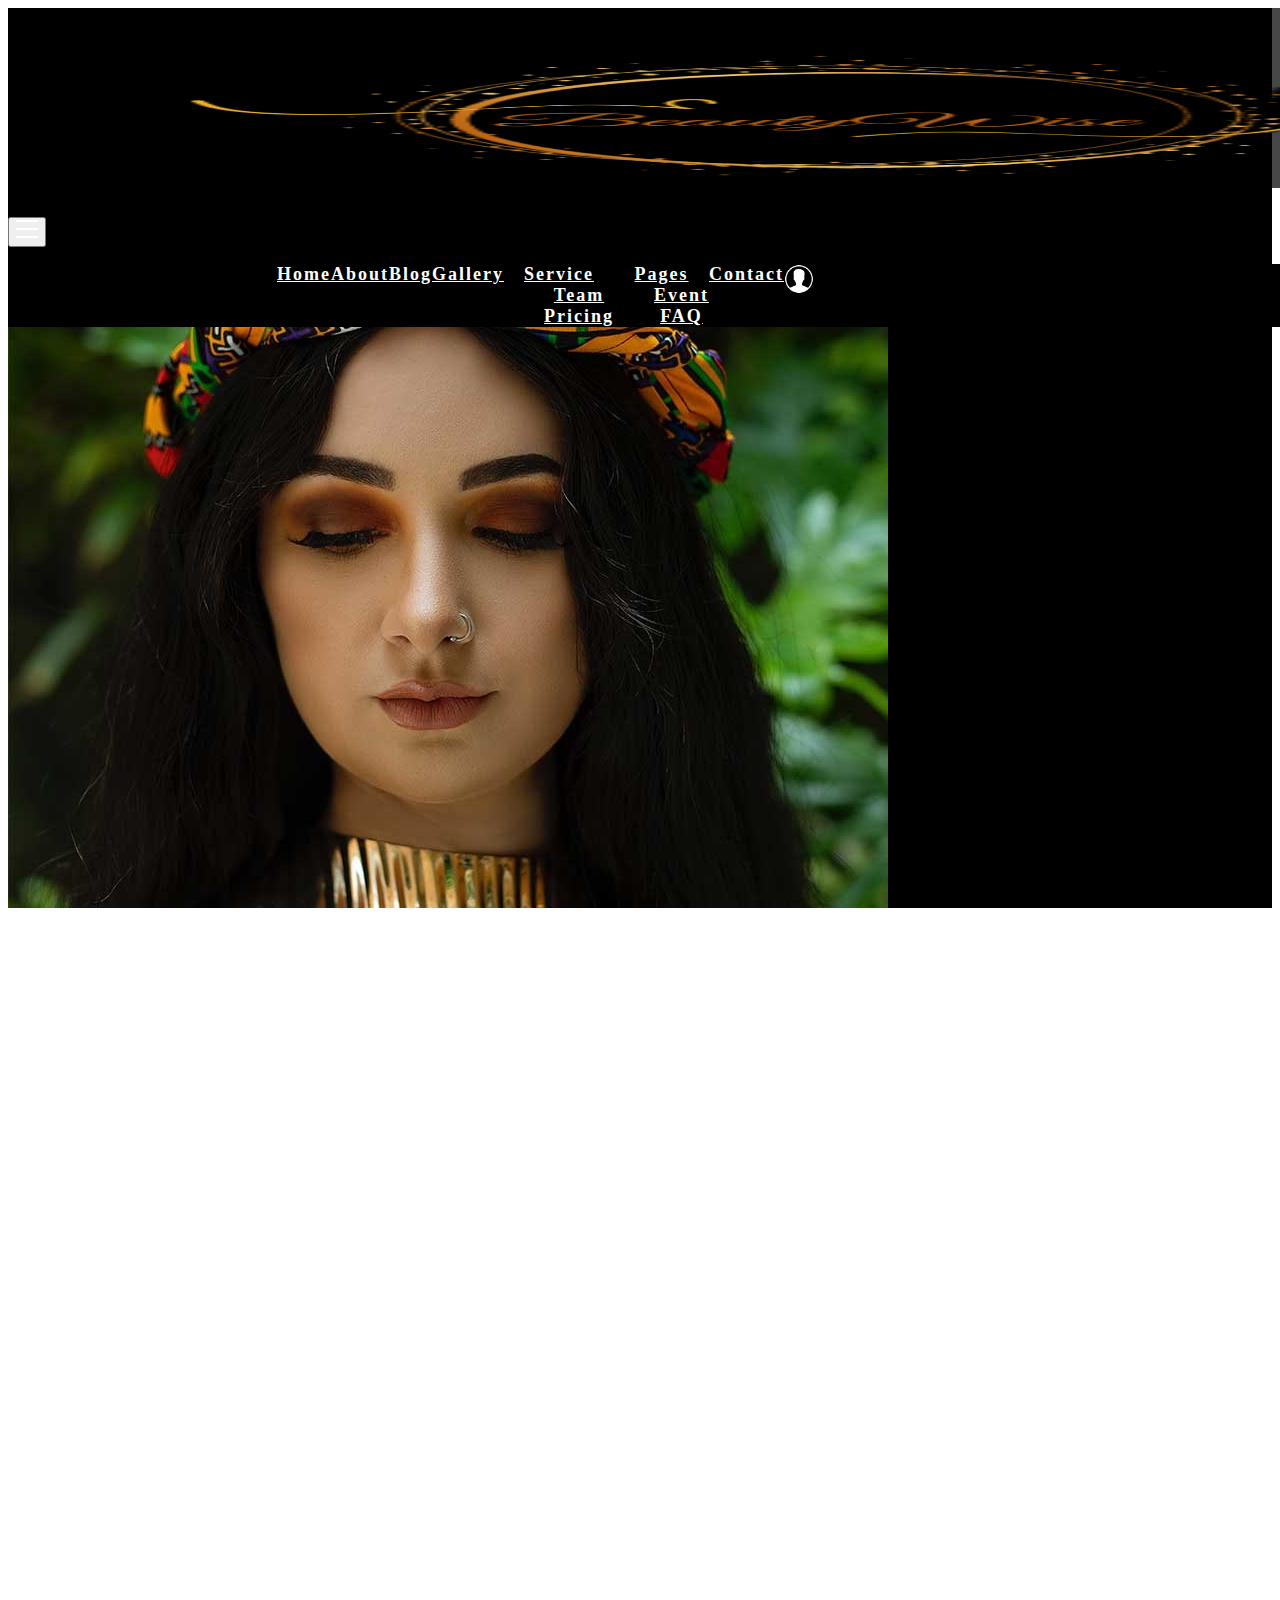
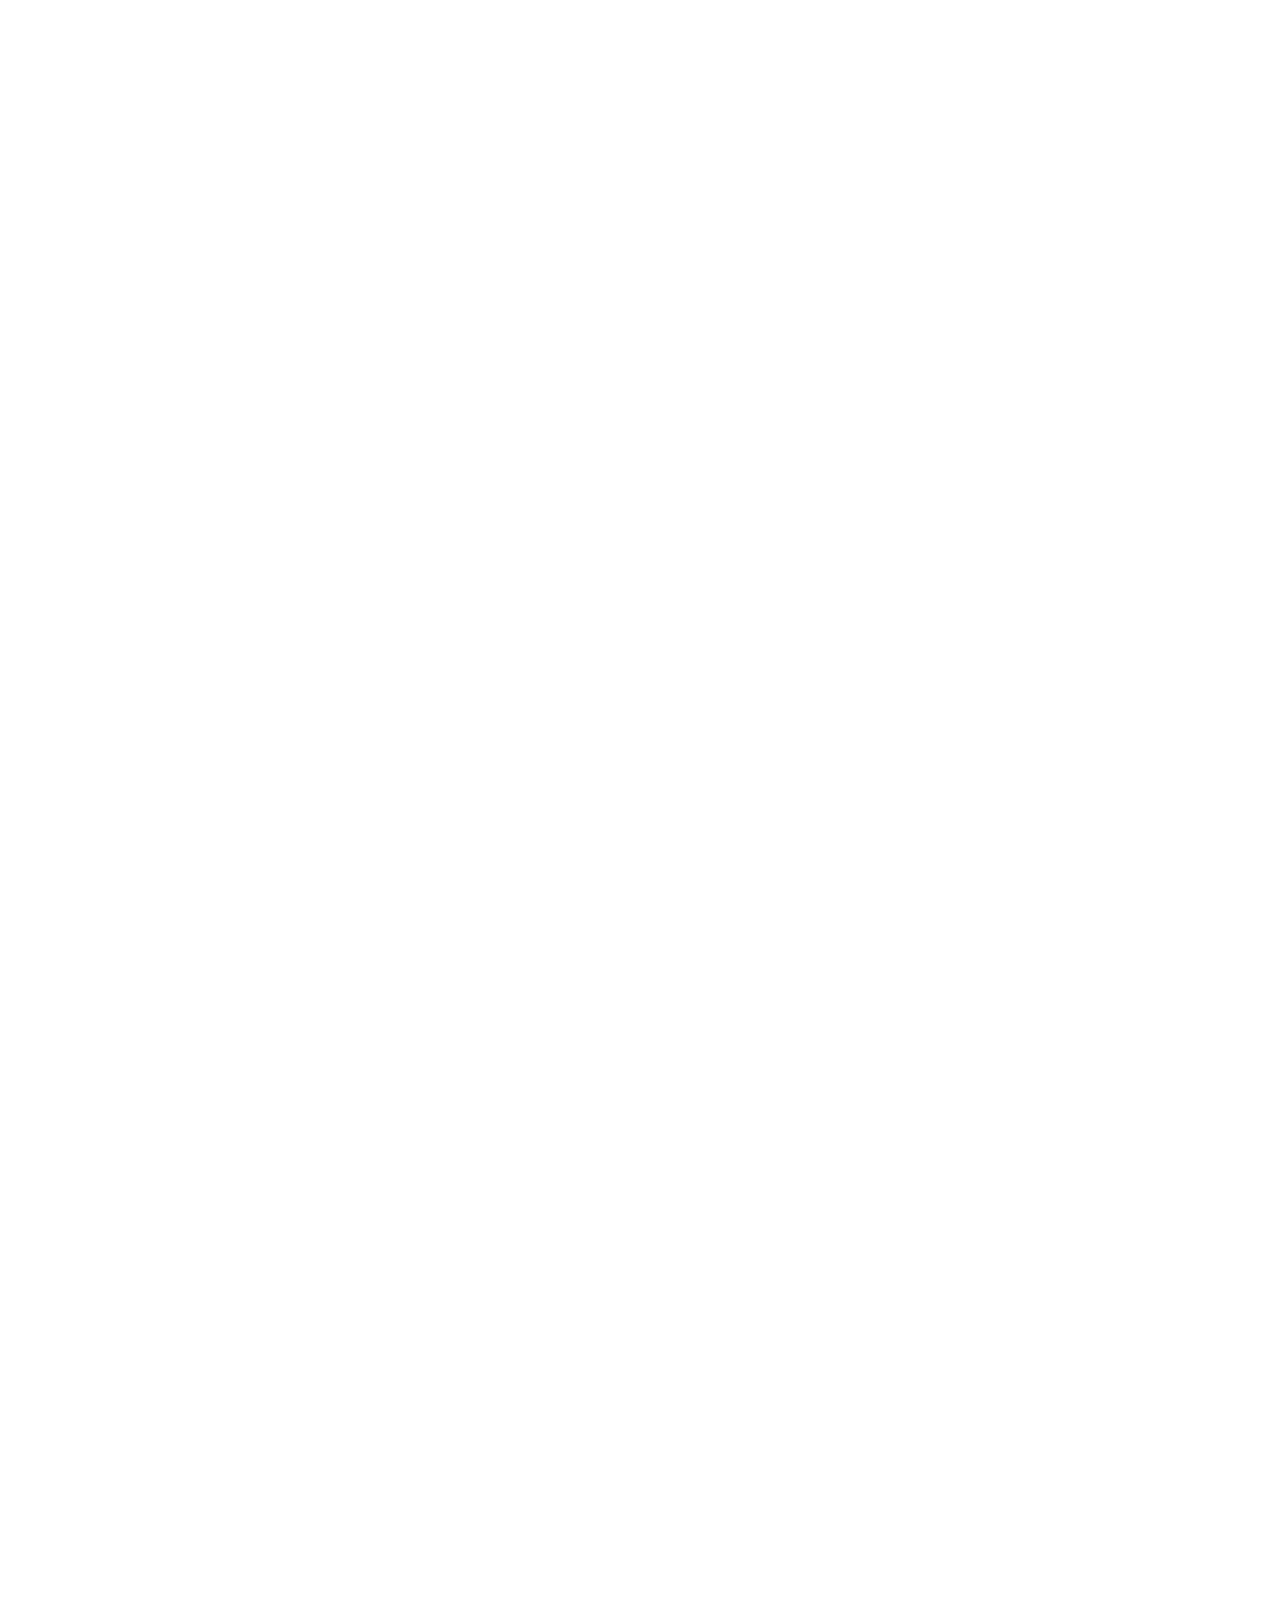
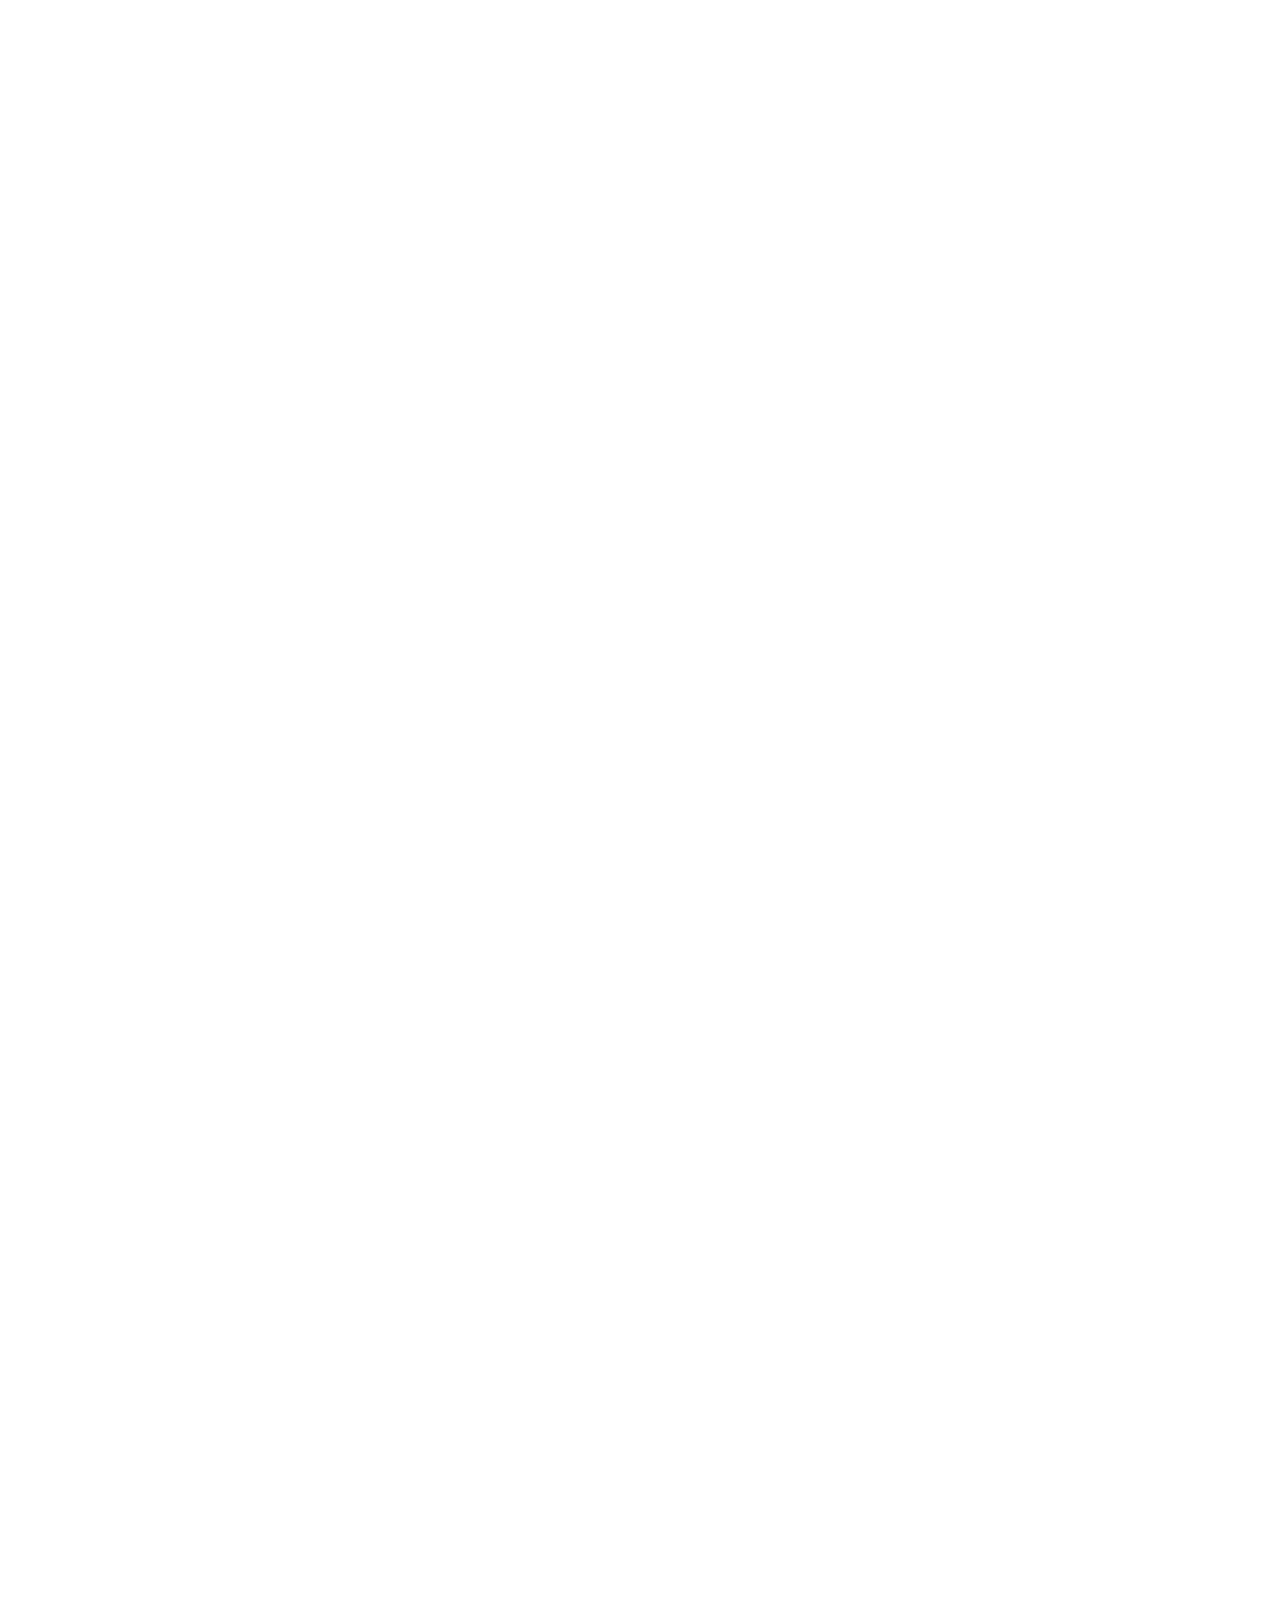
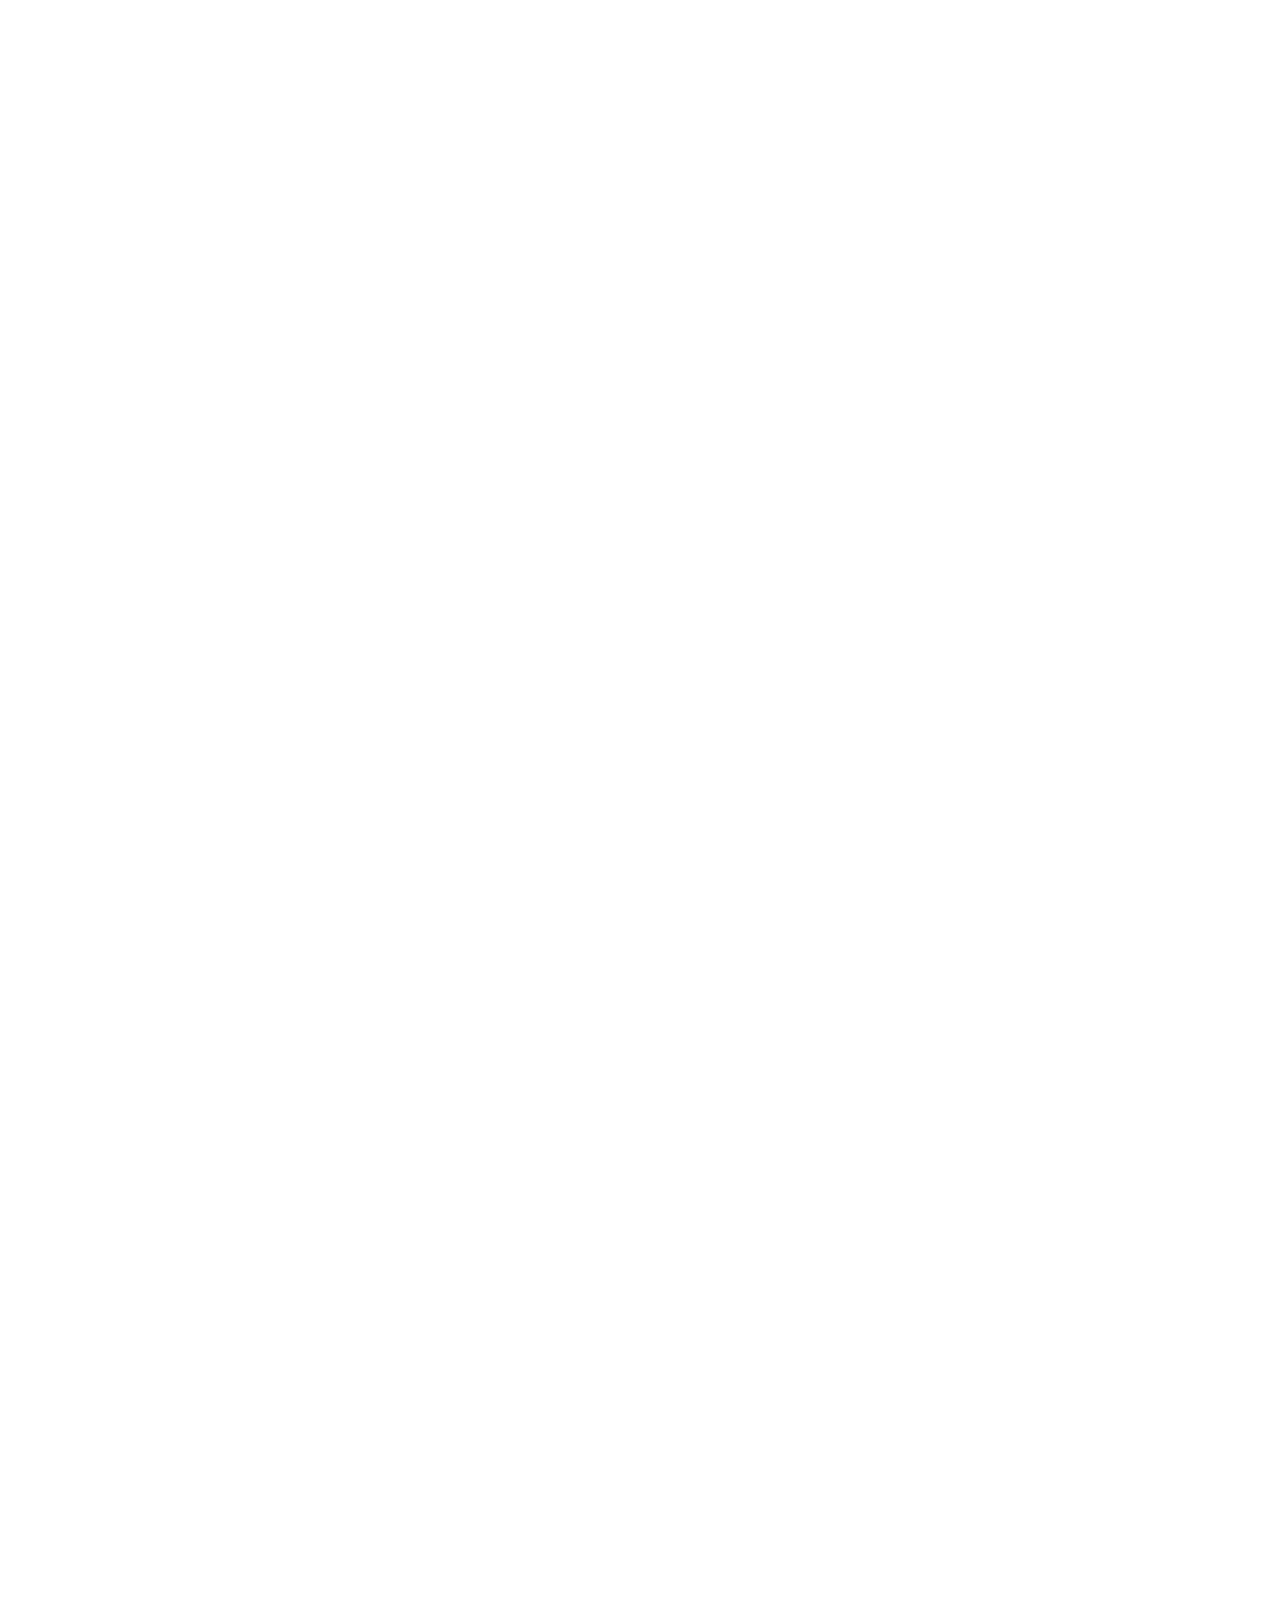
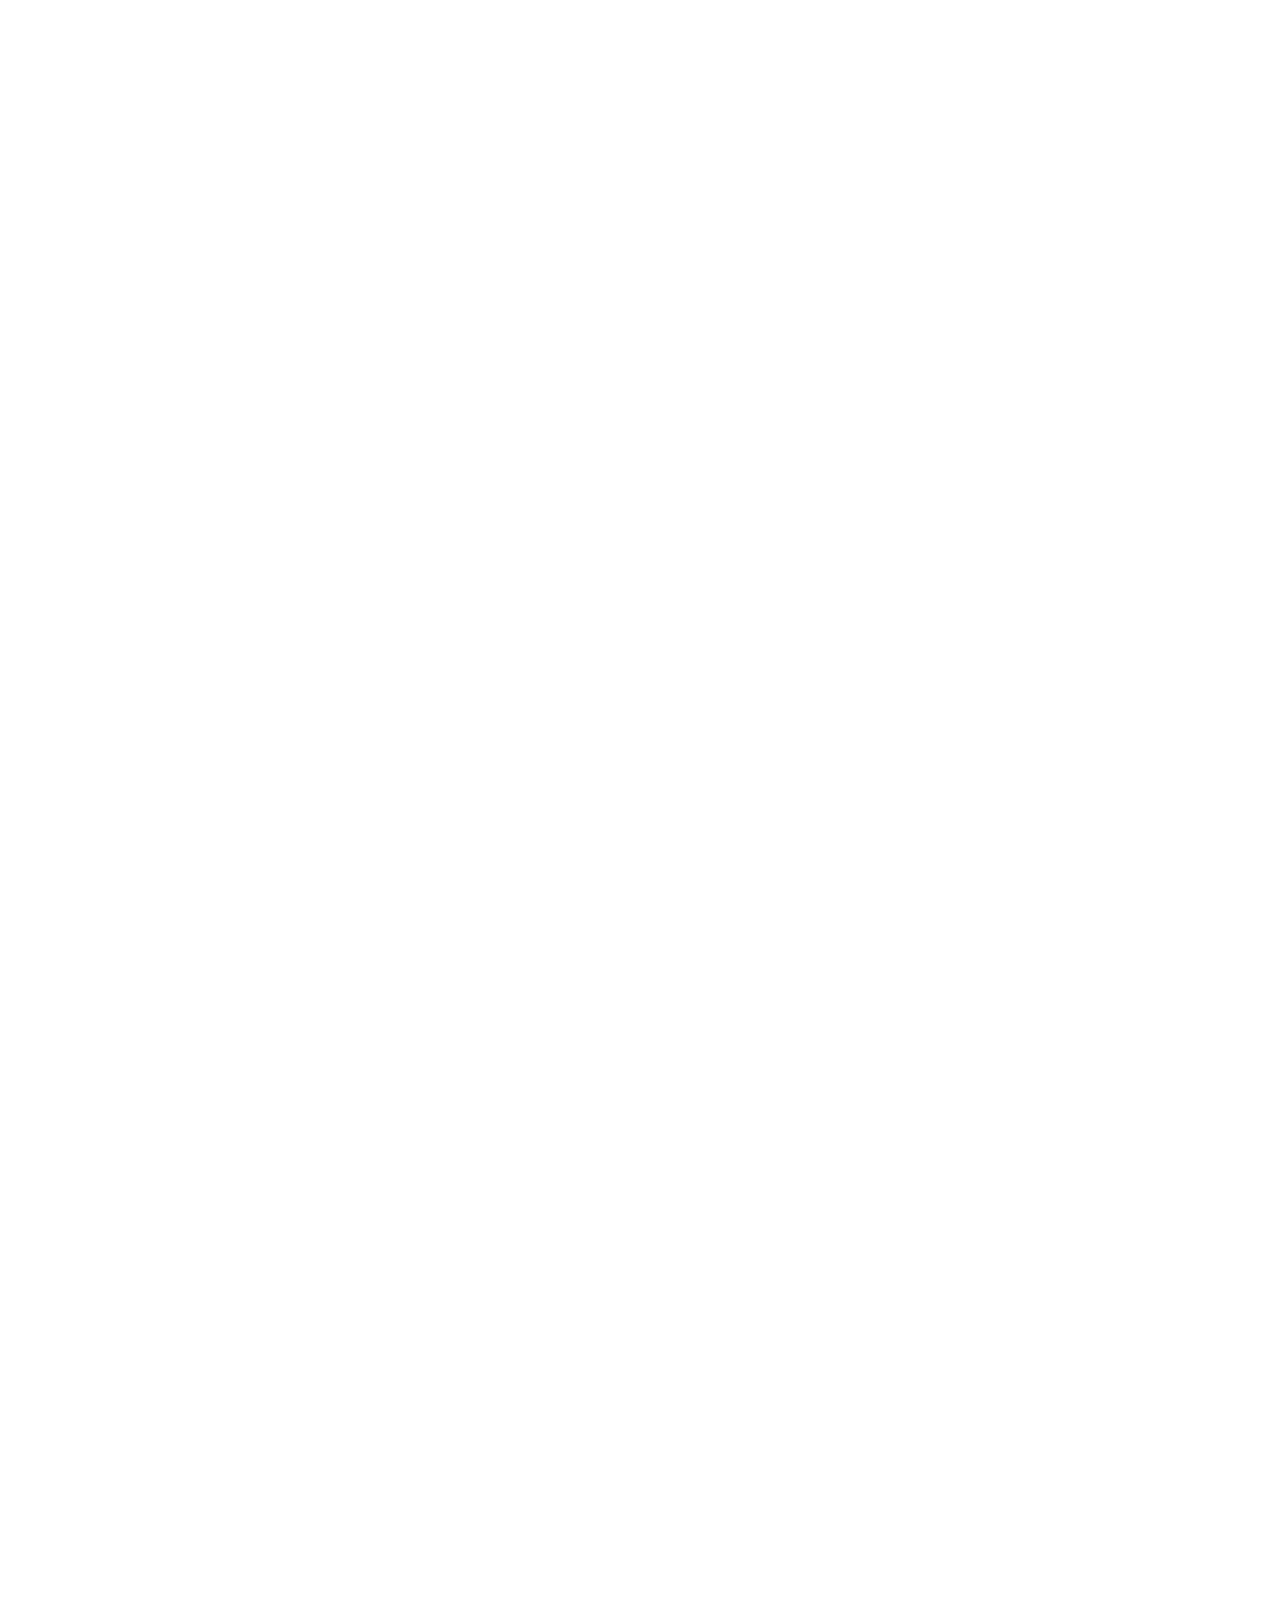
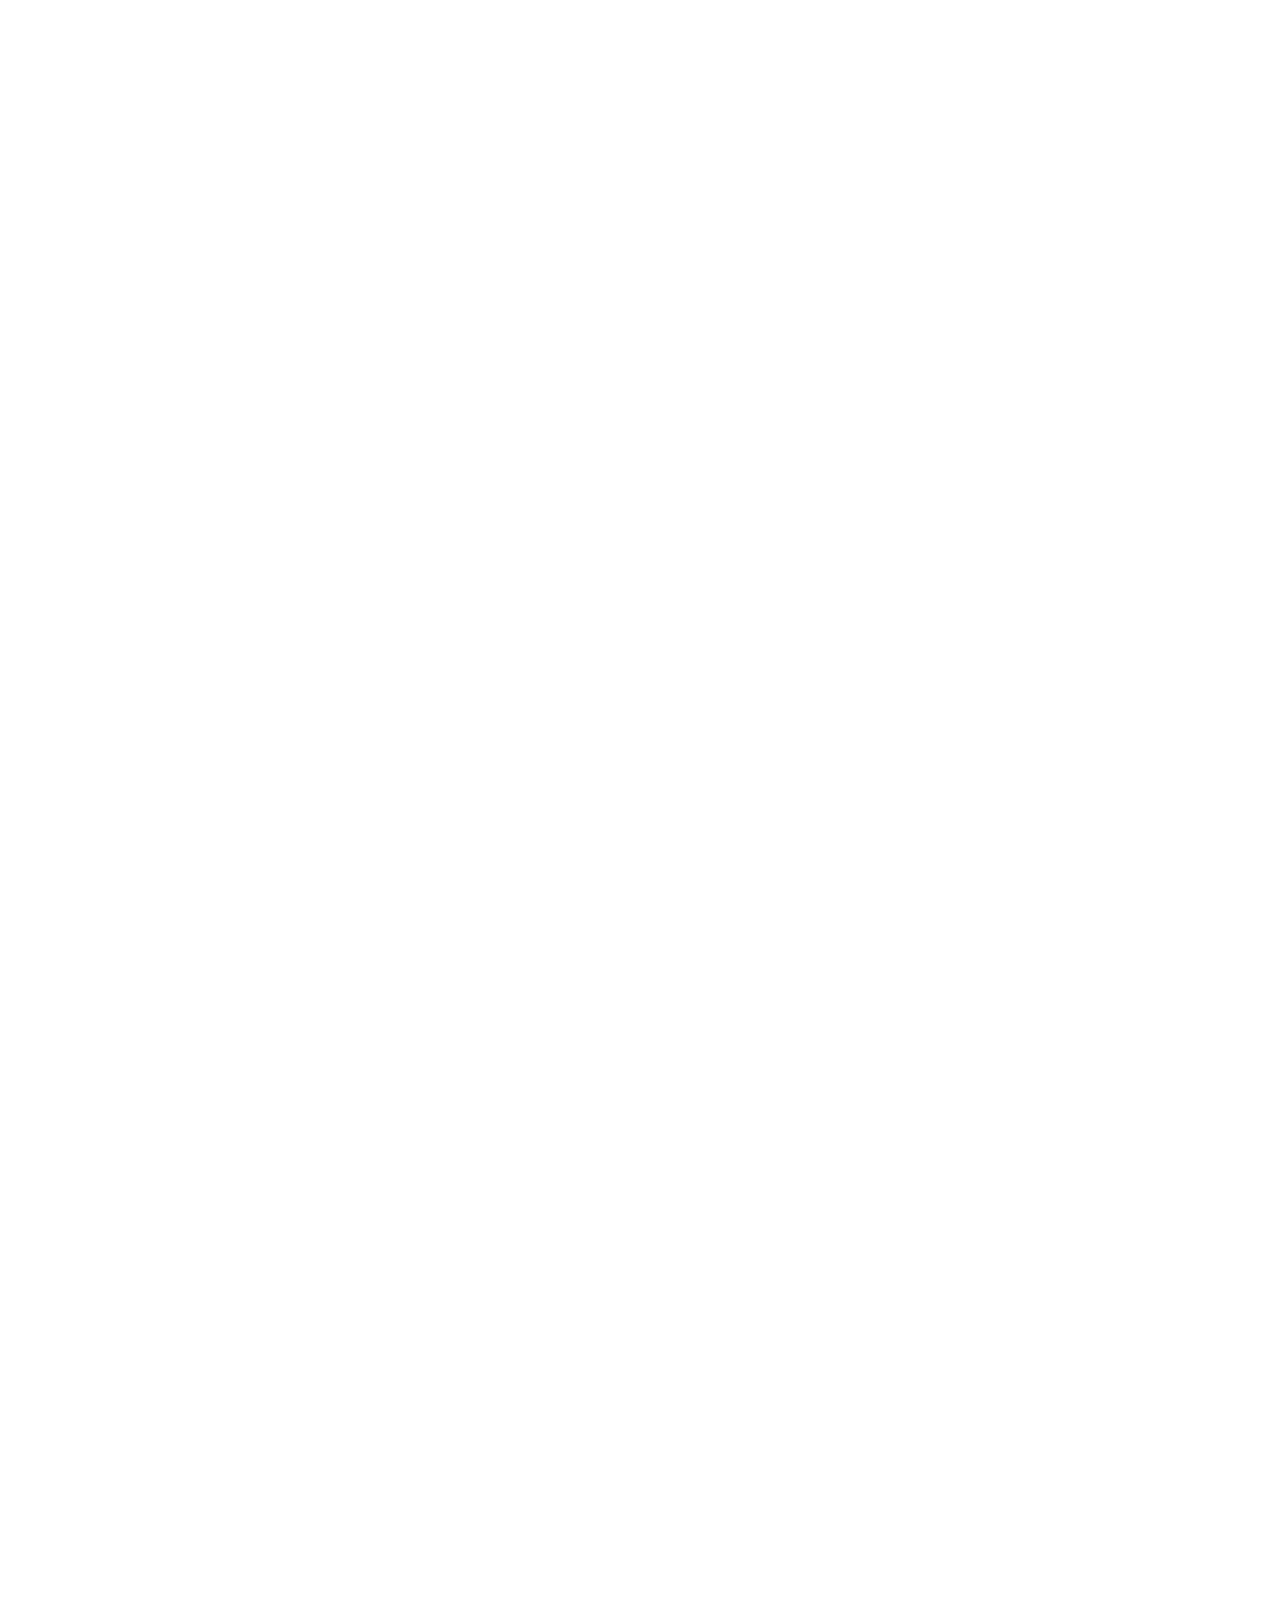
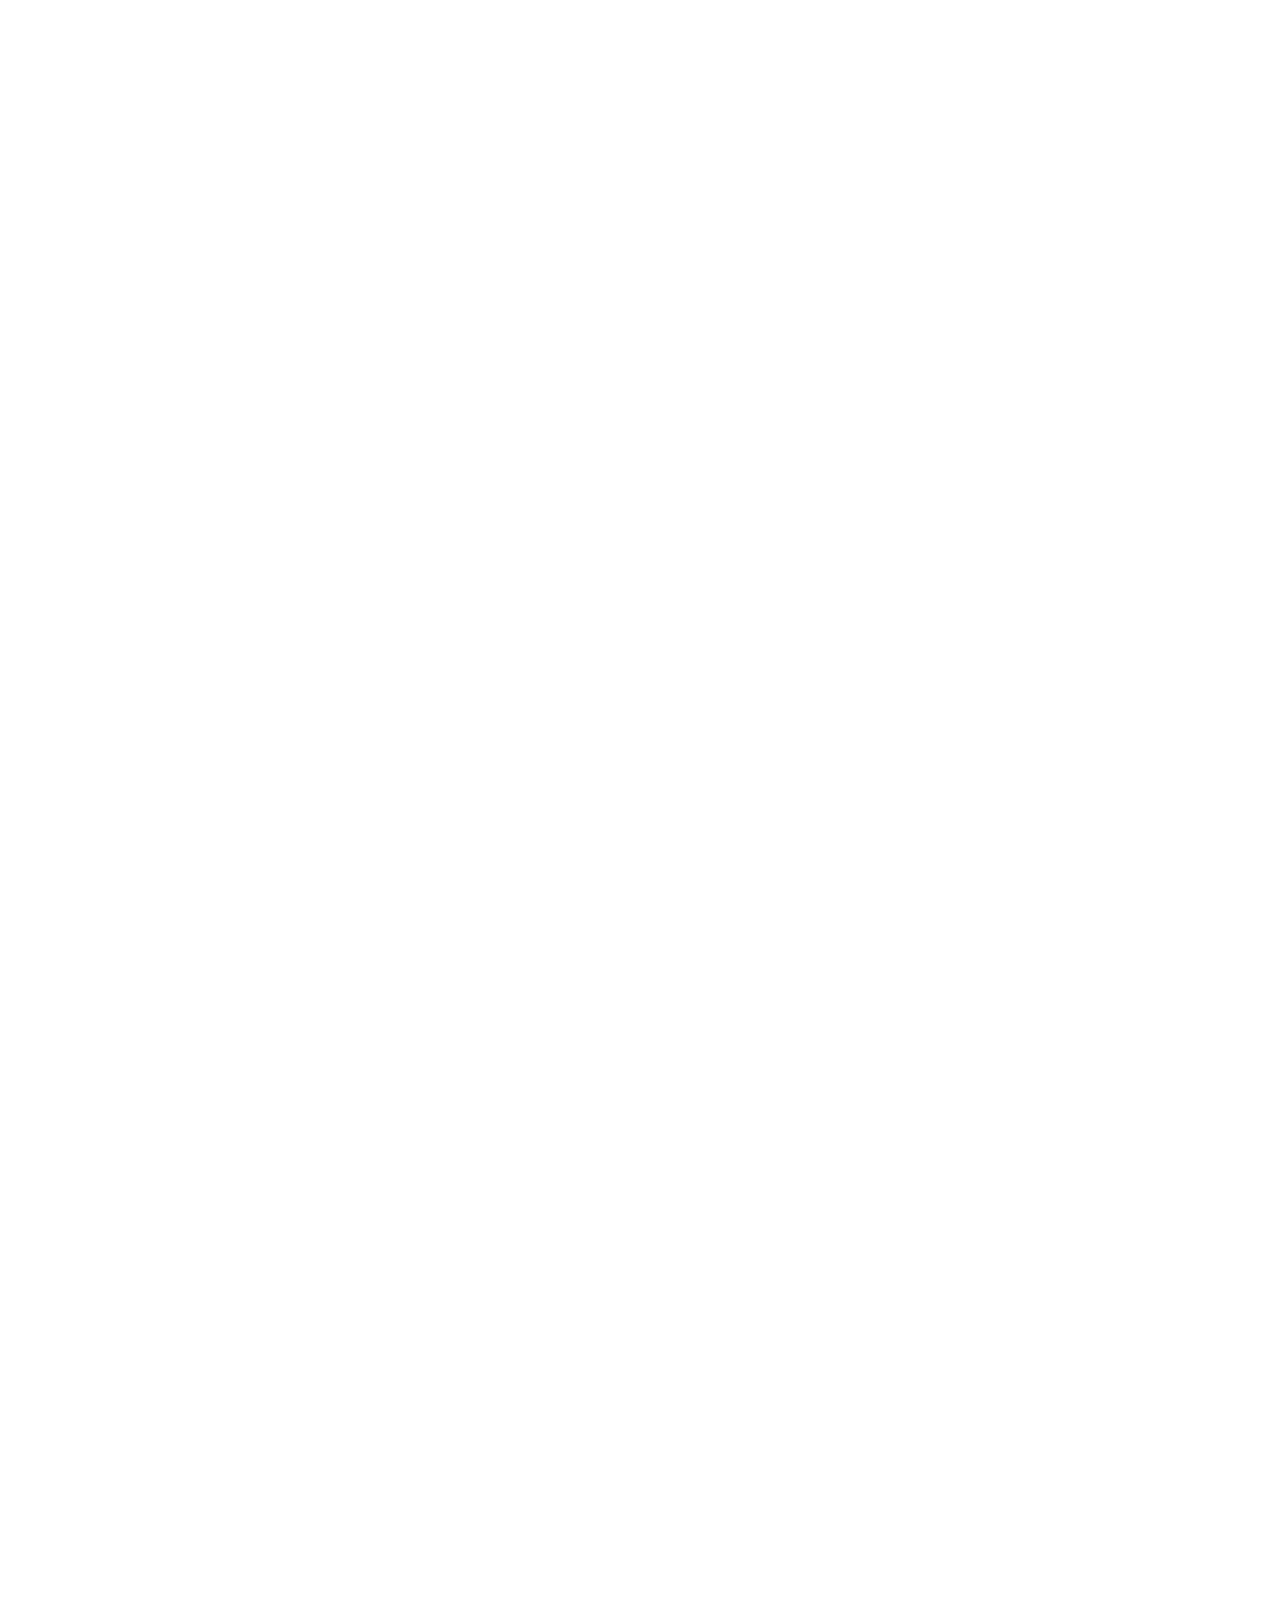
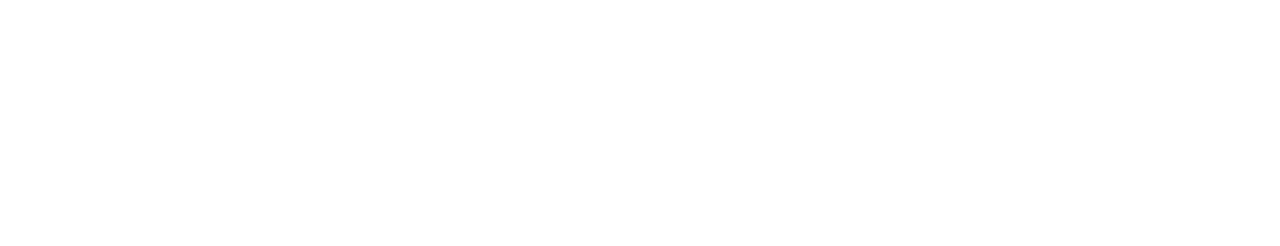
<file: gallery.html>
<!DOCTYPE html>
<html lang="en">
<head>
    <meta charset="UTF-8">
    <meta name="viewport" content="width=device-width, initial-scale=1.0">
    <link rel="stylesheet" href="css/style.css">
    <link href="https://cdn.jsdelivr.net/npm/bootstrap@5.0.2/dist/css/bootstrap.min.css" rel="stylesheet" integrity="sha384-EVSTQN3/azprG1Anm3QDgpJLIm9Nao0Yz1ztcQTwFspd3yD65VohhpuuCOmLASjC" crossorigin="anonymous">
    <link rel="stylesheet" href="https://cdnjs.cloudflare.com/ajax/libs/font-awesome/4.7.0/css/font-awesome.min.css">
    <title>Document</title>
</head>
<body>
<!-- navbar -->
<div class="beautywise-navbar">
  <nav class="navbar navbar-expand-lg">
    <div class="container-fluid">
      <div class="beautywise-logo"> 
        <a class="navbar-brand" href="#"><img id="beautywise-logo-img" src="./images/logo1.png" alt="beautywise logo"></a>
    </div>
      <button class="navbar-toggler" type="button" data-bs-toggle="collapse" data-bs-target="#navbarNavDropdown" aria-controls="navbarNavDropdown" aria-expanded="false" aria-label="Toggle navigation">
        <span class=" navbar-toggler-icon-bar"></span>
        <span class=" navbar-toggler-icon-bar"></span>
        <span class=" navbar-toggler-icon-bar"></span>
      </button>
      <div class="collapse navbar-collapse" id="navbarNavDropdown">
        <ul class="navbar-nav beautywise-nav">
          <li class="nav-item">
            <a class="nav-link active" aria-current="page" href="./index.html">Home</a>
          </li>
          <li class="nav-item">
            <a class="nav-link" href="./about.html">About</a>
          </li>
          <li class="nav-item">
            <a class="nav-link" href="./blog.html">Blog</a>
          </li>
          <li class="nav-item">
            <a class="nav-link" href="./gallery.html">Gallery</a>
          </li>
          <li class="nav-item dropdown">
            <a class="nav-link dropdown-toggle" href="#" id="navbarDropdownMenuLink" role="button" data-bs-toggle="dropdown" aria-expanded="false">
              Service
            </a>
            <ul class="dropdown-menu" aria-labelledby="navbarDropdownMenuLink">
              <li><a class="dropdown-item" href="./team.html">Team</a></li>
              <li><a class="dropdown-item" href="./pricing.html">Pricing</a></li>
            </ul>
          </li>
          <li class="nav-item dropdown">
            <a class="nav-link dropdown-toggle" href="#" id="navbarDropdownMenuLink" role="button" data-bs-toggle="dropdown" aria-expanded="false">
              Pages
            </a>
            <ul class="dropdown-menu" aria-labelledby="navbarDropdownMenuLink">
              <li><a class="dropdown-item" href="./event.html">Event</a></li>
              <li><a class="dropdown-item" href="./faq.html">FAQ</a></li>
            </ul>
          </li>
          <li class="nav-item">
            <a class="nav-link" href="./contact.html">Contact</a>
          </li>
          <li class="nav-item">
            <a class="nav-link" href="./profile.html"><img class="profile-icon" src="./images/profile.png"></a>
          </li>          
        </ul>
      </div>
    </div>
  </nav>
</div>
<!-- portfolio -->
 <div class=" body-bg-color portfolio-section">
    <div class="container">
    <div class="portfolio">
    <div class="row">
        <div class="col-md-6 pt-4">
          <div class="portfolio-img">
            <img src="./images/gallery1.jpg" class="img-fluid" alt="image loding....">
            <div class="portfolio-search-png">
              <a href="#"><img class="img-fluid" src="./images/search.png" alt="loading."></a>
            </div>
          </div>
        </div>
        <div class="col-md-6 pt-4">
          <div class="portfolio-img">
            <img src="./images/gallery2.jpg" class="img-fluid" alt="image loding....">
            <div class="portfolio-search-png">
              <a href="#"><img class="img-fluid" src="./images/search.png" alt="loading."></a>
            </div>
          </div>
        </div>
    </div>
    <div class="row">
        <div class="col-md-6 pt-4">
          <div class="portfolio-img">
            <img src="./images/gallery3.jpg" class="img-fluid" alt="image loding....">
            <div class="portfolio-search-png">
              <a href="#"><img class="img-fluid" src="./images/search.png" alt="loading."></a>
            </div>
          </div>
            </div>
            <div class="col-md-6 pt-4">
              <div class="portfolio-img">
                <img src="./images/gallery4.jpg" class="img-fluid" alt="image loding....">
                <div class="portfolio-search-png">
                  <a href="#"><img class="img-fluid" src="./images/search.png" alt="loading."></a>
                </div>
              </div>
               </div>
    </div>
    <div class="row">
        <div class="col-md-4 pt-4">
          <div class="portfolio-img">
            <img src="./images/gallery5.jpg" class="img-fluid" alt="image loding....">
            <div class="portfolio-search-png">
              <a href="#"><img class="img-fluid" src="./images/search.png" alt="loading."></a>
            </div>
          </div>
            </div>
            <div class="col-md-4 pt-4">
              <div class="portfolio-img">
                <img src="./images/gallery6.jpg" class="img-fluid" alt="image loding....">
                <div class="portfolio-search-png">
                  <a href="#"><img class="img-fluid" src="./images/search.png" alt="loading."></a>
                </div>
              </div>
               </div>
               <div class="col-md-4 pt-4">
                <div class="portfolio-img">
                  <img src="./images/gallery7.jpg" class="img-fluid" alt="image loding....">
                  <div class="portfolio-search-png">
                    <a href="#"><img class="img-fluid" src="./images/search.png" alt="loading."></a>
                  </div>
                </div>
               </div>
    </div>
    <div class="row">
        <div class="col-md-4 pt-4">
          <div class="portfolio-img">
            <img src="./images/gallery8.jpg" class="img-fluid" alt="image loding....">
            <div class="portfolio-search-png">
              <a href="#"><img class="img-fluid" src="./images/search.png" alt="loading."></a>
            </div>
          </div>
            </div>
            <div class="col-md-4 pt-4">
              <div class="portfolio-img">
                <img src="./images/gallery9.jpg" class="img-fluid" alt="image loding....">
                <div class="portfolio-search-png">
                  <a href="#"><img class="img-fluid" src="./images/search.png" alt="loading."></a>
                </div>
              </div>
               </div>
               <div class="col-md-4 pt-4">
                <div class="portfolio-img">
                  <img src="./images/gallery10.jpg" class="img-fluid" alt="image loding....">
                  <div class="portfolio-search-png">
                    <a href="#"><img class="img-fluid" src="./images/search.png" alt="loading."></a>
                  </div>
                </div>
               </div>
    </div>
 </div>
 </div>
</div>
<!-- footer -->
<div class="footer common-padding body-bg-color">
  <div class="container">
    <div class="footer-part">
      <h1>Contact us</h1>
      <div class="row">
        <div class="col-md-6">
           <div class="d-grid">
            <div class="beautywise-logo-footer"> 
              <a class="navbar-brand" href="#"><img id="beautywise-logo-img-footer" src="./images/logo1.png" alt="beautywise logo"></a>
              <div class="d-flex">
                <div class="icon-bg"><a href="#"><img src="./images/fb.png"></a></div>
                <div class="icon-bg"><a href="#"><img src="./images/google.png"></a></div>
                <div class="icon-bg"><a href="#"><img src="./images/twitter.png"></a></div>
                <div class="icon-bg"><a href="#"><img src="./images/printerest.png"></a></div>
                <div class="icon-bg"><a href="#"><img src="./images/youtube.png"></a></div>
              </div>
          </div>
           </div>
        </div>
        <div class="col-md-6">
          <div class="d-grid footer-contact-div"> 
            <div class="contact-us">
              <img src="./images/contact-detail1.png">
            <p> 20918, 117 Fashion Street, NewYork, USA</p>
          </div>
          <div class="contact-us">
            <img src="./images/contact-detail2.png">
            <a href="mailto:soman8696@gmail.com"><p>info@sana-fashion.us</p></a>
        </div>
        <div class="contact-us">
           <img src="./images/contact-detail3.png">
           <a href="tel:87591263411"><p>0-500-255-321</p></a>
      </div>
      <div class="contact-us">
        <img src="./images/clock.png">
        <p>monday - friday : 10AM - 10PM</p></br>
   </div>
          </div>
        </div>
      </div>
    </div>
  </div>
</div>

<script src="https://cdn.jsdelivr.net/npm/@popperjs/core@2.11.8/dist/umd/popper.min.js" integrity="sha384-I7E8VVD/ismYTF4hNIPjVp/Zjvgyol6VFvRkX/vR+Vc4jQkC+hVqc2pM8ODewa9r" crossorigin="anonymous"></script>
<script src="https://cdn.jsdelivr.net/npm/bootstrap@5.3.3/dist/js/bootstrap.min.js" integrity="sha384-0pUGZvbkm6XF6gxjEnlmuGrJXVbNuzT9qBBavbLwCsOGabYfZo0T0to5eqruptLy" crossorigin="anonymous"></script>
 <script src="index.js" type="text/javascript"></script>   
</body>
</html>
</file>
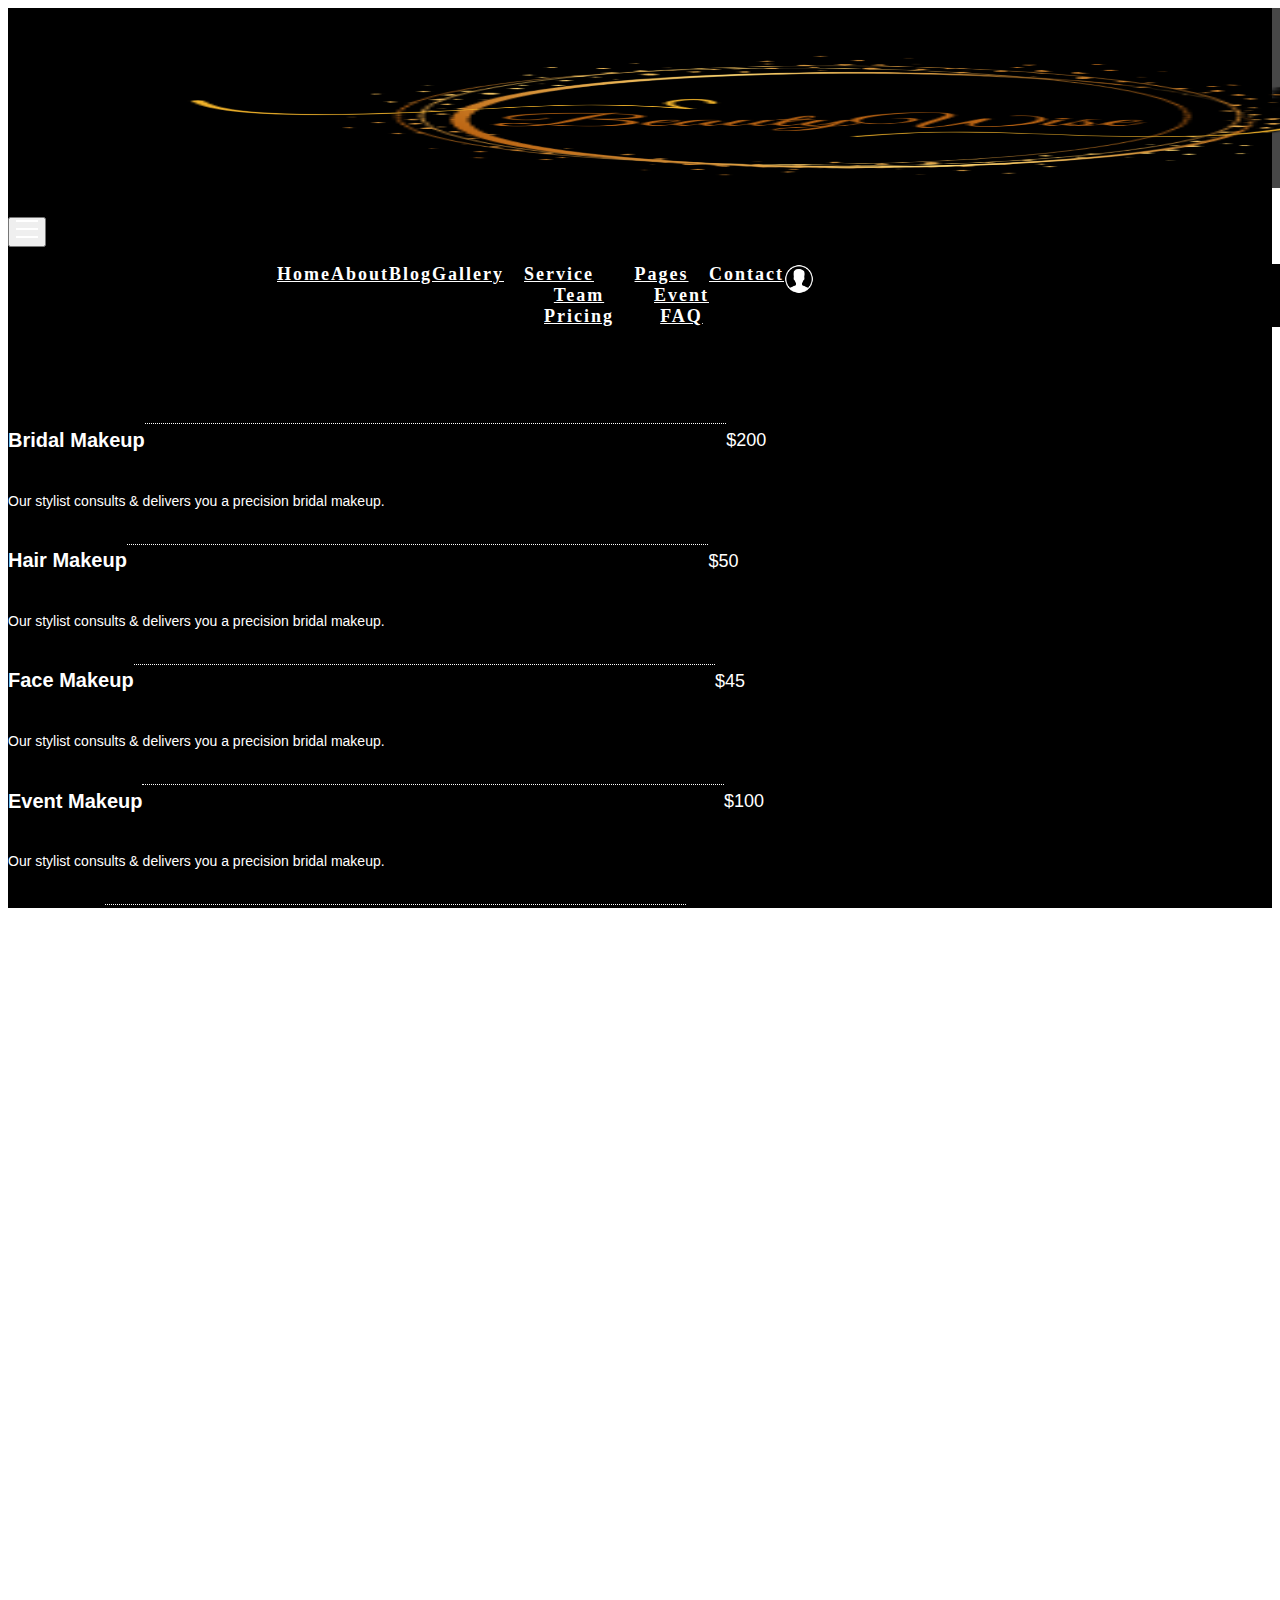
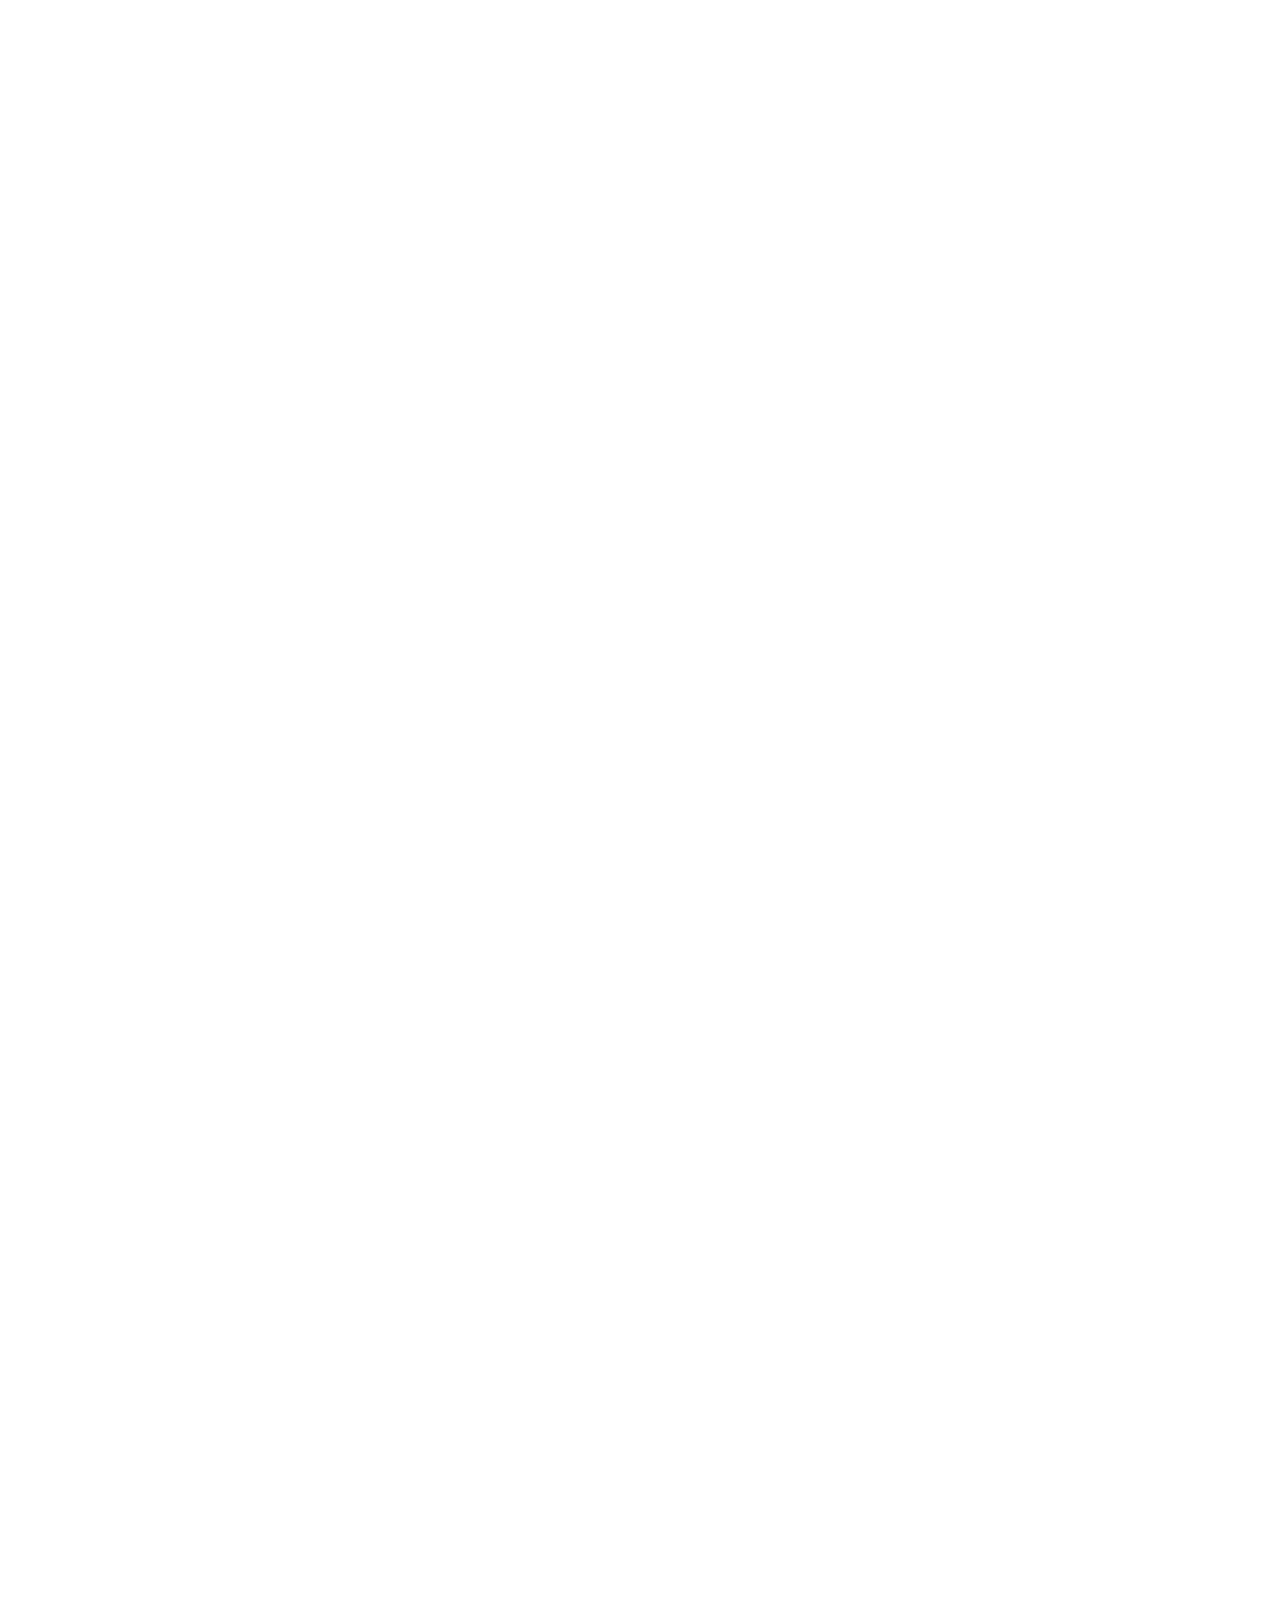
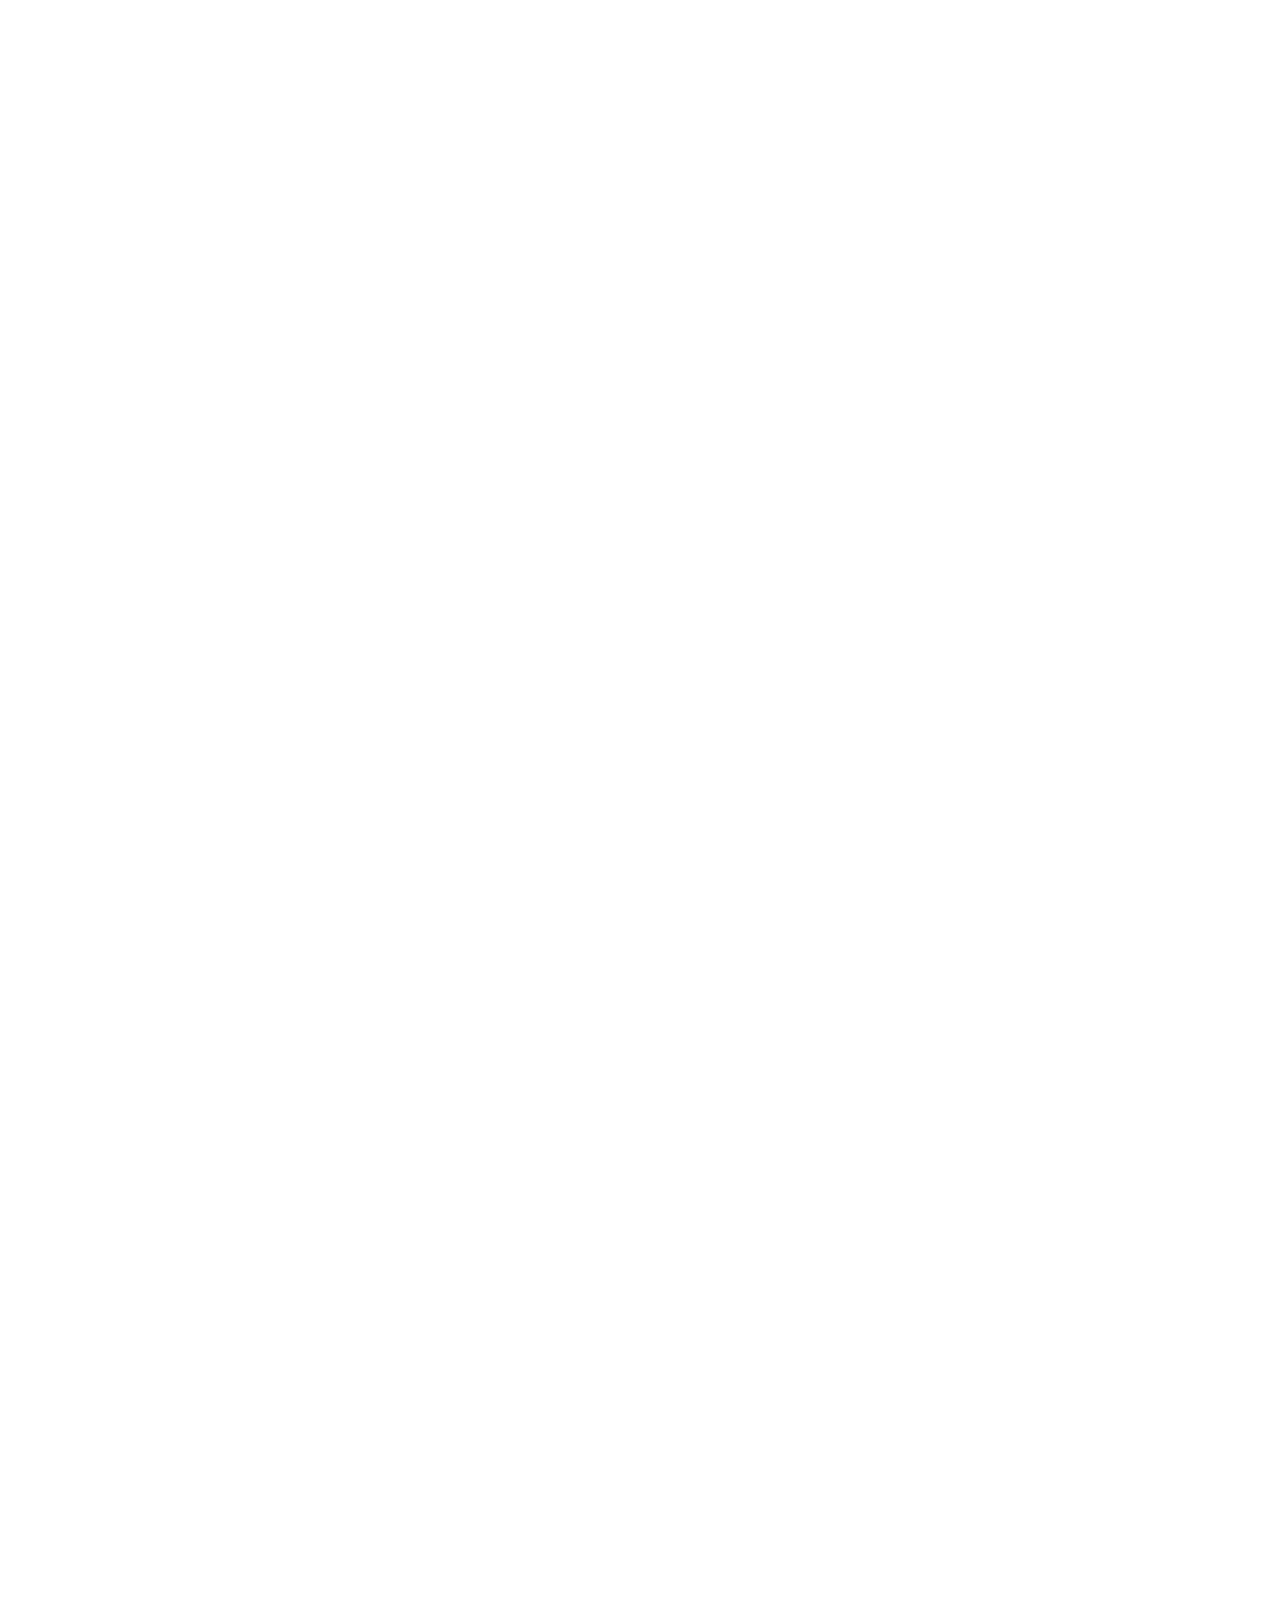
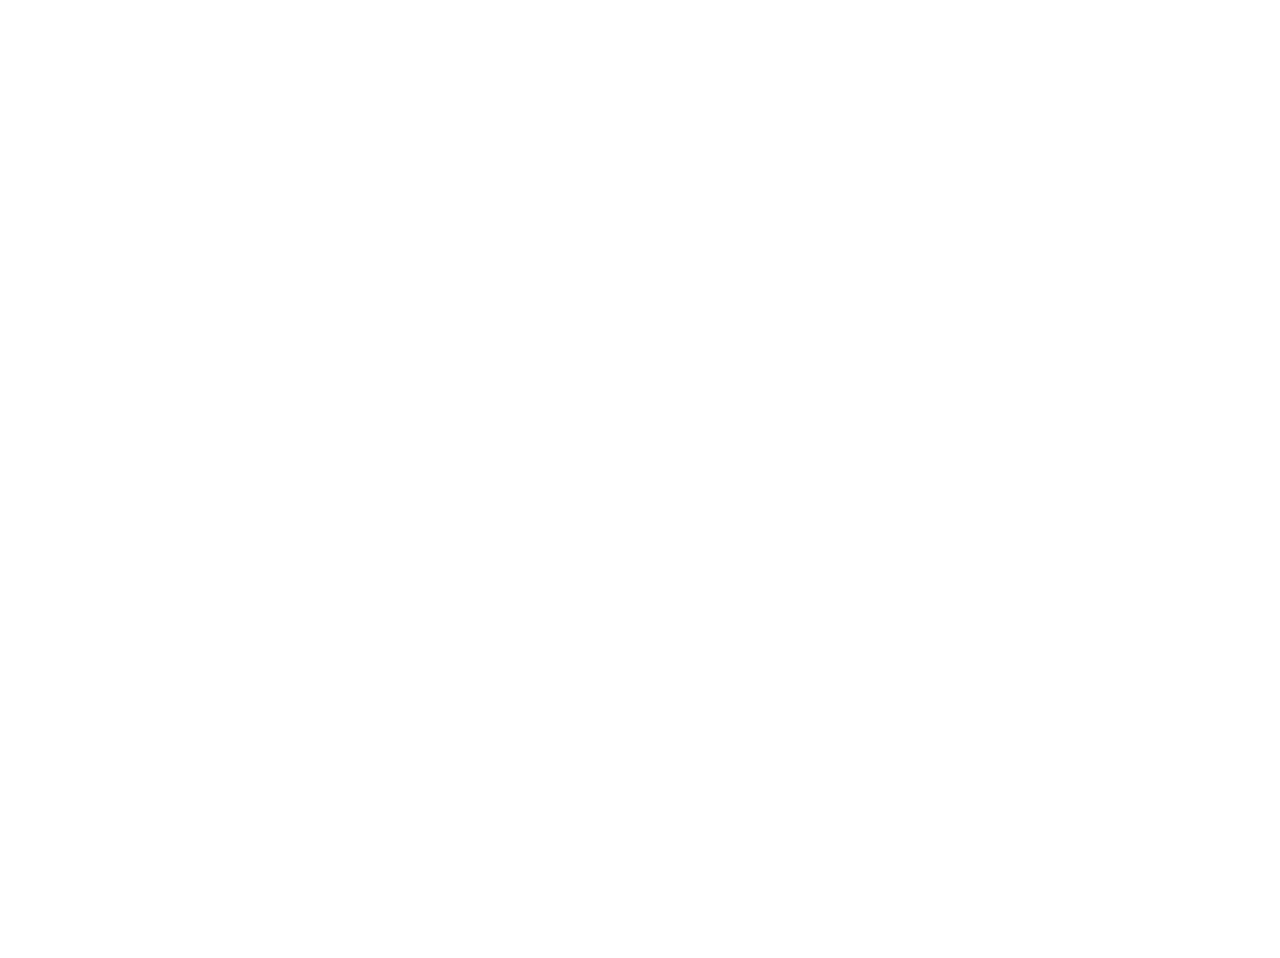
<file: pricing.html>
<!DOCTYPE html>
<html lang="en">
<head>
    <meta charset="UTF-8">
    <meta name="viewport" content="width=device-width, initial-scale=1.0">
    <link rel="stylesheet" href="css/style.css">
    <link href="https://cdn.jsdelivr.net/npm/bootstrap@5.0.2/dist/css/bootstrap.min.css" rel="stylesheet" integrity="sha384-EVSTQN3/azprG1Anm3QDgpJLIm9Nao0Yz1ztcQTwFspd3yD65VohhpuuCOmLASjC" crossorigin="anonymous">
    <link rel="stylesheet" href="https://cdnjs.cloudflare.com/ajax/libs/font-awesome/4.7.0/css/font-awesome.min.css">
    <title>Document</title>
</head>
<body>
<!-- navbar -->
<div class="beautywise-navbar">
  <nav class="navbar navbar-expand-lg">
    <div class="container-fluid">
      <div class="beautywise-logo"> 
        <a class="navbar-brand" href="#"><img id="beautywise-logo-img" src="./images/logo1.png" alt="beautywise logo"></a>
    </div>
      <button class="navbar-toggler" type="button" data-bs-toggle="collapse" data-bs-target="#navbarNavDropdown" aria-controls="navbarNavDropdown" aria-expanded="false" aria-label="Toggle navigation">
        <span class=" navbar-toggler-icon-bar"></span>
        <span class=" navbar-toggler-icon-bar"></span>
        <span class=" navbar-toggler-icon-bar"></span>
      </button>
      <div class="collapse navbar-collapse" id="navbarNavDropdown">
        <ul class="navbar-nav beautywise-nav">
          <li class="nav-item">
            <a class="nav-link active" aria-current="page" href="./index.html">Home</a>
          </li>
          <li class="nav-item">
            <a class="nav-link" href="./about.html">About</a>
          </li>
          <li class="nav-item">
            <a class="nav-link" href="./blog.html">Blog</a>
          </li>
          <li class="nav-item">
            <a class="nav-link" href="./gallery.html">Gallery</a>
          </li>
          <li class="nav-item dropdown">
            <a class="nav-link dropdown-toggle" href="#" id="navbarDropdownMenuLink" role="button" data-bs-toggle="dropdown" aria-expanded="false">
              Service
            </a>
            <ul class="dropdown-menu" aria-labelledby="navbarDropdownMenuLink">
              <li><a class="dropdown-item" href="./team.html">Team</a></li>
              <li><a class="dropdown-item" href="./pricing.html">Pricing</a></li>
            </ul>
          </li>
          <li class="nav-item dropdown">
            <a class="nav-link dropdown-toggle" href="#" id="navbarDropdownMenuLink" role="button" data-bs-toggle="dropdown" aria-expanded="false">
              Pages
            </a>
            <ul class="dropdown-menu" aria-labelledby="navbarDropdownMenuLink">
              <li><a class="dropdown-item" href="./event.html">Event</a></li>
              <li><a class="dropdown-item" href="./faq.html">FAQ</a></li>
            </ul>
          </li>
          <li class="nav-item">
            <a class="nav-link" href="./contact.html">Contact</a>
          </li>
          <li class="nav-item">
            <a class="nav-link" href="./profile.html"><img class="profile-icon" src="./images/profile.png"></a>
          </li>          
        </ul>
      </div>
    </div>
  </nav>
</div>
<!-- pricing -->
<div class=" body-bg-color pricing-section">
    <div class="container">
        <div class="pricing">
            <h1>Pricing Plan</h1>
            <div class="row">

                <div class="col-md-5">
                  <div class="pricing-part">
                        <div class="pricing-flex-div">
                        <h4 class="pricing-heading">Bridal Makeup</h4>
                        <div class="pricing-divider"></div>
                        <p class="pricing-price">$200</p>
                        </div>
                        <p class="pricing-text">Our stylist consults & delivers you a precision bridal makeup.</p>
                    </div>
                  </div>
                <div class="col-md-5 offset-md-2">
                    <div class="pricing-part">
                        <div class="pricing-flex-div">
                        <h4 class="pricing-heading">Hair Makeup</h4>
                        <div class="pricing-divider"></div>
                        <p class="pricing-price">$50</p>
                        </div>
                        <p class="pricing-text">Our stylist consults & delivers you a precision bridal makeup.</p>
                    </div>
                  </div>

                  <div class="col-md-5">
                    <div class="pricing-part">
                          <div class="pricing-flex-div">
                          <h4 class="pricing-heading">Face Makeup</h4>
                          <div class="pricing-divider"></div>
                          <p class="pricing-price">$45</p>
                          </div>
                          <p class="pricing-text">Our stylist consults & delivers you a precision bridal makeup.</p>
                      </div>
                    </div>
                  <div class="col-md-5 offset-md-2">
                      <div class="pricing-part">
                          <div class="pricing-flex-div">
                          <h4 class="pricing-heading">Event Makeup</h4>
                          <div class="pricing-divider"></div>
                          <p class="pricing-price">$100</p>
                          </div>
                          <p class="pricing-text">Our stylist consults & delivers you a precision bridal makeup.</p>
                      </div>
                    </div>

                    <div class="col-md-5">
                        <div class="pricing-part">
                              <div class="pricing-flex-div">
                              <h4 class="pricing-heading">Hair Color</h4>
                              <div class="pricing-divider"></div>
                              <p class="pricing-price">$60</p>
                              </div>
                              <p class="pricing-text">Our stylist consults & delivers you a precision bridal makeup.</p>
                          </div>
                        </div>
                      <div class="col-md-5 offset-md-2">
                          <div class="pricing-part">
                              <div class="pricing-flex-div">
                              <h4 class="pricing-heading">Nails</h4>
                              <div class="pricing-divider"></div>
                              <p class="pricing-price">$70</p>
                              </div>
                              <p class="pricing-text">Our stylist consults & delivers you a precision bridal makeup.</p>
                          </div>
                        </div>

                        <div class="col-md-5">
                            <div class="pricing-part">
                                  <div class="pricing-flex-div">
                                  <h4 class="pricing-heading">HAIR STYLING</h4>
                                  <div class="pricing-divider"></div>
                                  <p class="pricing-price">$150</p>
                                  </div>
                                  <p class="pricing-text">Our stylist consults & delivers you a precision bridal makeup.</p>
                              </div>
                            </div>
                          <div class="col-md-5 offset-md-2">
                              <div class="pricing-part">
                                  <div class="pricing-flex-div">
                                  <h4 class="pricing-heading">FACIAL MAKEUP</h4>
                                  <div class="pricing-divider"></div>
                                  <p class="pricing-price">$180</p>
                                  </div>
                                  <p class="pricing-text">Our stylist consults & delivers you a precision bridal makeup.</p>
                              </div>
                            </div>
            </div>
        </div>
    </div>
</div>
<!-- footer -->
<div class="footer common-padding body-bg-color">
  <div class="container">
    <div class="footer-part">
      <h1>Contact us</h1>
      <div class="row">
        <div class="col-md-6">
           <div class="d-grid">
            <div class="beautywise-logo-footer"> 
              <a class="navbar-brand" href="#"><img id="beautywise-logo-img-footer" src="./images/logo1.png" alt="beautywise logo"></a>
              <div class="d-flex">
                <div class="icon-bg"><a href="#"><img src="./images/fb.png"></a></div>
                <div class="icon-bg"><a href="#"><img src="./images/google.png"></a></div>
                <div class="icon-bg"><a href="#"><img src="./images/twitter.png"></a></div>
                <div class="icon-bg"><a href="#"><img src="./images/printerest.png"></a></div>
                <div class="icon-bg"><a href="#"><img src="./images/youtube.png"></a></div>
              </div>
          </div>
           </div>
        </div>
        <div class="col-md-6">
          <div class="d-grid footer-contact-div"> 
            <div class="contact-us">
              <img src="./images/contact-detail1.png">
            <p> 20918, 117 Fashion Street, NewYork, USA</p>
          </div>
          <div class="contact-us">
            <img src="./images/contact-detail2.png">
            <a href="mailto:soman8696@gmail.com"><p>info@sana-fashion.us</p></a>
        </div>
        <div class="contact-us">
           <img src="./images/contact-detail3.png">
           <a href="tel:87591263411"><p>0-500-255-321</p></a>
      </div>
      <div class="contact-us">
        <img src="./images/clock.png">
        <p>monday - friday : 10AM - 10PM</p></br>
   </div>
          </div>
        </div>
      </div>
    </div>
  </div>
</div>


<script src="https://cdn.jsdelivr.net/npm/@popperjs/core@2.11.8/dist/umd/popper.min.js" integrity="sha384-I7E8VVD/ismYTF4hNIPjVp/Zjvgyol6VFvRkX/vR+Vc4jQkC+hVqc2pM8ODewa9r" crossorigin="anonymous"></script>
<script src="https://cdn.jsdelivr.net/npm/bootstrap@5.3.3/dist/js/bootstrap.min.js" integrity="sha384-0pUGZvbkm6XF6gxjEnlmuGrJXVbNuzT9qBBavbLwCsOGabYfZo0T0to5eqruptLy" crossorigin="anonymous"></script>
<script src="index.js" type="text/javascript"></script>   
</body>
</html>
</file>
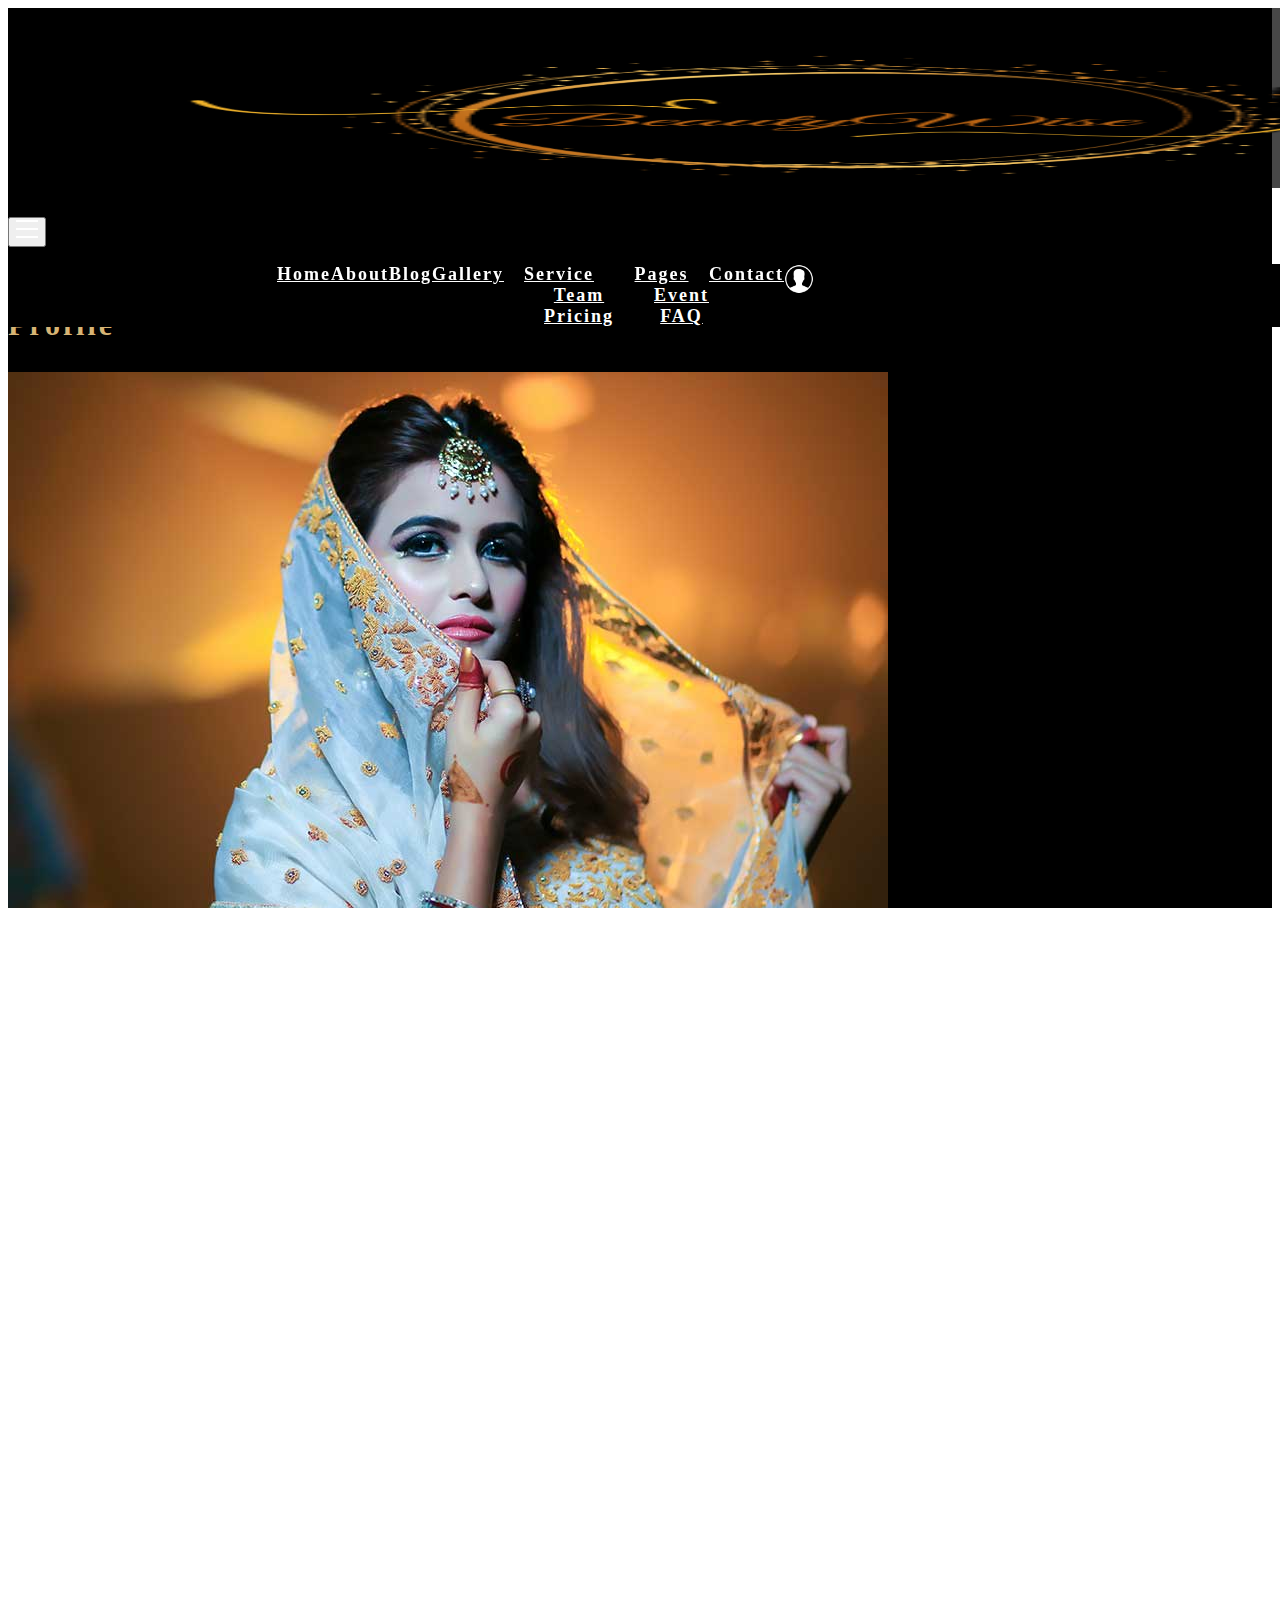
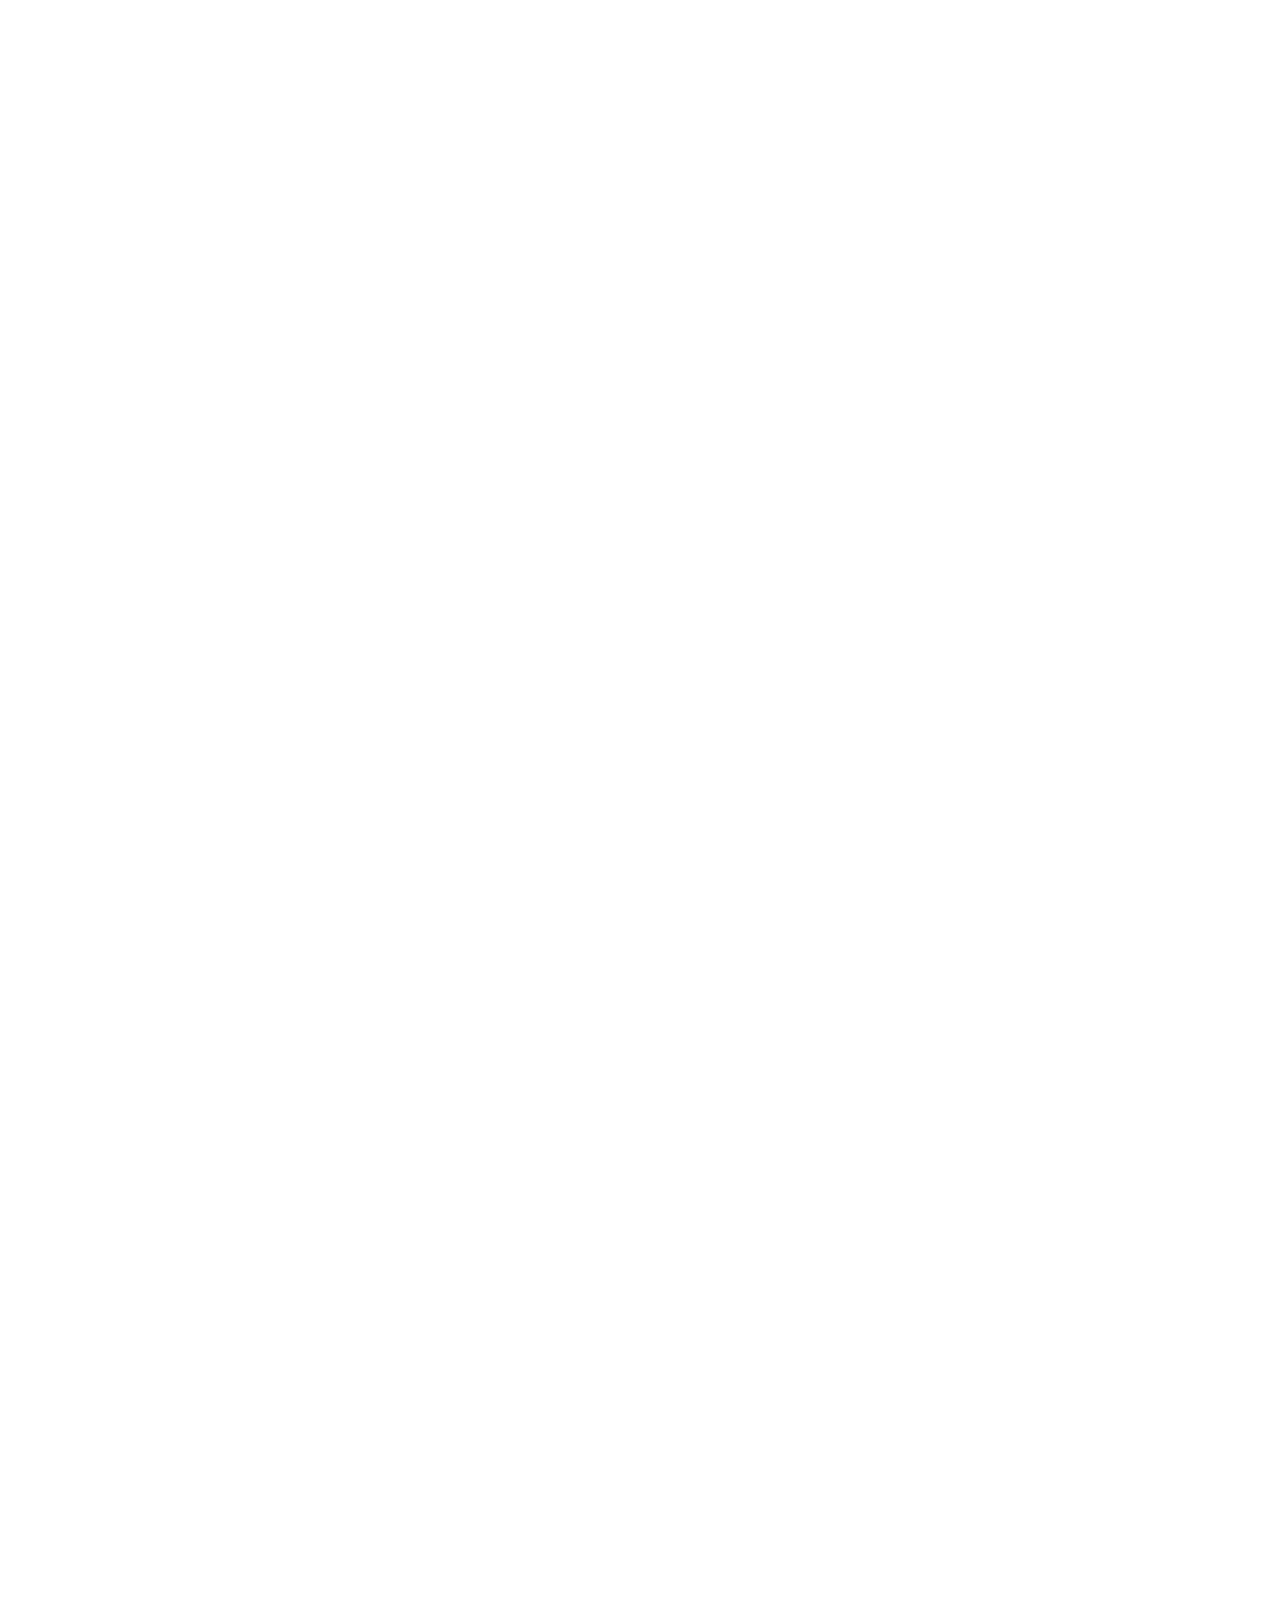
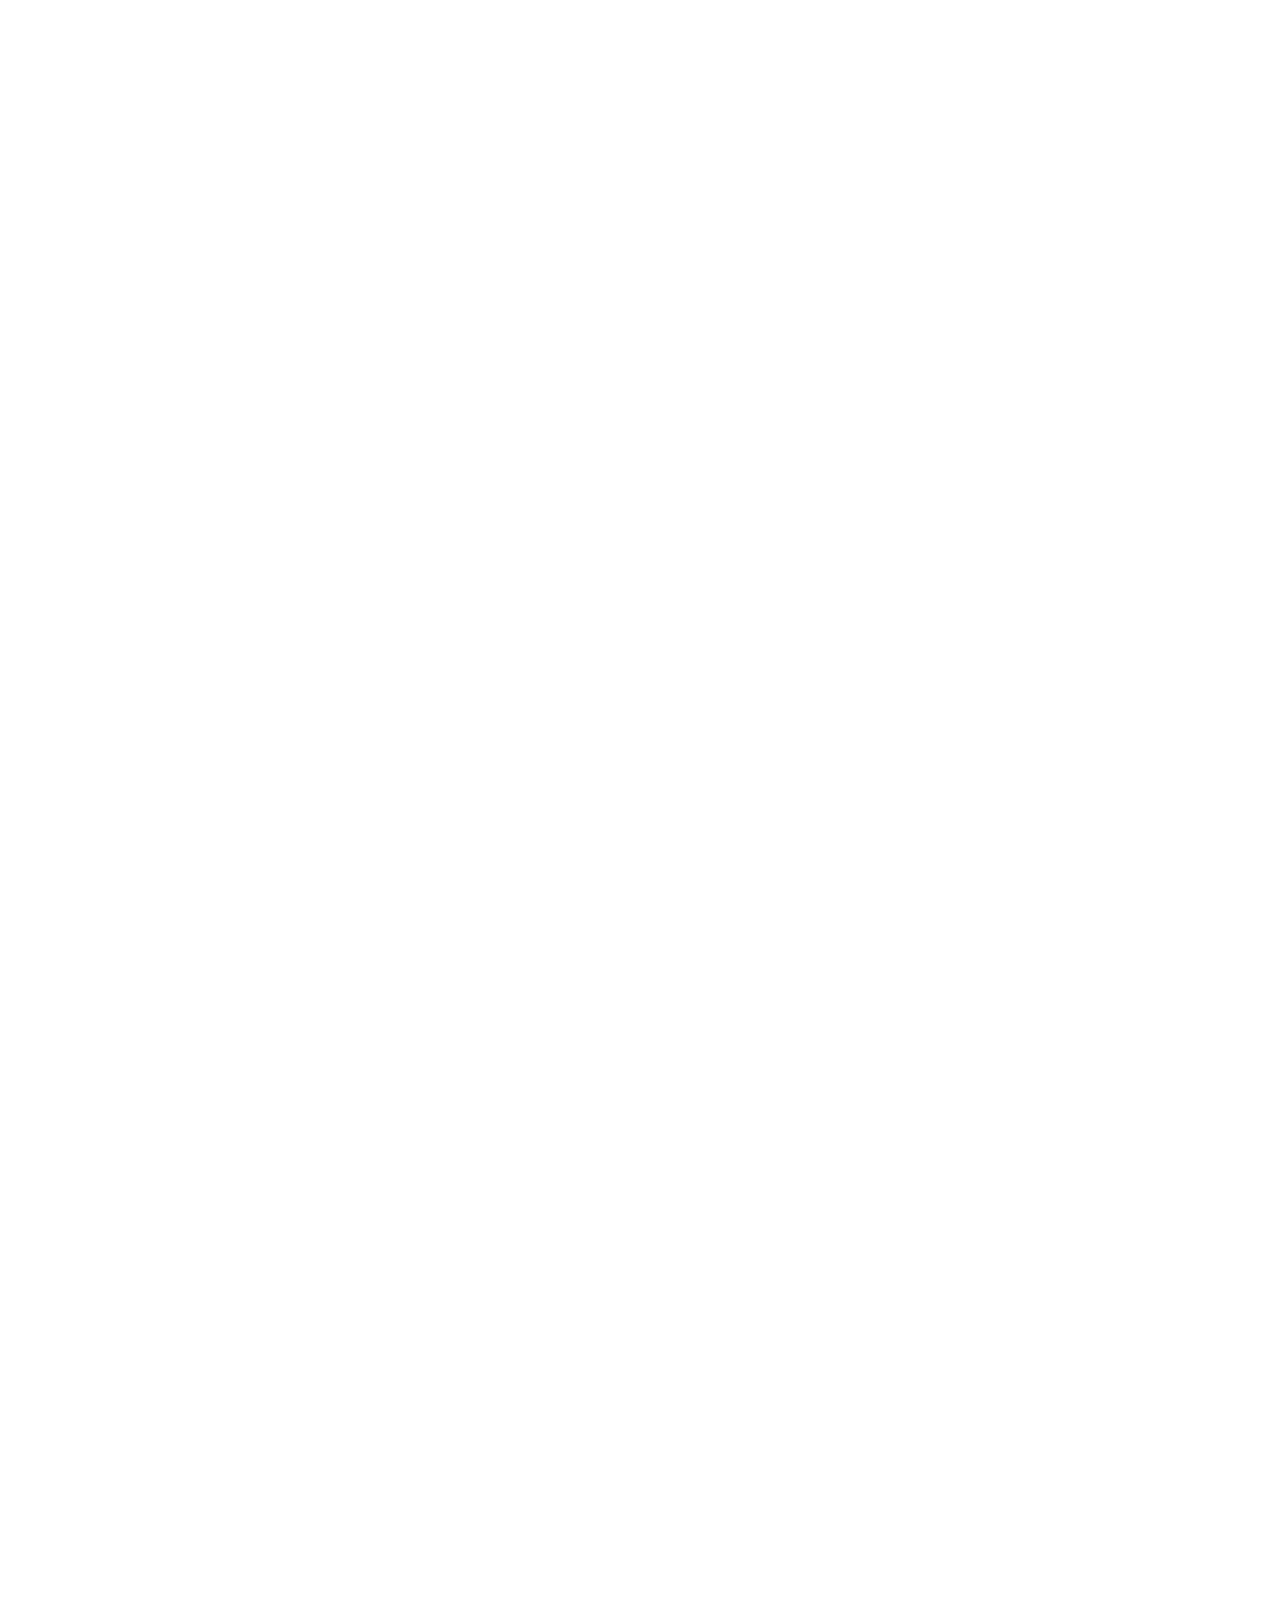
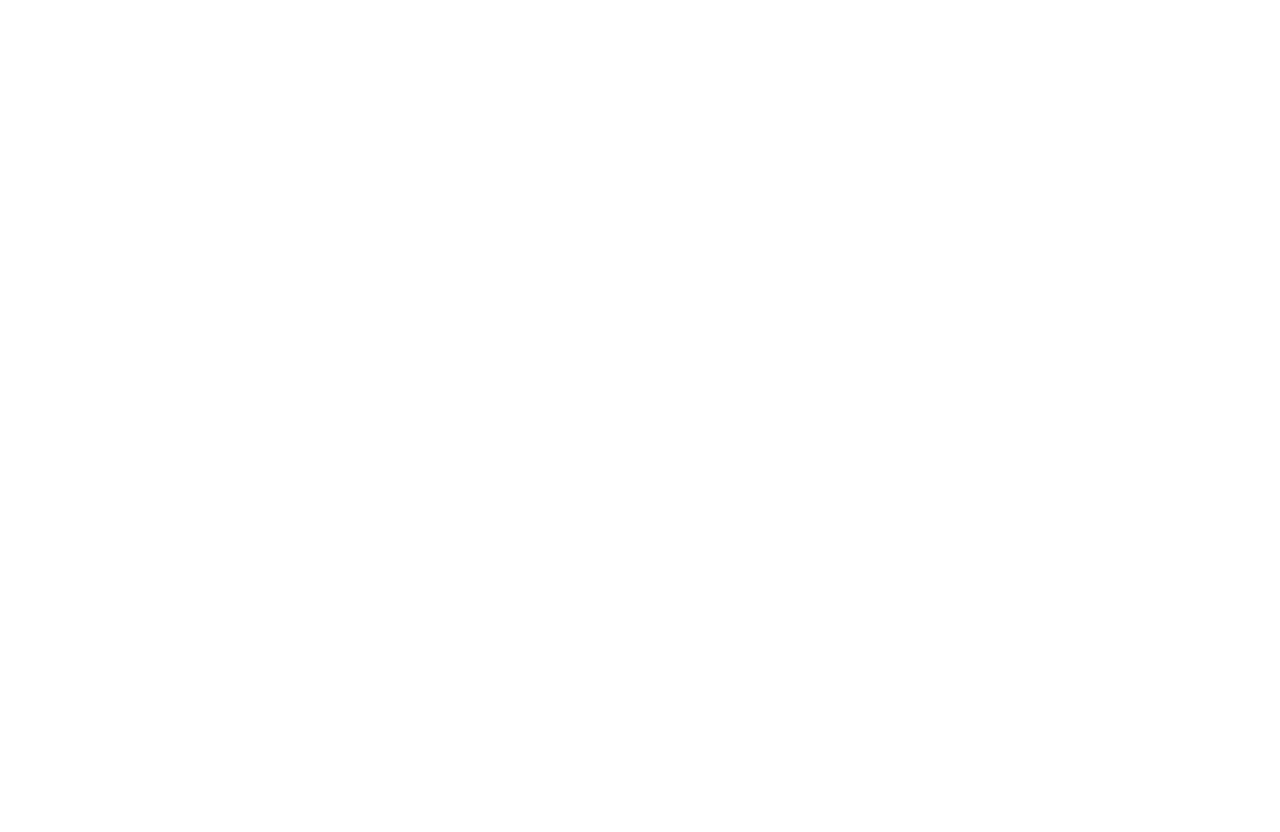
<file: profile.html>
<!DOCTYPE html>
<html lang="en">
<head>
    <meta charset="UTF-8">
    <meta name="viewport" content="width=device-width, initial-scale=1.0">
    <link rel="stylesheet" href="css/style.css">
    <link href="https://cdn.jsdelivr.net/npm/bootstrap@5.0.2/dist/css/bootstrap.min.css" rel="stylesheet" integrity="sha384-EVSTQN3/azprG1Anm3QDgpJLIm9Nao0Yz1ztcQTwFspd3yD65VohhpuuCOmLASjC" crossorigin="anonymous">
    <link rel="stylesheet" href="https://cdnjs.cloudflare.com/ajax/libs/font-awesome/4.7.0/css/font-awesome.min.css">
    <title>Document</title>
</head>
<body>
<!-- navbar -->
<div class="beautywise-navbar">
  <nav class="navbar navbar-expand-lg">
    <div class="container-fluid">
      <div class="beautywise-logo"> 
        <a class="navbar-brand" href="#"><img id="beautywise-logo-img" src="./images/logo1.png" alt="beautywise logo"></a>
    </div>
      <button class="navbar-toggler" type="button" data-bs-toggle="collapse" data-bs-target="#navbarNavDropdown" aria-controls="navbarNavDropdown" aria-expanded="false" aria-label="Toggle navigation">
        <span class=" navbar-toggler-icon-bar"></span>
        <span class=" navbar-toggler-icon-bar"></span>
        <span class=" navbar-toggler-icon-bar"></span>
      </button>
      <div class="collapse navbar-collapse" id="navbarNavDropdown">
        <ul class="navbar-nav beautywise-nav">
          <li class="nav-item">
            <a class="nav-link active" aria-current="page" href="./index.html">Home</a>
          </li>
          <li class="nav-item">
            <a class="nav-link" href="./about.html">About</a>
          </li>
          <li class="nav-item">
            <a class="nav-link" href="./blog.html">Blog</a>
          </li>
          <li class="nav-item">
            <a class="nav-link" href="./gallery.html">Gallery</a>
          </li>
          <li class="nav-item dropdown">
            <a class="nav-link dropdown-toggle" href="#" id="navbarDropdownMenuLink" role="button" data-bs-toggle="dropdown" aria-expanded="false">
              Service
            </a>
            <ul class="dropdown-menu" aria-labelledby="navbarDropdownMenuLink">
              <li><a class="dropdown-item" href="./team.html">Team</a></li>
              <li><a class="dropdown-item" href="./pricing.html">Pricing</a></li>
            </ul>
          </li>
          <li class="nav-item dropdown">
            <a class="nav-link dropdown-toggle" href="#" id="navbarDropdownMenuLink" role="button" data-bs-toggle="dropdown" aria-expanded="false">
              Pages
            </a>
            <ul class="dropdown-menu" aria-labelledby="navbarDropdownMenuLink">
              <li><a class="dropdown-item" href="./event.html">Event</a></li>
              <li><a class="dropdown-item" href="./faq.html">FAQ</a></li>
            </ul>
          </li>
          <li class="nav-item">
            <a class="nav-link" href="./contact.html">Contact</a>
          </li>
          <li class="nav-item">
            <a class="nav-link" href="./profile.html"><img class="profile-icon" src="./images/profile.png"></a>
          </li>          
        </ul>
      </div>
    </div>
  </nav>
</div>
<!-- my profile -->
 <div class="body-bg-color customer-profile-section">
    <div class="container">
        <div class="customer-profile">
          <h1>profile</h1>
            <div class="row">
                <div class="col-md-4">
                    <div class="customer-profile-img">
                        <img class="img-fluid" src="./images/customer-img.jpg" alt="not uploded...">
                    </div>
                </div>
                <div class="col-md-8">
                    <div class="customer-details">
                        <label>name : sonali dey</label>
                        <label>age : 30</label>
                        <label>gender : female</label>
                        <label>email : sonali123@gmail.com</label>
                        <label>phone : 1357698240</label>
                        <label>adress: india, delhi</label>
                    </div>
                </div>
            </div>
        </div>
    </div>
 </div>
<!-- footer -->
<div class="footer common-padding body-bg-color">
  <div class="container">
    <div class="footer-part">
      <h1>Contact us</h1>
      <div class="row">
        <div class="col-md-6">
           <div class="d-grid">
            <div class="beautywise-logo-footer"> 
              <a class="navbar-brand" href="#"><img id="beautywise-logo-img-footer" src="./images/logo1.png" alt="beautywise logo"></a>
              <div class="d-flex">
                <div class="icon-bg"><a href="#"><img src="./images/fb.png"></a></div>
                <div class="icon-bg"><a href="#"><img src="./images/google.png"></a></div>
                <div class="icon-bg"><a href="#"><img src="./images/twitter.png"></a></div>
                <div class="icon-bg"><a href="#"><img src="./images/printerest.png"></a></div>
                <div class="icon-bg"><a href="#"><img src="./images/youtube.png"></a></div>
              </div>
          </div>
           </div>
        </div>
        <div class="col-md-6">
          <div class="d-grid footer-contact-div"> 
            <div class="contact-us">
              <img src="./images/contact-detail1.png">
            <p> 20918, 117 Fashion Street, NewYork, USA</p>
          </div>
          <div class="contact-us">
            <img src="./images/contact-detail2.png">
            <a href="mailto:soman8696@gmail.com"><p>info@sana-fashion.us</p></a>
        </div>
        <div class="contact-us">
           <img src="./images/contact-detail3.png">
           <a href="tel:87591263411"><p>0-500-255-321</p></a>
      </div>
      <div class="contact-us">
        <img src="./images/clock.png">
        <p>monday - friday : 10AM - 10PM</p></br>
   </div>
          </div>
        </div>
      </div>
    </div>
  </div>
</div>


<script src="https://cdn.jsdelivr.net/npm/@popperjs/core@2.11.8/dist/umd/popper.min.js" integrity="sha384-I7E8VVD/ismYTF4hNIPjVp/Zjvgyol6VFvRkX/vR+Vc4jQkC+hVqc2pM8ODewa9r" crossorigin="anonymous"></script>
<script src="https://cdn.jsdelivr.net/npm/bootstrap@5.3.3/dist/js/bootstrap.min.js" integrity="sha384-0pUGZvbkm6XF6gxjEnlmuGrJXVbNuzT9qBBavbLwCsOGabYfZo0T0to5eqruptLy" crossorigin="anonymous"></script>
<script src="index.js" type="text/javascript"></script>   
</body>
</html>
</file>
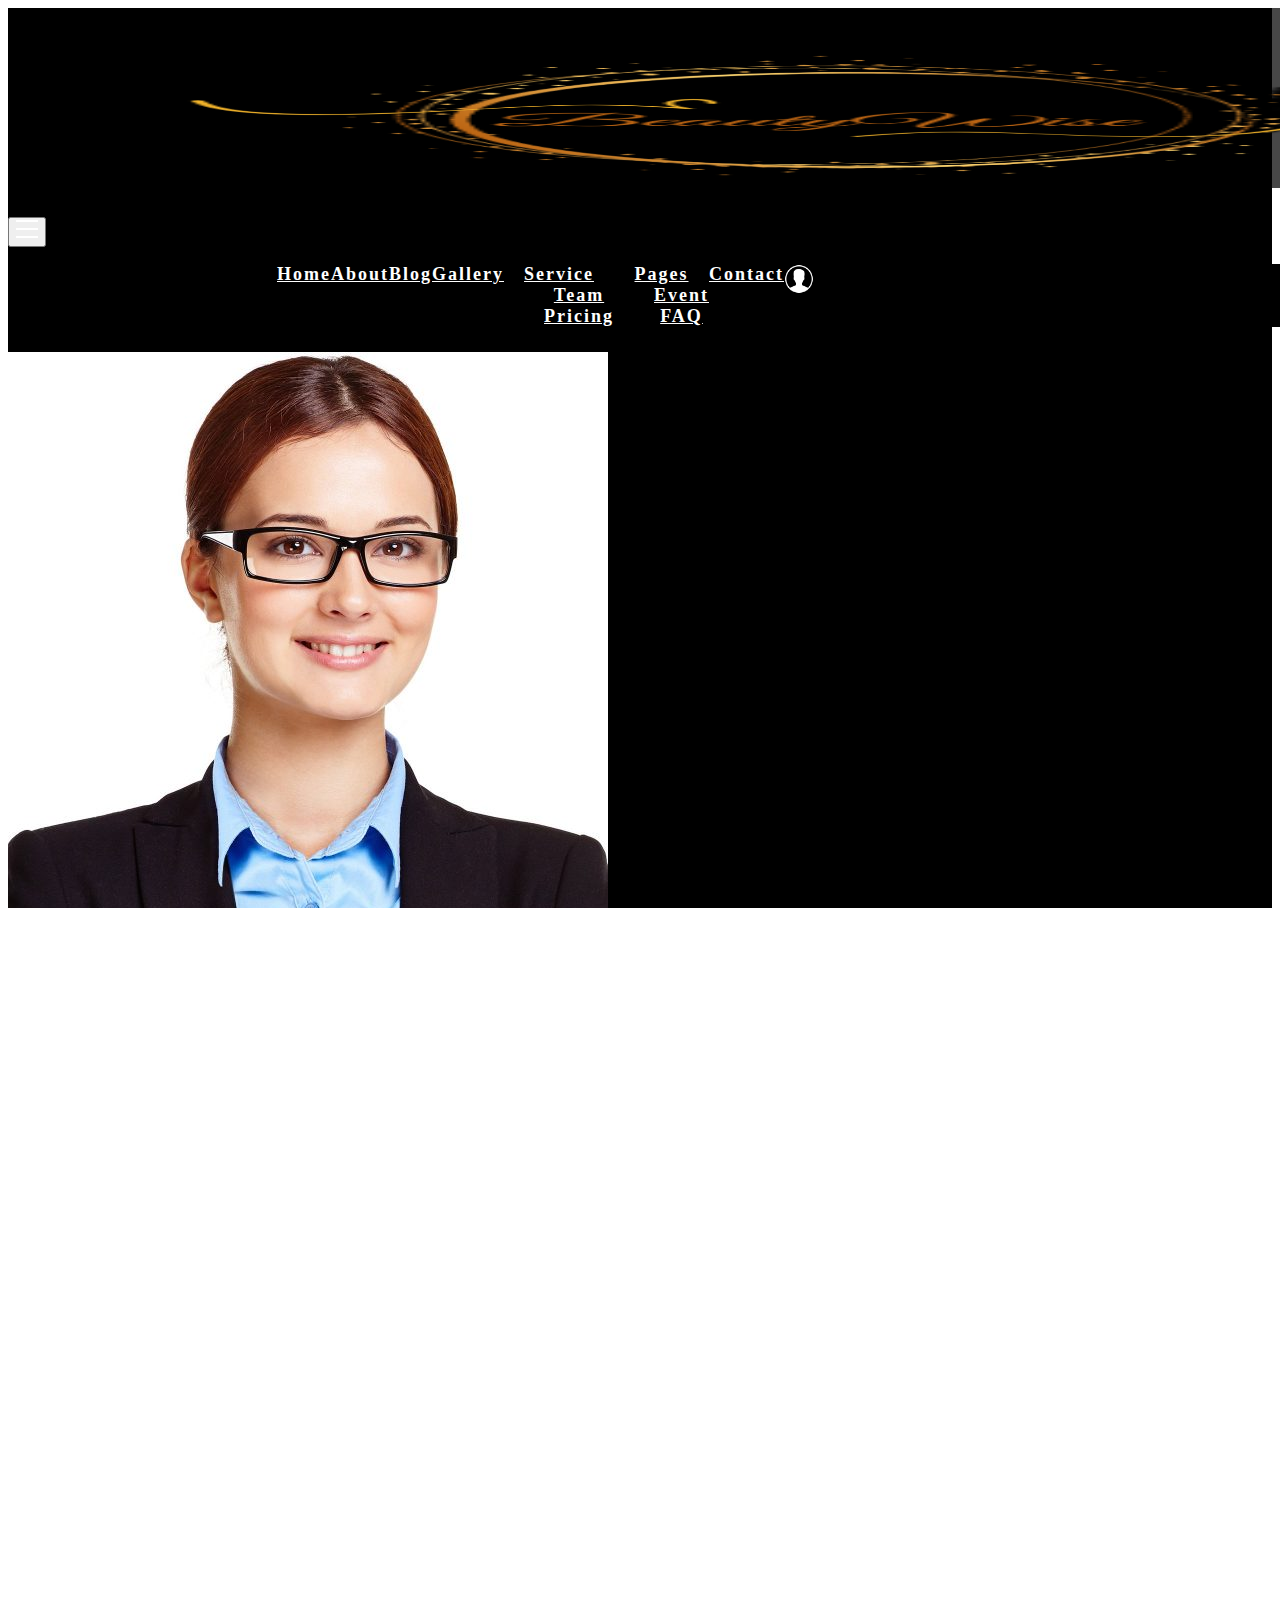
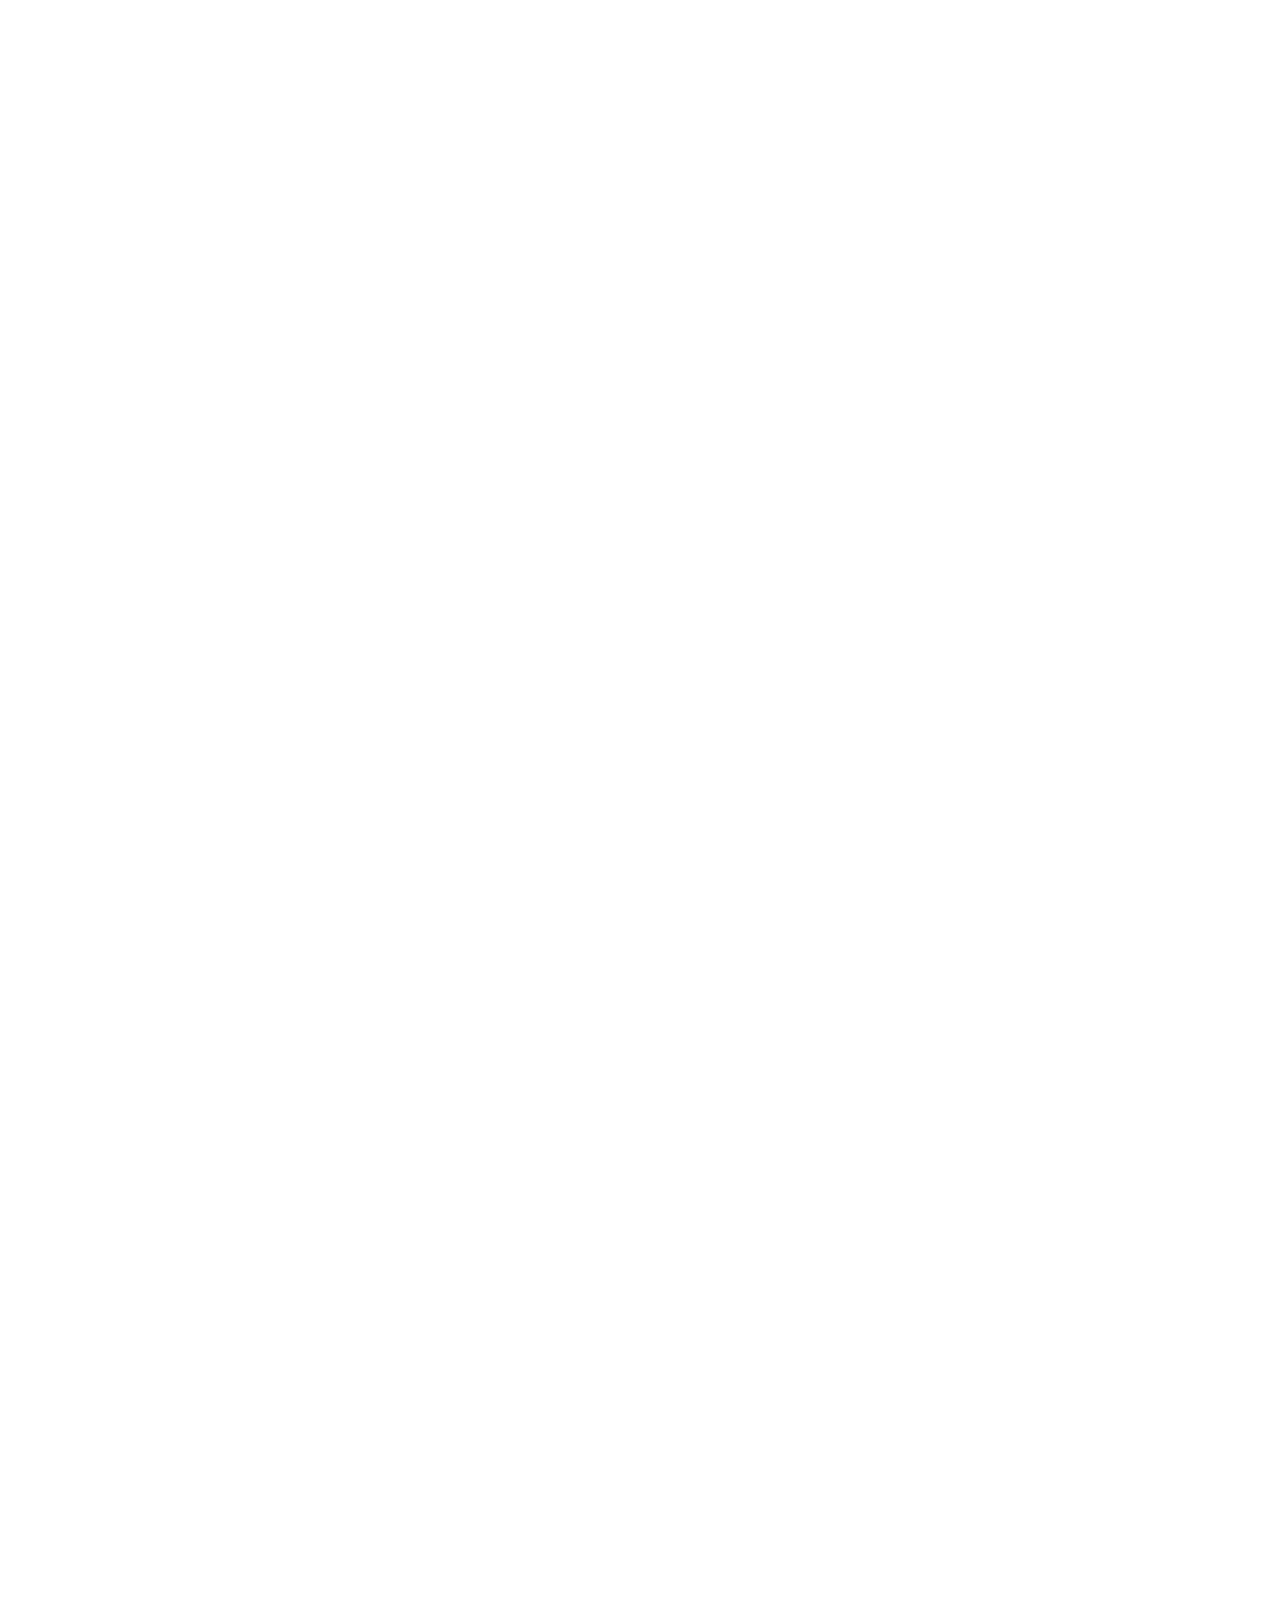
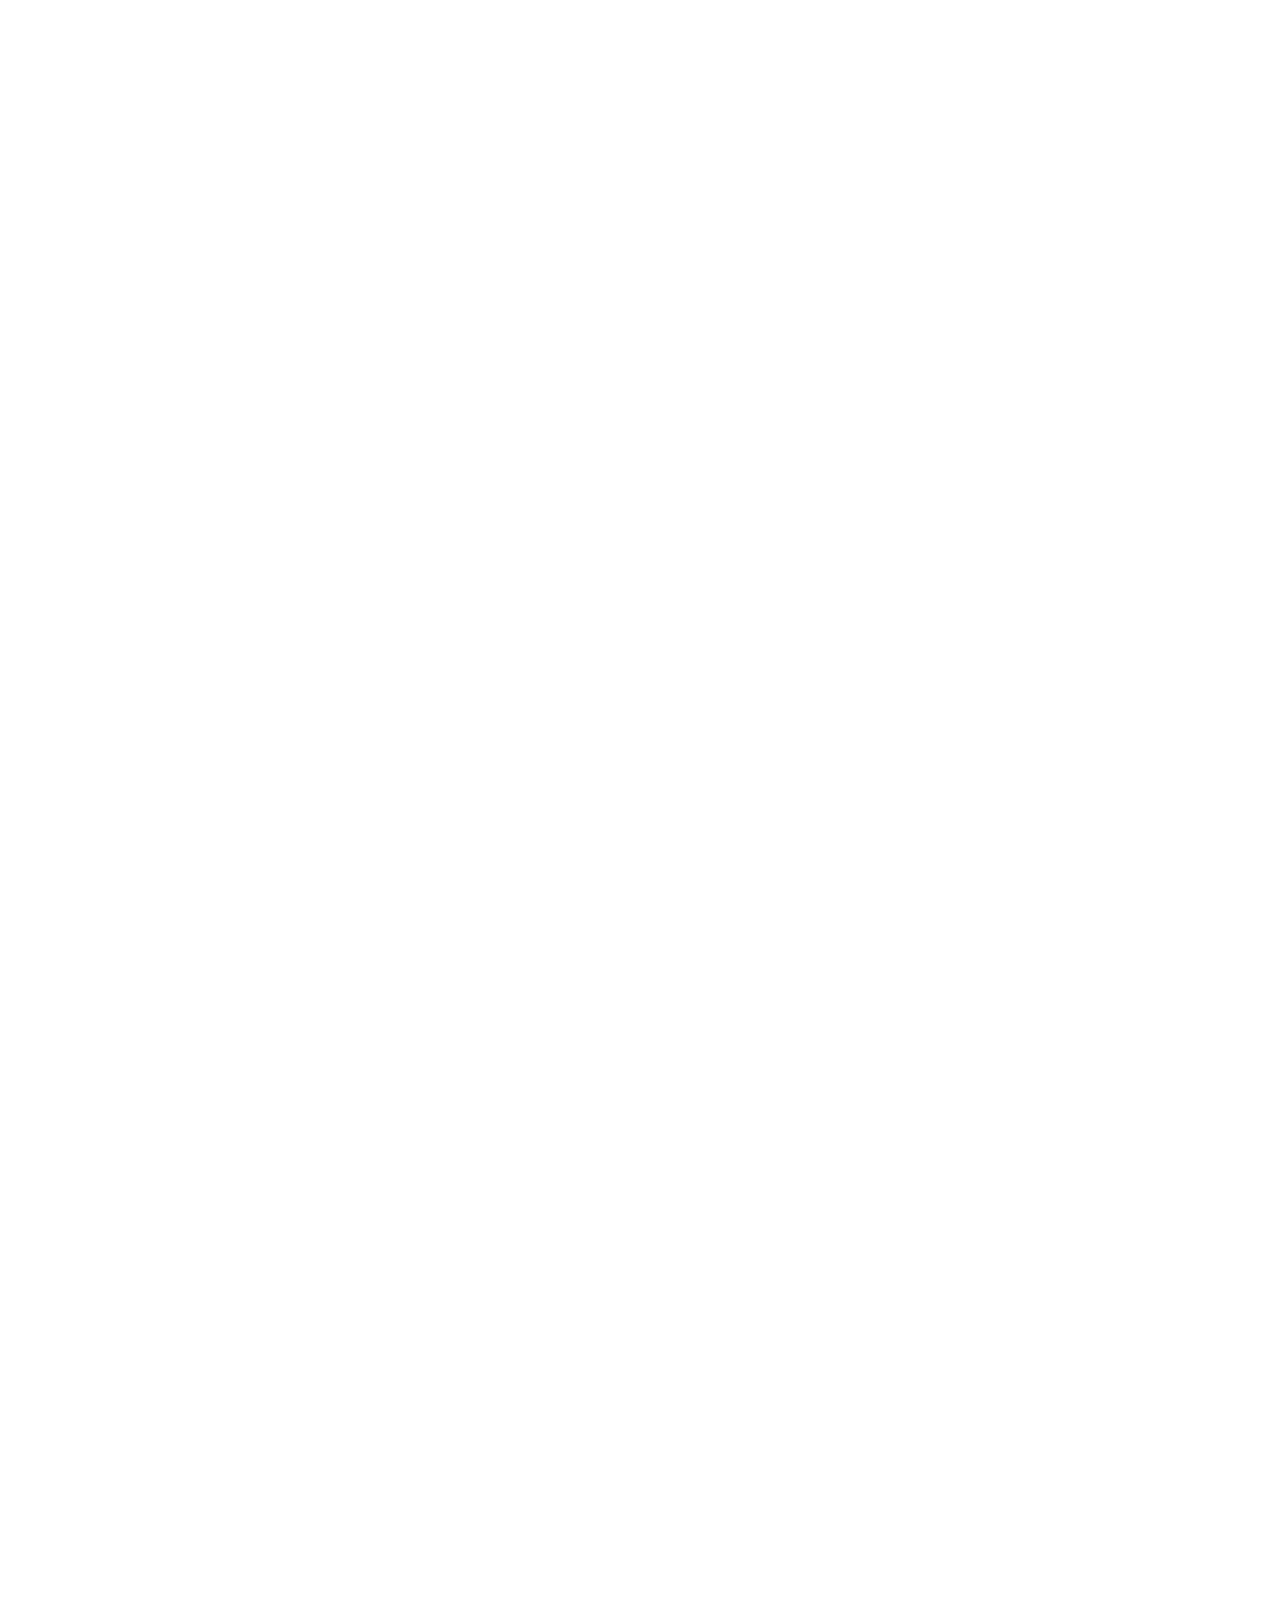
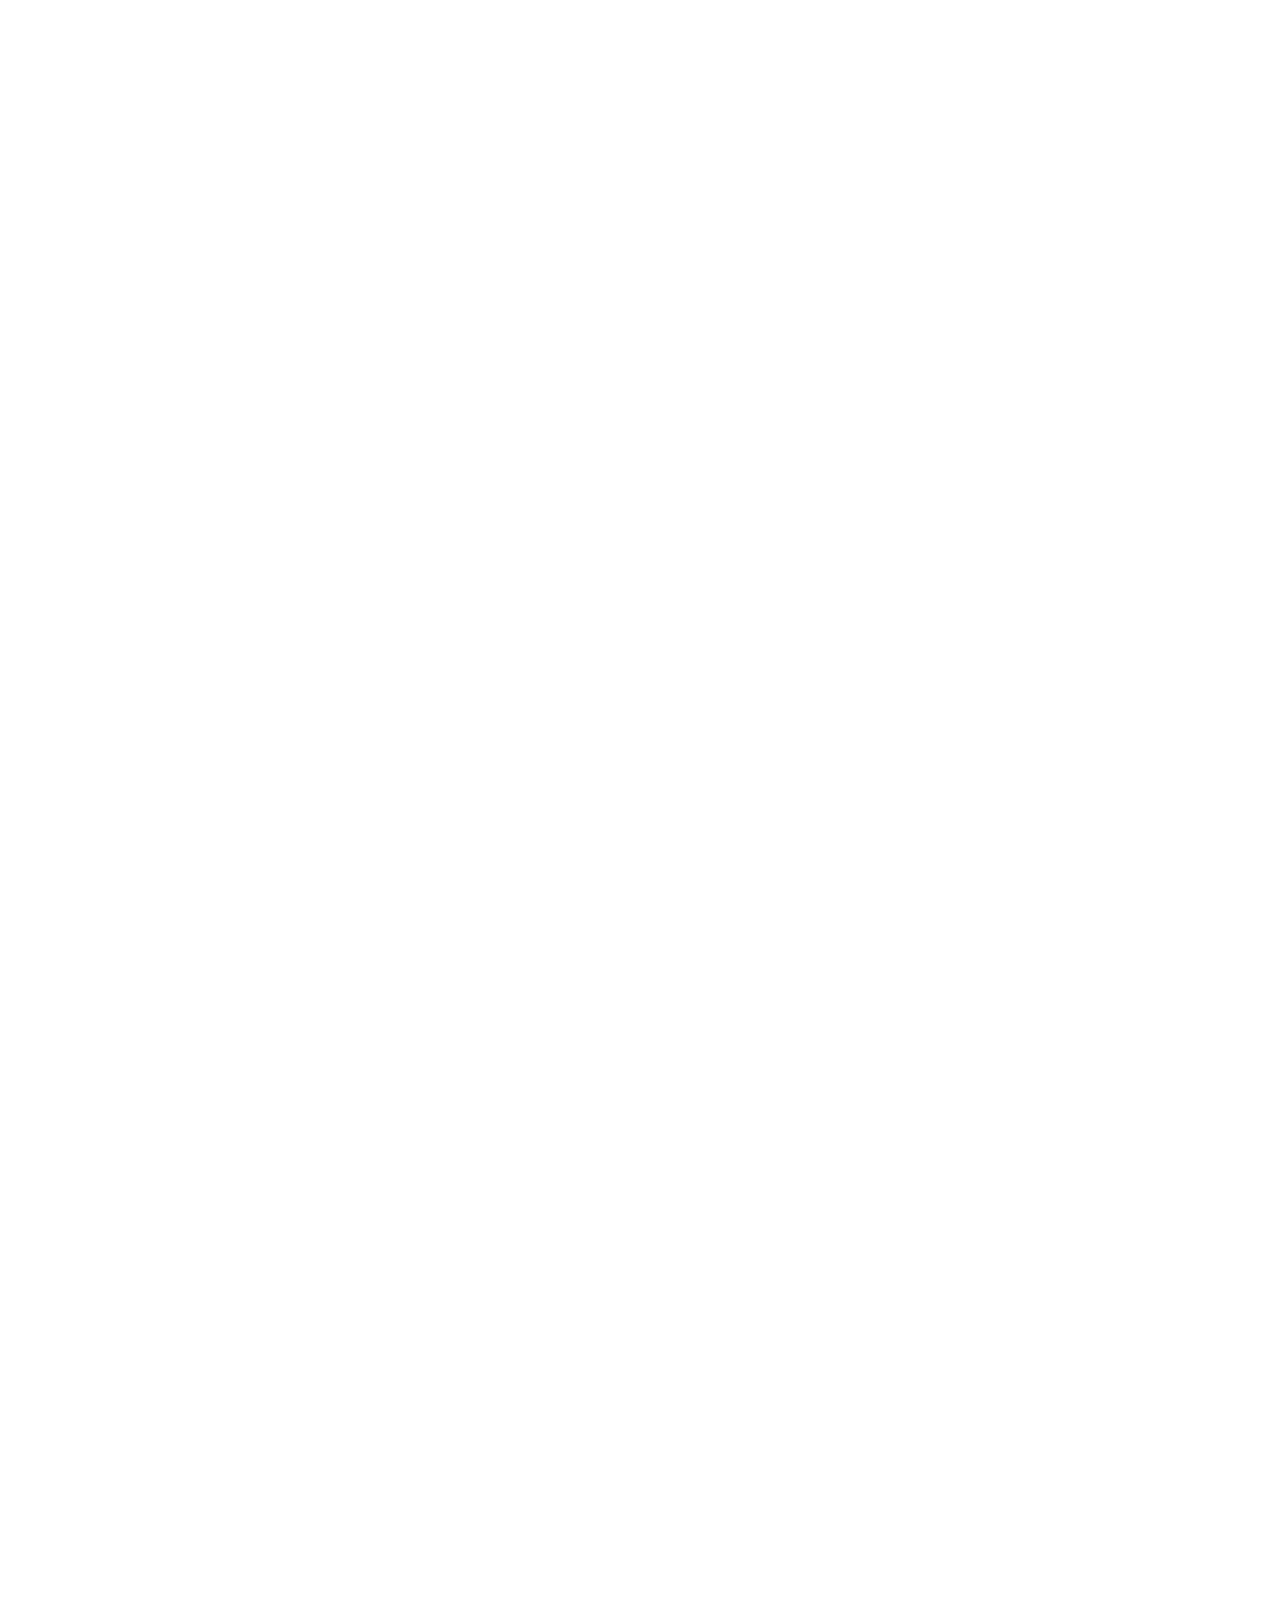
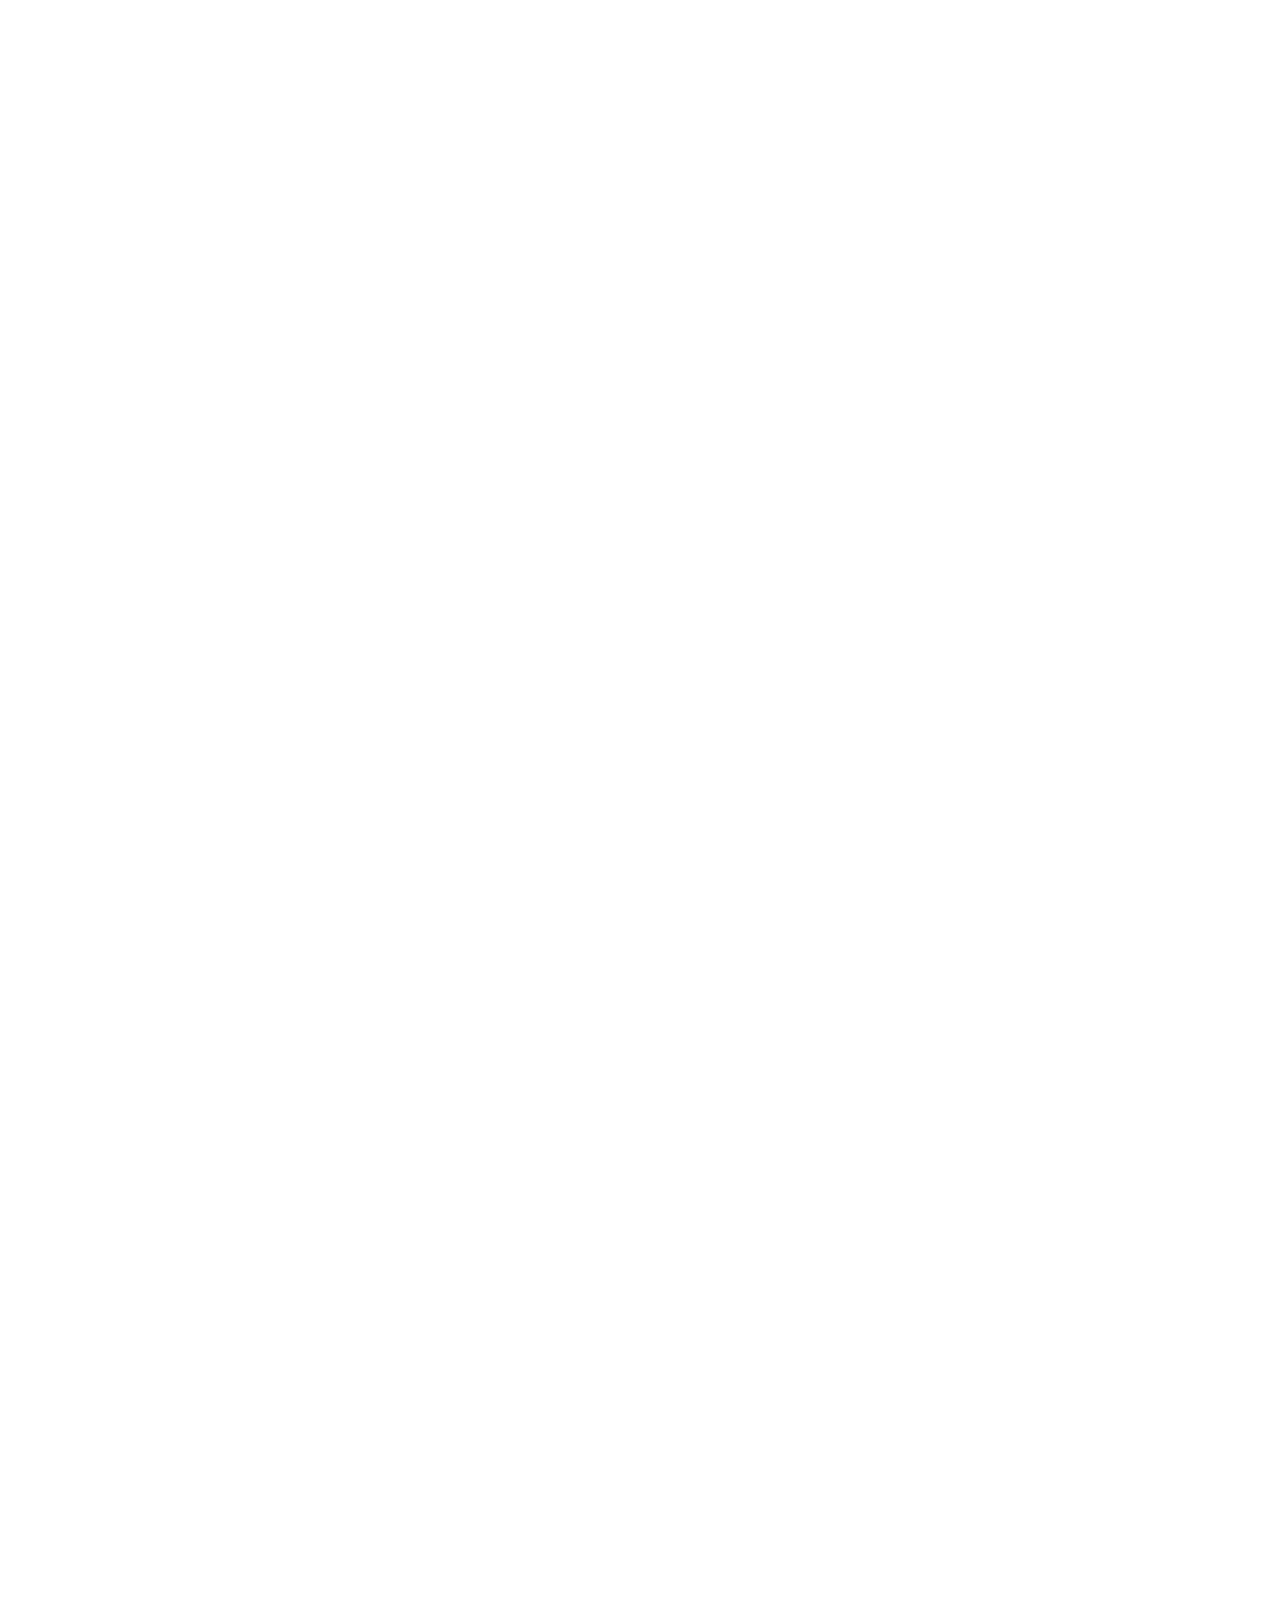
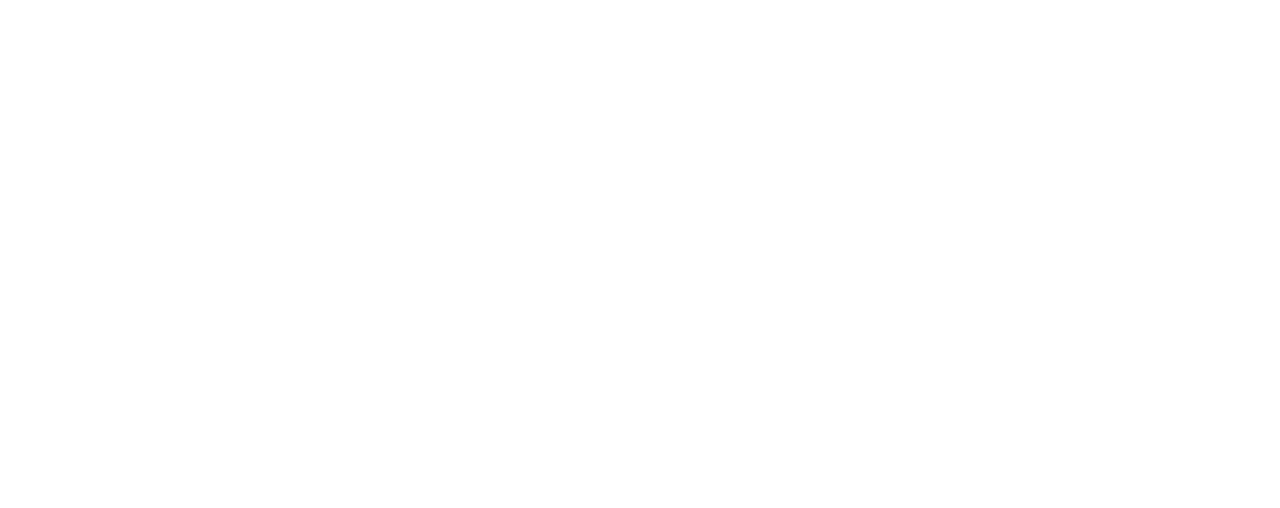
<file: team.html>
<!DOCTYPE html>
<html lang="en">
<head>
    <meta charset="UTF-8">
    <meta name="viewport" content="width=device-width, initial-scale=1.0">
    <link rel="stylesheet" href="css/style.css">
    <link href="https://cdn.jsdelivr.net/npm/bootstrap@5.0.2/dist/css/bootstrap.min.css" rel="stylesheet" integrity="sha384-EVSTQN3/azprG1Anm3QDgpJLIm9Nao0Yz1ztcQTwFspd3yD65VohhpuuCOmLASjC" crossorigin="anonymous">
    <link rel="stylesheet" href="https://cdnjs.cloudflare.com/ajax/libs/font-awesome/4.7.0/css/font-awesome.min.css">
    <title>Document</title>
</head>
<body>
<!-- navbar -->
<div class="beautywise-navbar">
  <nav class="navbar navbar-expand-lg">
    <div class="container-fluid">
      <div class="beautywise-logo"> 
        <a class="navbar-brand" href="#"><img id="beautywise-logo-img" src="./images/logo1.png" alt="beautywise logo"></a>
    </div>
      <button class="navbar-toggler" type="button" data-bs-toggle="collapse" data-bs-target="#navbarNavDropdown" aria-controls="navbarNavDropdown" aria-expanded="false" aria-label="Toggle navigation">
        <span class=" navbar-toggler-icon-bar"></span>
        <span class=" navbar-toggler-icon-bar"></span>
        <span class=" navbar-toggler-icon-bar"></span>
      </button>
      <div class="collapse navbar-collapse" id="navbarNavDropdown">
        <ul class="navbar-nav beautywise-nav">
          <li class="nav-item">
            <a class="nav-link active" aria-current="page" href="./index.html">Home</a>
          </li>
          <li class="nav-item">
            <a class="nav-link" href="./about.html">About</a>
          </li>
          <li class="nav-item">
            <a class="nav-link" href="./blog.html">Blog</a>
          </li>
          <li class="nav-item">
            <a class="nav-link" href="./gallery.html">Gallery</a>
          </li>
          <li class="nav-item dropdown">
            <a class="nav-link dropdown-toggle" href="#" id="navbarDropdownMenuLink" role="button" data-bs-toggle="dropdown" aria-expanded="false">
              Service
            </a>
            <ul class="dropdown-menu" aria-labelledby="navbarDropdownMenuLink">
              <li><a class="dropdown-item" href="./team.html">Team</a></li>
              <li><a class="dropdown-item" href="./pricing.html">Pricing</a></li>
            </ul>
          </li>
          <li class="nav-item dropdown">
            <a class="nav-link dropdown-toggle" href="#" id="navbarDropdownMenuLink" role="button" data-bs-toggle="dropdown" aria-expanded="false">
              Pages
            </a>
            <ul class="dropdown-menu" aria-labelledby="navbarDropdownMenuLink">
              <li><a class="dropdown-item" href="./event.html">Event</a></li>
              <li><a class="dropdown-item" href="./faq.html">FAQ</a></li>
            </ul>
          </li>
          <li class="nav-item">
            <a class="nav-link" href="./contact.html">Contact</a>
          </li>
          <li class="nav-item">
            <a class="nav-link" href="./profile.html"><img class="profile-icon" src="./images/profile.png"></a>
          </li>          
        </ul>
      </div>
    </div>
  </nav>
</div>
<!-- team member -->
 <div class=" body-bg-color team-section">
 <div class="team-member">
    <div class="container">
        <div class="team">
            <h1>team member</h1>
            <div class="row">
                <div class="col-md-4">
                  <div class="team-img">
                    <img class="img-fluid" src="./images/team6.jpg" alt="loading.....">
                  <div class="team-contact">
                     <h1>joly wisnton</h1>
                     <p>
                      <a href="#"><img class="img-fluid team-contact-png" src="./images/email.png" alt="loading......"></a>
                      <a href="#"><img class="img-fluid team-contact-png" src="./images/twitter.png" alt="loading......"></a>
                      <a href="#"><img class="img-fluid team-contact-png" src="./images/fb.png" alt="loading......"></a>
                     </p>
                  </div>
                </div>
                </div>
                <div class="col-md-4">
                  <div class="team-img">
                    <img class="img-fluid" src="./images/team1.jpg" alt="loading.....">
                  <div class="team-contact">
                     <h1>joly wisnton</h1>
                     <p>
                      <a href="#"><img class="img-fluid team-contact-png" src="./images/email.png" alt="loading......"></a>
                      <a href="#"><img class="img-fluid team-contact-png" src="./images/twitter.png" alt="loading......"></a>
                      <a href="#"><img class="img-fluid team-contact-png" src="./images/fb.png" alt="loading......"></a>
                     </p>
                  </div>
                </div>
                </div>
                <div class="col-md-4">
                  <div class="team-img">
                    <img class="img-fluid" src="./images/team2.jpg" alt="loading.....">
                  <div class="team-contact">
                     <h1>joly wisnton</h1>
                     <p>
                      <a href="#"><img class="img-fluid team-contact-png" src="./images/email.png" alt="loading......"></a>
                      <a href="#"><img class="img-fluid team-contact-png" src="./images/twitter.png" alt="loading......"></a>
                      <a href="#"><img class="img-fluid team-contact-png" src="./images/fb.png" alt="loading......"></a>
                     </p>
                  </div>
                </div>
                </div>
               
            </div>
            <div class="row">
              <div class="col-md-4">
                <div class="team-img">
                  <img class="img-fluid" src="./images/team3.jpg" alt="loading.....">
                <div class="team-contact">
                   <h1>joly wisnton</h1>
                   <p>
                    <a href="#"><img class="img-fluid team-contact-png" src="./images/email.png" alt="loading......"></a>
                    <a href="#"><img class="img-fluid team-contact-png" src="./images/twitter.png" alt="loading......"></a>
                    <a href="#"><img class="img-fluid team-contact-png" src="./images/fb.png" alt="loading......"></a>
                   </p>
                </div>
              </div>
              </div>
              <div class="col-md-4">
                <div class="team-img">
                  <img class="img-fluid" src="./images/team4.jpg" alt="loading.....">
                <div class="team-contact">
                   <h1>joly wisnton</h1>
                   <p>
                    <a href="#"><img class="img-fluid team-contact-png" src="./images/email.png" alt="loading......"></a>
                    <a href="#"><img class="img-fluid team-contact-png" src="./images/twitter.png" alt="loading......"></a>
                    <a href="#"><img class="img-fluid team-contact-png" src="./images/fb.png" alt="loading......"></a>
                   </p>
                </div>
              </div>
              </div>
              <div class="col-md-4">
                <div class="team-img">
                  <img class="img-fluid" src="./images/team5.jpg" alt="loading.....">
                <div class="team-contact">
                   <h1>joly wisnton</h1>
                   <p>
                    <a href="#"><img class="img-fluid team-contact-png" src="./images/email.png" alt="loading......"></a>
                      <a href="#"><img class="img-fluid team-contact-png" src="./images/twitter.png" alt="loading......"></a>
                      <a href="#"><img class="img-fluid team-contact-png" src="./images/fb.png" alt="loading......"></a>
                   </p>
                </div>
              </div>
              </div>
              </div>
        </div>
    </div>
 </div>
</div>
<!-- footer -->
<div class="footer common-padding body-bg-color">
    <div class="container">
      <div class="footer-part">
        <h1>Contact us</h1>
        <div class="row">
          <div class="col-md-6">
             <div class="d-grid">
              <div class="beautywise-logo-footer"> 
                <a class="navbar-brand" href="#"><img id="beautywise-logo-img-footer" src="./images/logo1.png" alt="beautywise logo"></a>
                <div class="d-flex">
                  <div class="icon-bg"><a href="#"><img src="./images/fb.png"></a></div>
                  <div class="icon-bg"><a href="#"><img src="./images/google.png"></a></div>
                  <div class="icon-bg"><a href="#"><img src="./images/twitter.png"></a></div>
                  <div class="icon-bg"><a href="#"><img src="./images/printerest.png"></a></div>
                  <div class="icon-bg"><a href="#"><img src="./images/youtube.png"></a></div>
                </div>
            </div>
             </div>
          </div>
          <div class="col-md-6">
            <div class="d-grid footer-contact-div"> 
              <div class="contact-us">
                <img src="./images/contact-detail1.png">
              <p> 20918, 117 Fashion Street, NewYork, USA</p>
            </div>
            <div class="contact-us">
              <img src="./images/contact-detail2.png">
              <a href="mailto:soman8696@gmail.com"><p>info@sana-fashion.us</p></a>
          </div>
          <div class="contact-us">
             <img src="./images/contact-detail3.png">
             <a href="tel:87591263411"><p>0-500-255-321</p></a>
        </div>
        <div class="contact-us">
          <img src="./images/clock.png">
          <p>monday - friday : 10AM - 10PM</p></br>
     </div>
            </div>
          </div>
        </div>
      </div>
    </div>
</div>


<script src="https://cdn.jsdelivr.net/npm/@popperjs/core@2.11.8/dist/umd/popper.min.js" integrity="sha384-I7E8VVD/ismYTF4hNIPjVp/Zjvgyol6VFvRkX/vR+Vc4jQkC+hVqc2pM8ODewa9r" crossorigin="anonymous"></script>
<script src="https://cdn.jsdelivr.net/npm/bootstrap@5.3.3/dist/js/bootstrap.min.js" integrity="sha384-0pUGZvbkm6XF6gxjEnlmuGrJXVbNuzT9qBBavbLwCsOGabYfZo0T0to5eqruptLy" crossorigin="anonymous"></script>
<script src="index.js" type="text/javascript"></script>   
</body>
</html>
</file>
<file: css/style.css>
* { 
    box-sizing: border-box;
    font-family: 'Lucida Sans', 'Lucida Sans Regular', 'Lucida Grande', 'Lucida Sans Unicode', Geneva, Verdana, sans-serif;
}
html, body {
    overflow-x: hidden;
    height: 100%;
}
.common-padding {
    padding: 100px 0;
}
.body-bg-color {
    background-color: #000;
}

/***************** navbar css *********************/
.beautywise-navbar {
    background-color: #000000b8;
    position: absolute;
    z-index: 5;
    width: 100%;
    height: 20vh;
    padding-top: 10px;
    transition: 0.1s all;
}
.beautywise-navbar nav {
    height: 15vh;
}
.beautywise-logo {
    margin-left: 20px;
}
#beautywise-logo-img {
    width: 130%;
    height: 195px;
}
.beautywise-nav .nav-link {
    color: #fff;
    font-weight: 600;
    font-size: 18px;
    font-family: serif;
    position: relative;
    padding-top: 38px;
}
.beautywise-nav .nav-link::before {
    position: absolute;
    content: '';
    height: 2px;
    bottom: 0;
    left: 0;
    right: 0;
    width: 0;
    background: #D7B474;
    transition: 0.3s all;
}
.beautywise-nav .nav-link:hover::before {
    width: 100%;
    visibility: visible;
}
.beautywise-nav .nav-link:hover {
    color: #D7B474;
}
.beautywise-nav .dropdown-menu a {
    font-weight: 600;
    font-size: 18px;
    font-family: serif;
    background-color: #000;
    color: #fff;
}
.beautywise-nav .dropdown-menu a:hover {
    color: #D7B474;
}
.beautywise-nav {
    justify-content: center;
    text-align: center;
    display: flex;
    width: 100%;
}
.beautywise-nav li.nav-item {
    padding: 0 8px;
    letter-spacing: 5px;
}
.profile-icon {
    width: 30px;
}
.search-icon {
    width: 30px;
}

.navbar-toggler-icon-bar {
    display: block;
    width: 22px;
    height: 2px;
    margin-bottom: 6px;
    background-color: #fff;
}

/*************** footer part css ***************/
#beautywise-logo-img-footer {
    width: 45%;
    height: 214px;
}
.icon-bg {
    position: relative;
    margin: 0 4px;
    border-radius: 50%;
}
.icon-bg:hover {
    box-shadow: 2px 2px 4px 2px #fff;
}
.icon-bg img {
    width: 58%;
}
.contact-us {
    display: flex;
    margin-top: 10px;
}
.contact-us img {
    width: 4%;
    position: relative;
}
.contact-us img:hover {
    box-shadow: 2px 1px 4px 3px #fff;
}
.footer-contact-div {
    margin-top: 20px;
}
.contact-us p {
    padding-left: 20px;
}
.footer-part h1 {
    color: #D7B474;
    font-size: 38px;
    font-family: serif;
    text-transform: capitalize;
    text-decoration: underline;
    text-underline-position: under;
    margin-bottom: 0;
}
.footer-part p {
    color: #fff;
}
.footer-part a {
    text-decoration: none;
}

/************ home page css ***********/
/******************* banner part css **********************/
.beautywise-banner {
    height: 600px;
    position: relative;
    padding-top: 118px;
}
.beautywise-banner .carousel-inner {
    position: relative;
    height: 600px;
    background-position: center;
    background-size: cover;
    background-repeat: no-repeat;
}

/**************** makeup video ******************/
.makeup-video-icon {
    padding: 193px 0px;

}
.makeup-video {
    position: relative; 
    background-image: url('../images/bg-makeupvideo.jpg');
    background-repeat: no-repeat;
    background-position: center;
    height: 600px;
}
.makeup-video-text img {
    background-color: #fff;
    border-radius: 50%;
    border: 4px solid #D7B474;
    width: 20%;
}
.makeup-video-icon p {
    font-size: 30px;
    color: #fff;
    padding-top: 20px;
}
.makeup-video-part img {
    background-color: #fff;
    border-radius: 50%;
    border: 4px solid #D7B474;
    width: 8%;
    padding: 10px;
}
.makeup-video-text {
    border: 1px solid #fff;
    padding: 35px;
    position: absolute;
    width: 20%;
    height: 360px;
    background-color: #D7B474;
    float: right;
    right: 211px;
    bottom: -72px;
    box-shadow: 2px 2px 5px 1px #ffffff0a;
}
.makeup-video-text h1 {
    color: #fff;
    font-family: serif;
    text-transform: capitalize;
    text-decoration: underline;
    text-underline-position: under;
}
.testimonial-img {
    width: 10%;
}
.testimonial-person-name {
    color: #fff;
    font-size: 12px;
    padding-left: 25px;
}
#carouselExampleIndicators {
    padding-bottom: 100px;
    padding-top: 5px;
}
.makeup-video-text p {
    color: #fff;
    font-size: 12px;
}
#quick-appoiment-div {
    background-color: #D7B474;
    height: 552px;
    border: 1px solid #fff;
    box-shadow: 2px 1px 5px 1px #ffffff0e;
}
.gift-png-div {
    padding-bottom: 20px;
}
.gift-box-png {
    width: 10%;
}
#quick-appoiment-circle {
    border-radius: 50%;
    background-color: #fff;
    text-align: center;
    justify-content: center;
    display: flex;
    flex-direction: column;
    height: 100%;
    padding: 15px;
    max-width: 92%;
    color: #D7B474;
    border: 1px solid #fff;
    box-shadow: 2px 2px 5px 1px #fff3;
}
.appoiment-padding {
    padding: 50px;
    height: 100%;
}
.appoiment-padding h3 {
    font-family: serif;
    text-transform: capitalize;
    color: black;
    font-size: 16px;
}
.appoiment-padding h2 {
    text-transform: capitalize;
    color: #D7B474;
    font-size: 15px;
}
.appoiment-padding p {
    text-transform: capitalize;
    color: black;
    font-size: 12px;
}

.btn.appoiment-button {
    width: 50%;
    font-size: 18px;
    font-family: serif;
    background-color: #D7B474;
    color: #D7B474;
    position: relative;
    border: 2px solid #D7B474;
    font-weight: 600;
    z-index: 1;
    transition: 0.4s all cubic-bezier(0.25, 0.46, 0.45, 0.94);
}
.btn.appoiment-button::after {
    content:'';
    width: 100%;
    height: 101%;
    background: #fff;
    position: absolute;
    top: 0;
    left: 0;
    z-index: -1;
    transition: 0.4s all cubic-bezier(0.25, 0.46, 0.45, 0.94);
    color: #D7B474;
}
.btn.appoiment-button:hover {
   color: #fff;
}
.btn.appoiment-button:hover::after {
    width: 0;
}
.appoiment h2{
    font-family: serif;
    text-transform: capitalize;
    color: #D7B474;
    font-size: 18px;
    text-decoration: underline;
    letter-spacing: 2px;
}
.appoiment .form-label {
    font-size: 12px;
}
.appoiment-div {
    background-color: #fff;
    height: 552px;
    border: 1px solid #D7B474;
    box-shadow: 1px 1px 5px 1px #D7B474;
}
.followers {
    position: relative;
    background-image: url(../images/s1.jpg);
    background-position: center;
    background-repeat: no-repeat;
    background-size: cover;
    height: 500px;
    z-index: 1;
}
.followers::after {
    content: "";
    position: absolute;
    width: 100%;
    height: 100%;
    top: 0;
    left: 0;
    background-color: #00000096;
}
.followers-part {
    border-radius: 50%;
    width: 60%;
    height: 170px;
    border: 1px solid #d7b47438;
    background-color: #d7b47426;
    color: #fff;
    text-align: center;
    padding-top: 20px;
    box-shadow: 1px 2px 2px 2px #d7b474a6;
}
.followers-padding {
    text-align: center;
    padding: 164px 0;
    margin: auto;
    position: absolute;
    z-index: 5;
    width: 100%;
}

/***************** about page css *******************/
.about-page {
    background-color: #000;
}
.makeup-artist h1 {
    color: #d7b474a6;
    font-family: serif;
    text-transform: capitalize;
}
.makeup-artist {
    color: #fff;
    height: 100%;
    display: flex;
    flex-direction: column;
    justify-content: center;
    text-transform: capitalize;
}
.makeup-artist p {
    font-size: 12px;
    text-transform: capitalize;
}
.belena-pic {
    margin-top: 28px;
}
.belena-pic1 {
    position: relative;
}
.belena-pic .belena-pic1::before {
    content: '';
    position: absolute;
    top: 0;
    left: 0;
    right: 0;
    bottom: 0;
    box-shadow: 2px 2px 1px 1px #d7b474a6;
}
.belena-pic2 img {
    height: 500px;
}
.belena-pic2{
    position: relative;
}
.belena-pic2::before{
    content: '';
    position: absolute;
    top: 0;
    left: 0;
    right: 0;
    bottom: 0;
    box-shadow: -6px 7px 1px -4px #d7b474a6;
}
.life-event-paragraph h1 {
    color: #d7b474a6;
    font-family: serif;
    text-transform: capitalize;
}
.life-event-paragraph p {
    color: #fff;
    font-size: 12px;
    padding-top: 15px;
    text-transform: capitalize;
}
.life-event-paragraph h3 {
    color: #d7b474a6;
    font-family: serif;
    text-transform: capitalize;
    font-size: 14px;
}
.about-my-story {
    padding-top: 100px;
}
.about-my-story h1 {
    color: #d7b474a6;
    font-family: serif;
    text-transform: capitalize;
    font-size: 38px;
}
.about-my-story p {
    color: #fff;
    font-size: 12px;
    padding-top: 15px;
    text-transform: capitalize;
}
.about-my-story-paragraph {
    padding-top: 10px;
}
.my-achivment-div h1 {
    color: #d7b474a6;
    font-size: 30px;
    padding-top: 15px;
    text-transform: capitalize;
}
.my-achivment-div .row {
    border: 1px solid #fff;
}

/******************** blog page css ************************/
.latest-blog {
    padding-top: 10px;
}
.latest-blog .col-md-4 {
    transform-style: preserve-3d;
    perspective: 1500px;
}
.card.blog-img {
    background-color: black;
    transition: 1s ease-in-out;
    transform: rotateY(60deg);
}
.card.blog-img:hover {
transform: rotateY(0deg);
}
.latest-blog h1 {
    padding-top: 50px;
    text-align: center;
    color: #d7b474a6;
    font-family: serif;
    text-transform: capitalize;
    font-size: 38px;
}
.latest-blog p {
    color: #fff;
    font-size: 14px;
    padding-top: 5px;
    text-transform: capitalize;
    text-align: center;
    padding-bottom: 10px;
}

.blog-paragraph-flex {
    display: flex;
    padding-top: 10px;
}
.blog-paragraph {
    align-items: center;
    justify-content: center;
    display: flex;
    width: 100%;
    flex-direction: column;
    text-align: center;
    border: 2px solid #d7b474a6;
    background: black;
}
.blog-paragraph p {
    color: #fff;
    padding: 8px;
}
.right-arrow {
    padding-left: 5px;
}
.blog-icon {
    width: 7%;
    height: 32px;
    padding-left: 2%;
}
.blog-paragraph h2 {
    font-size: 18px;
    font-family: serif;
    text-transform: capitalize;
    color: #d7b474a6;
}
.blog-paragraph h4 {
    font-size: 16px;
    font-family: serif;
    text-transform: capitalize;
    color: #fff;
}
.b1-img-size {
    width: 90%;
}
td {
    width: 78%;
}
.blog-pagination-paragraph-flex {
    display: flex;
}
.blog-pagination-table-title {
    color: #fff;
    font-size: 20px;
    text-transform: capitalize;
}
.blog-pagination-paragraph h3 {
    font-size: 14px;
    text-transform: capitalize;
    color: #fff;
}
.blog-pagination-paragraph i {
    color: #fff;
}
.blog-pagination-paragraph h4 {
    font-size: 16px;
    text-transform: capitalize;
    color: #fff;
}
.blog-pagination-paragraph h1 {
    font-size: 38px;
    font-family: serif;
    text-transform: capitalize;
    color: #d7b474a6;
}
.blog-pagination-paragraph {
    margin-bottom: 40px;
}
.blog-pagination-img {
    margin-bottom: 40px;
}
.blog-pagination-paragraph p {
    font-size: 12px;
    color: #fff;
    text-transform: capitalize;
}
.search-div {
    background-color: #d7b474a6;
    padding: 40px;
}
.recent-post-div {
    margin: 40px 0;
    padding: 20px;
    background-color: #d7b474a6;
}
.blog-pagination-table th {
    color: #fff;
    font-size: 18px;
    text-transform: capitalize;
    border-bottom: none;
}

.blog-pagination-table td {
    color: #fff;
    font-size: 14px;
    text-transform: capitalize;
    border-bottom: none;
}

/******************* gallery page css ************************/
.portfolio-section {
    padding-top: 100px;
}
.portfolio {
    padding-top: 80px;
    margin-top: 80px;
}
.portfolio-img {
position: relative;
}
.portfolio-search-png{
    width: 100%;
    height: 100%;
    top: 0;
    left: 0;
    position: absolute;
    background-color: rgb(0 0 0 / 35%);
    display: flex;
    align-items: center;
    justify-content: center;
    flex-direction: column;
    transition: 0.6s;
    opacity: 0;
}
.portfolio-search-png:hover {
    opacity: 1;
}
.portfolio img::after {
  content: '';
  position: absolute;
  top: 0;
  bottom: 0;
  width: 100%;
  height: 100%;
}
.portfolio img:hover::after {
    background-image: url(../images/search.png);
}

/************************ contact page css *********************/
.contact {
    margin-top: 100px;
}
.office h1 {
    font-size: 38px;
    font-family: serif;
    text-transform: capitalize;
    color: #d7b474a6;
}
#office-details-paragraph {
    text-transform: capitalize;
    color: #fff;
    font-size: 12px;
    padding: 10px 0;
}
.contact-details-part img {
    width: 6%;
    height: 22px;
    margin-right: 10px;
}
.contact-details-part p {
    color: #fff;
    font-size: 12px;
}
.contact-details-img {
    width: 80%;
}
.opening h1 {
    font-size: 38px;
    font-family: serif;
    text-transform: capitalize;
    color: #d7b474a6;
    padding-bottom: 20px;
}
.opening tr td {
    color: #fff;
    border-bottom-width: 0px;
}
.get-in-touch h1 {
    padding: 20px 0;
    font-size: 38px;
    font-family: serif;
    text-transform: capitalize;
    color: #d7b474a6;
}
.get-in-touch p {
    color: #fff;
    font-size: 12px;
}
.get-in-touch-form {
    padding-top: 20px;
}

/***************** team page css ************************/
.team-section {
    padding-top: 100px;
}
.team-member {
    margin-top: 140px;
}
.team h1 {
    font-size: 38px;
    font-family: serif;
    text-transform: capitalize;
    color: #d7b474a6;
    padding: 10px;
}
.team-img {
    position: relative;
    margin-bottom: 23px;
}
.team-img img::after {
    position: absolute;
    content: '';
    width: 100%;
    height: 100%;
    top: 0;
    bottom: 0;
}
.team-img img:hover:after {
    opacity: 1;
}
.team-contact {
    width: 100%;
    height: 35%;
    bottom: 0;
    left: 0;
    position: absolute;
    background-color: rgb(0 0 0 / 81%);
    text-align: right;
    z-index: 1;
    opacity: 0;
    transition: 0.2s all;
}
.team-contact h1 {
    font-size: 30px;
    text-transform: capitalize;
    color: #D7B474;
}
.team-contact-png {
    width: 5%;
    margin: 0 5px;
}
.team-contact::after {
    content: '';
    position: absolute;
    top: 0;
    bottom: 0;
    width: 100%;
    height: 100%;
    text-align: right;
    background-color: #00000015;
}
.team-img .team-contact:hover {
    opacity: 1;
}

/*************** timing page css ******************/
.timing-section {
    padding-top: 100px;
}
.timing {
    margin-top: 125px;
}
.timing .table {
    margin-bottom: 0;
}
.timing td {
    color: #fff;
}
.timing th {
    color: #d7b474a6;
    font-size: 28px;
    font-family: serif;
    text-transform: capitalize;
}

/*********** pricing page css **********/
.pricing-section {
    padding-top: 100px;
}
.pricing {
    margin-top: 100px;
}
.pricing h1 {
    text-align: center;
    padding-bottom: 50px;
    font-size: 38px;
    font-family: serif;
    text-transform: capitalize;
    color: #d7b474a6;
}
.pricing-flex-div {
    display: flex;
}
.pricing-price {
    text-align: right;
    font-size: 18px;
    line-height: 40px;
    color: #fff;
}
.pricing-divider {
    width: 46%;
    height: 22px;
    border-bottom: 1px dotted #fff;
}
.pricing-heading {
    font-size: 20px;
    text-transform: capitalize;
    color: #fff;
}
.pricing-text {
    font-size: 14px;
    color: #fff;
}

/********** faq part css **************/
.faq-section {
    padding-top: 100px;
}
.accordion-part {
    margin-top: 100px;
}
button.accordion-button:not(.collapsed) {
    background-color: black;
}
.accordion-heading h1 {
    font-size: 30px;
    font-family: serif;
    text-transform: capitalize;
    color: #D7B474;
    padding-bottom: 20px;
}
.accordion-heading p {
    font-size: 14px;
    color: #fff; 
    padding-bottom: 20px;
}
.beautywise-accordion button.accordion-button.collapsed {
    background-color: black;
}
.beautywise-accordion .accordion-header .accordion-button  {
    font-size: 16px;
    color:  #fff;
}
.beautywise-accordion strong {
    font-size: 14px;
    font-weight: 100;
    color:  #d7b474a6;
}
.accordion-body {
    background-color: black;
}
.accordion-button:not(.collapsed):hover {
    color: #fff;
    background-color: black;
}
.faq-img {
    width: 90%;
    margin-left: 10%;
    margin-top: 25%;
}

/******** event page css ********/
.event-section {
    padding-top: 250px;
}
.event {
    margin-top: 100px;
}
.event-paragraph {
    display: flex;
    align-items: center;
    width: 100%;
    height: 100%;
    justify-content: center;
    flex-direction: column;
    padding: 50px;
    background-color: black;
}
.event-paragraph h1 {
    font-size: 30px;
    font-family: serif;
    text-transform: capitalize;
    color: #d7b474a6;
}
.event-paragraph p {
    font-size: 14px;
    color: #fff;
    padding-top: 10px;
}

/********** profile page css **********/
.customer-profile-section {
    padding-top: 150px;
}
.customer-profile {
    padding-top: 60px;
}
.customer-profile h1 {
    font-size: 30px;
    font-family: serif;
    text-transform: capitalize;
    color: #D7B474;
    padding: 10px 0;
    letter-spacing: 3px;
}
.customer-details label {
    display: flex;
    background-color: black;
    font-size: 18px;
    color: #fff;
    padding-top: 15px;
    padding-left: 50px;
    border-bottom: 1px solid;
}


/********** Responsive ***********/
@media only screen and (min-width: 320px) and (max-width: 767px) {

.common-padding {
    padding: 50px 0;
}

.beautywise-nav {
    text-align: left;
    padding-left: 15px;
}
#beautywise-logo-img {
    width: 14vw;
    height: 16vh;
}
.beautywise-navbar button.navbar-toggler {
    margin-right: 20px;
}
/* home page */

.beautywise-banner {
    height: 329px;
}
.beautywise-nav {
    border: 1px solid #d7b474a6;
    background-color: #000;
}
.makeup-video-text {
        width: 45%;
        height: 270px;
        padding: 20px;
        right: 40px;
        margin-bottom: 50px;
}
.makeup-video-text h1 {
    font-size: 18px;
}
.makeup-video-text p {
    font-size: 8px;
}
.makeup-video-part img {
    width: 70%;
}
.makeup-video-icon {
    padding: 135px;
}
.appoiment-padding {
    padding: 20px;
    max-width: 100%;
    height: 65%;
}
#carouselExampleIndicators {
    padding-bottom: 60px;
}
.followers {
    height: 575px;
}
.followers-padding {
    padding: 50px 0;
}
.followers-part {
    height: 100px;
    width: 40%;
    margin-bottom: 20px;
}
.followers-part h1 {
    font-size: 18px;
}
.followers-part p {
    font-size: 12px;
}
.contact-us img {
    width: 4%;
    height: 37px;
}
/* fotter */
.icon-bg img {
    width: 50%;
}
/* about page */
.makeup-artist {
    padding-top: 140px;
}
/* blog page */
.card.blog-img {
    margin-top: 70px;
}
.latest-blog {
    padding-top: 100px;
}
.blog-pagination-paragraph h1 {
    font-size: 18px;
}
.blog-pagination-paragraph h3 {
    font-size: 13px;
}
.blog-pagination-paragraph p {
    font-size: 11px;
}
/* gallery */
.portfolio {
    padding-top: 0;
}
/* event */
.event-section {
    padding-top: 150px;
}
.event {
    margin-top: 50px;
}
/* team */
.team-member {
    margin-top: 80px;
}
}

@media only screen and (min-width: 412px) and (max-width: 932px) {

    .makeup-video-part img {
        width: 45%;
    }
    .makeup-video-icon p {
        font-size: 21px;
        padding-top: 60px;
    }
    .appoiment-padding p {
        font-size: 10px;
    }
    button.btn.appoiment-button {
        font-size: 15px;
    }
    .appoiment-padding {
        height: 100%;
    }
    .card.blog-img {
        margin-top: 120px;
    }
    .contact {
        margin-top: 150px;
    }

}

@media only screen and (min-width: 768px) and (max-width: 1366px) {

    ul.navbar-nav.beautywise-nav {
        z-index: 5;
        position: absolute;
        background-color: black;
        padding-right: 245px;
    }
    .beautywise-nav li.nav-item {
        padding: 0;
        letter-spacing: 2px;
    }
    #carouselExampleIndicators {
        padding-bottom: 50px;
    }
    button.navbar-toggler {
        margin-right: 100px;
    }
    .appoiment-padding p {
        font-size: 8px;
    }
    .makeup-video-part img {
        width: 20%;
    }
    .makeup-video-text {
        width: 30%;
    }
    .makeup-video-text h1 {
        font-size: 24px;
    }
    .makeup-video-icon p {
        font-size: 25px;
    }
    .followers-part {
        width: 43%;
    }
    .followers-part h1 {
        font-size: 18px;
    }
    .followers-part p {
        font-size: 15px;
    }
    .followers-padding .col-md-3 {
        padding: 0;
    }
    .makeup-artist-div {
        padding-top: 25%;
    }
    .life-event {
        padding: 20px 0;
    }
    .my-achivment-div {
        padding-bottom: 20px;
    }
    .latest-blog {
        padding-top: 122px;
    }
    .team-section {
        padding-top: 115px;
    }
    .pricing-section {
        padding-top: 175px;
    }
    .faq-section {
        padding-top: 175px;
    }
    .contact {
        margin-top: 175px;
    }
    .customer-profile-section {
        padding-top: 210px;
    }
}
</file>
